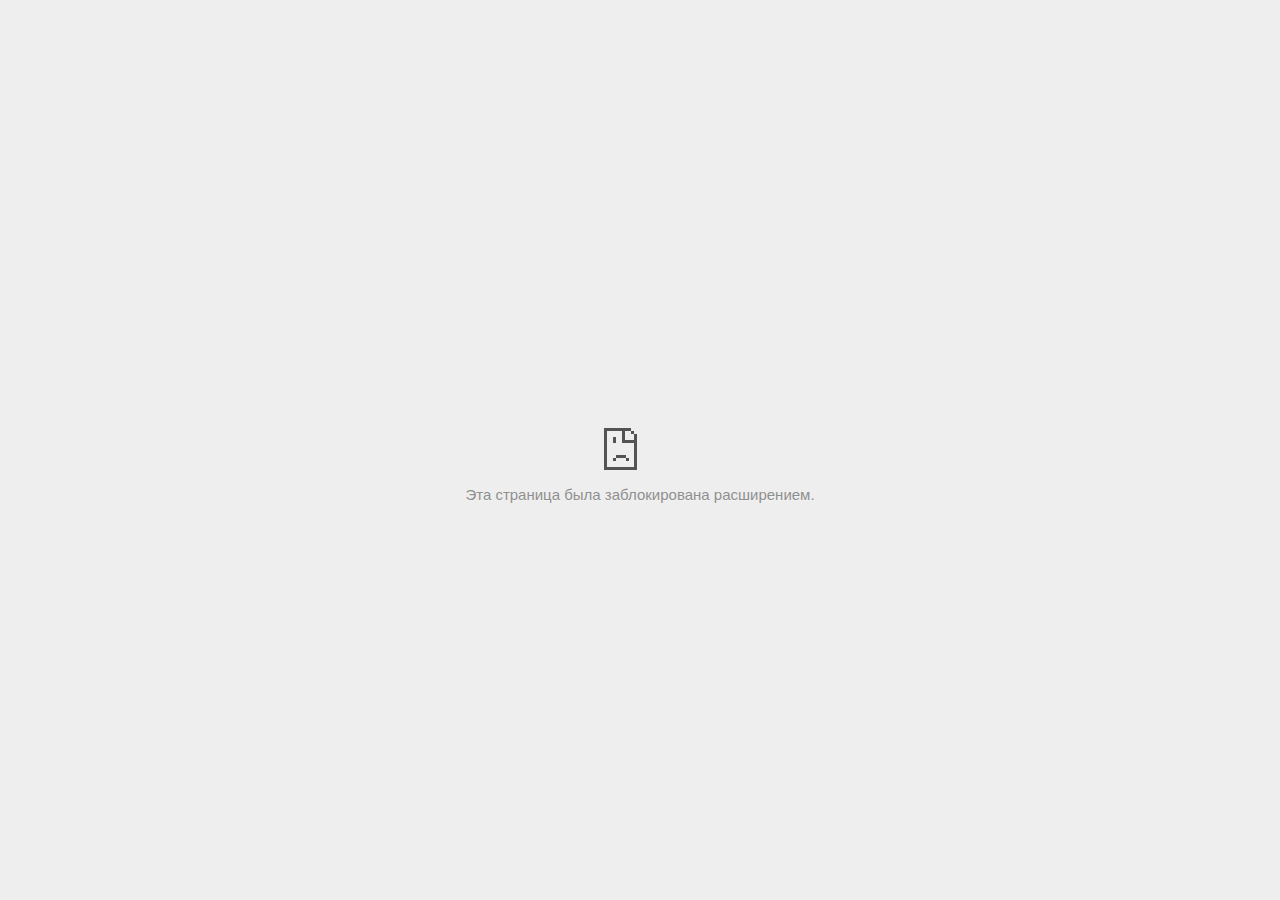
<file: container.html>
<!DOCTYPE html>
<!-- saved from url=(0029)chrome-error://chromewebdata/ -->
<html dir="ltr" lang="ru" subframe=""><head><meta http-equiv="Content-Type" content="text/html; charset=UTF-8">
  
  <meta name="color-scheme" content="light dark">
  <meta name="theme-color" content="#fff">
  <meta name="viewport" content="width=device-width, initial-scale=1.0,
                                 maximum-scale=1.0, user-scalable=no">
  <title>18933f932ea63c2a5bac9be0ce29c4ba.safeframe.googlesyndication.com</title>
  <style>/* Copyright 2017 The Chromium Authors. All rights reserved.
 * Use of this source code is governed by a BSD-style license that can be
 * found in the LICENSE file. */

a {
  color: var(--link-color);
}

body {
  --background-color: #fff;
  --error-code-color: var(--google-gray-700);
  --google-blue-100: rgb(210, 227, 252);
  --google-blue-300: rgb(138, 180, 248);
  --google-blue-600: rgb(26, 115, 232);
  --google-blue-700: rgb(25, 103, 210);
  --google-gray-100: rgb(241, 243, 244);
  --google-gray-300: rgb(218, 220, 224);
  --google-gray-500: rgb(154, 160, 166);
  --google-gray-50: rgb(248, 249, 250);
  --google-gray-600: rgb(128, 134, 139);
  --google-gray-700: rgb(95, 99, 104);
  --google-gray-800: rgb(60, 64, 67);
  --google-gray-900: rgb(32, 33, 36);
  --heading-color: var(--google-gray-900);
  --link-color: rgb(88, 88, 88);
  --popup-container-background-color: rgba(0,0,0,.65);
  --primary-button-fill-color-active: var(--google-blue-700);
  --primary-button-fill-color: var(--google-blue-600);
  --primary-button-text-color: #fff;
  --quiet-background-color: rgb(247, 247, 247);
  --secondary-button-border-color: var(--google-gray-500);
  --secondary-button-fill-color: #fff;
  --secondary-button-hover-border-color: var(--google-gray-600);
  --secondary-button-hover-fill-color: var(--google-gray-50);
  --secondary-button-text-color: var(--google-gray-700);
  --small-link-color: var(--google-gray-700);
  --text-color: var(--google-gray-700);
  background: var(--background-color);
  color: var(--text-color);
  word-wrap: break-word;
}

.nav-wrapper .secondary-button {
  background: var(--secondary-button-fill-color);
  border: 1px solid var(--secondary-button-border-color);
  color: var(--secondary-button-text-color);
  float: none;
  margin: 0;
  padding: 8px 16px;
}

.hidden {
  display: none;
}

html {
  -webkit-text-size-adjust: 100%;
  font-size: 125%;
}

.icon {
  background-repeat: no-repeat;
  background-size: 100%;
}

@media (prefers-color-scheme: dark) {
  body {
    --background-color: var(--google-gray-900);
    --error-code-color: var(--google-gray-500);
    --heading-color: var(--google-gray-500);
    --link-color: var(--google-blue-300);
    --primary-button-fill-color-active: rgb(129, 162, 208);
    --primary-button-fill-color: var(--google-blue-300);
    --primary-button-text-color: var(--google-gray-900);
    --quiet-background-color: var(--background-color);
    --secondary-button-border-color: var(--google-gray-700);
    --secondary-button-fill-color: var(--google-gray-900);
    --secondary-button-hover-fill-color: rgb(48, 51, 57);
    --secondary-button-text-color: var(--google-blue-300);
    --small-link-color: var(--google-blue-300);
    --text-color: var(--google-gray-500);
  }
}
</style>
  <style>/* Copyright 2014 The Chromium Authors. All rights reserved.
   Use of this source code is governed by a BSD-style license that can be
   found in the LICENSE file. */

button {
  border: 0;
  border-radius: 4px;
  box-sizing: border-box;
  color: var(--primary-button-text-color);
  cursor: pointer;
  float: right;
  font-size: .875em;
  margin: 0;
  padding: 8px 16px;
  transition: box-shadow 150ms cubic-bezier(0.4, 0, 0.2, 1);
  user-select: none;
}

[dir='rtl'] button {
  float: left;
}

.bad-clock button,
.captive-portal button,
.https-only button,
.insecure-form button,
.lookalike-url button,
.main-frame-blocked button,
.neterror button,
.pdf button,
.ssl button,
.safe-browsing-billing button {
  background: var(--primary-button-fill-color);
}

button:active {
  background: var(--primary-button-fill-color-active);
  outline: 0;
}

#debugging {
  display: inline;
  overflow: auto;
}

.debugging-content {
  line-height: 1em;
  margin-bottom: 0;
  margin-top: 1em;
}

.debugging-content-fixed-width {
  display: block;
  font-family: monospace;
  font-size: 1.2em;
  margin-top: 0.5em;
}

.debugging-title {
  font-weight: bold;
}

#details {
  margin: 0 0 50px;
}

#details p:not(:first-of-type) {
  margin-top: 20px;
}

.secondary-button:active {
  border-color: white;
  box-shadow: 0 1px 2px 0 rgba(60, 64, 67, .3),
      0 2px 6px 2px rgba(60, 64, 67, .15);
}

.secondary-button:hover {
  background: var(--secondary-button-hover-fill-color);
  border-color: var(--secondary-button-hover-border-color);
  text-decoration: none;
}

.error-code {
  color: var(--error-code-color);
  font-size: .8em;
  text-transform: uppercase;
  margin-top: 12px;
}

#error-debugging-info {
  font-size: 0.8em;
}

h1 {
  color: var(--heading-color);
  font-size: 1.6em;
  font-weight: normal;
  line-height: 1.25em;
  margin-bottom: 16px;
}

h2 {
  font-size: 1.2em;
  font-weight: normal;
}

.icon {
  height: 72px;
  margin: 0 0 40px;
  width: 72px;
}

input[type=checkbox] {
  opacity: 0;
}

input[type=checkbox]:focus ~ .checkbox:after {
  outline: -webkit-focus-ring-color auto 5px;
}

.interstitial-wrapper {
  box-sizing: border-box;
  font-size: 1em;
  line-height: 1.6em;
  margin: 14vh auto 0;
  max-width: 600px;
  width: 100%;
}

#main-message > p {
  display: inline;
}

#extended-reporting-opt-in {
  font-size: .875em;
  margin-top: 32px;
}

#extended-reporting-opt-in label {
  display: grid;
  grid-template-columns: 1.8em 1fr;
  position: relative;
}

#enhanced-protection-message {
  border-radius: 4px;
  font-size: 1em;
  margin-top: 32px;
  padding: 10px 5px;
}

#enhanced-protection-message label {
  display: grid;
  grid-template-columns: 2.5em 1fr;
  position: relative;
}

#enhanced-protection-message div {
  margin: 0.5em;
}

#enhanced-protection-message .icon {
  height: 1.5em;
  vertical-align: middle;
  width: 1.5em;
}

.nav-wrapper {
  margin-top: 51px;
}

.nav-wrapper::after {
  clear: both;
  content: '';
  display: table;
  width: 100%;
}

.small-link {
  color: var(--small-link-color);
  font-size: .875em;
}

.checkboxes {
  flex: 0 0 24px;
}

.checkbox {
  --padding: .9em;
  background: transparent;
  display: block;
  height: 1em;
  left: -1em;
  padding-inline-start: var(--padding);
  position: absolute;
  right: 0;
  top: -.5em;
  width: 1em;
}

.checkbox::after {
  border: 1px solid white;
  border-radius: 2px;
  content: '';
  height: 1em;
  position: absolute;
  top: var(--padding);
  left: var(--padding);
  width: 1em;
}

.checkbox::before {
  background: transparent;
  border: 2px solid white;
  border-right-width: 0;
  border-top-width: 0;
  content: '';
  height: .2em;
  left: calc(.3em + var(--padding));
  opacity: 0;
  position: absolute;
  top: calc(.3em  + var(--padding));
  transform: rotate(-45deg);
  width: .5em;
}

input[type=checkbox]:checked ~ .checkbox::before {
  opacity: 1;
}

#recurrent-error-message {
  background: #ededed;
  border-radius: 4px;
  padding: 12px 16px;
  margin-top: 12px;
  margin-bottom: 16px;
}

.showing-recurrent-error-message #extended-reporting-opt-in {
  margin-top: 16px;
}

.showing-recurrent-error-message #enhanced-protection-message {
  margin-top: 16px;
}

@media (max-width: 700px) {
  .interstitial-wrapper {
    padding: 0 10%;
  }

  #error-debugging-info {
    overflow: auto;
  }
}

@media (max-width: 420px) {
  button,
  [dir='rtl'] button,
  .small-link {
    float: none;
    font-size: .825em;
    font-weight: 500;
    margin: 0;
    width: 100%;
  }

  button {
    padding: 16px 24px;
  }

  #details {
    margin: 20px 0 20px 0;
  }

  #details p:not(:first-of-type) {
    margin-top: 10px;
  }

  .secondary-button:not(.hidden) {
    display: block;
    margin-top: 20px;
    text-align: center;
    width: 100%;
  }

  .interstitial-wrapper {
    padding: 0 5%;
  }

  #extended-reporting-opt-in {
    margin-top: 24px;
  }

  #enhanced-protection-message {
    margin-top: 24px;
  }

  .nav-wrapper {
    margin-top: 30px;
  }
}

/**
 * Mobile specific styling.
 * Navigation buttons are anchored to the bottom of the screen.
 * Details message replaces the top content in its own scrollable area.
 */

@media (max-width: 420px) {
  .nav-wrapper .secondary-button {
    border: 0;
    margin: 16px 0 0;
    margin-inline-end: 0;
    padding-bottom: 16px;
    padding-top: 16px;
  }
}

/* Fixed nav. */
@media (min-width: 240px) and (max-width: 420px) and
       (min-height: 401px),
       (min-width: 421px) and (min-height: 240px) and
       (max-height: 560px) {
  body .nav-wrapper {
    background: var(--background-color);
    bottom: 0;
    box-shadow: 0 -12px 24px var(--background-color);
    left: 0;
    margin: 0 auto;
    max-width: 736px;
    padding-left: 24px;
    padding-right: 24px;
    position: fixed;
    right: 0;
    width: 100%;
    z-index: 2;
  }

  .interstitial-wrapper {
    max-width: 736px;
  }

  #details,
  #main-content {
    padding-bottom: 40px;
  }

  #details {
    padding-top: 5.5vh;
  }

  button.small-link {
    color: var(--google-blue-600);
  }
}

@media (max-width: 420px) and (orientation: portrait),
       (max-height: 560px) {
  body {
    margin: 0 auto;
  }

  button,
  [dir='rtl'] button,
  button.small-link,
  .nav-wrapper .secondary-button {
    font-family: Roboto-Regular,Helvetica;
    font-size: .933em;
    margin: 6px 0;
    transform: translatez(0);
  }

  .nav-wrapper {
    box-sizing: border-box;
    padding-bottom: 8px;
    width: 100%;
  }

  #details {
    box-sizing: border-box;
    height: auto;
    margin: 0;
    opacity: 1;
    transition: opacity 250ms cubic-bezier(0.4, 0, 0.2, 1);
  }

  #details.hidden,
  #main-content.hidden {
    height: 0;
    opacity: 0;
    overflow: hidden;
    padding-bottom: 0;
    transition: none;
  }

  h1 {
    font-size: 1.5em;
    margin-bottom: 8px;
  }

  .icon {
    margin-bottom: 5.69vh;
  }

  .interstitial-wrapper {
    box-sizing: border-box;
    margin: 7vh auto 12px;
    padding: 0 24px;
    position: relative;
  }

  .interstitial-wrapper p {
    font-size: .95em;
    line-height: 1.61em;
    margin-top: 8px;
  }

  #main-content {
    margin: 0;
    transition: opacity 100ms cubic-bezier(0.4, 0, 0.2, 1);
  }

  .small-link {
    border: 0;
  }

  .suggested-left > #control-buttons,
  .suggested-right > #control-buttons {
    float: none;
    margin: 0;
  }
}

@media (min-width: 421px) and (min-height: 500px) and (max-height: 560px) {
  .interstitial-wrapper {
    margin-top: 10vh;
  }
}

@media (min-height: 400px) and (orientation:portrait) {
  .interstitial-wrapper {
    margin-bottom: 145px;
  }
}

@media (min-height: 299px) {
  .nav-wrapper {
    padding-bottom: 16px;
  }
}

@media (max-height: 560px) and (min-height: 240px) and (orientation:landscape) {
  .extended-reporting-has-checkbox #details {
    padding-bottom: 80px;
  }
}

@media (min-height: 500px) and (max-height: 650px) and (max-width: 414px) and
       (orientation: portrait) {
  .interstitial-wrapper {
    margin-top: 7vh;
  }
}

@media (min-height: 650px) and (max-width: 414px) and (orientation: portrait) {
  .interstitial-wrapper {
    margin-top: 10vh;
  }
}

/* Small mobile screens. No fixed nav. */
@media (max-height: 400px) and (orientation: portrait),
       (max-height: 239px) and (orientation: landscape),
       (max-width: 419px) and (max-height: 399px) {
  .interstitial-wrapper {
    display: flex;
    flex-direction: column;
    margin-bottom: 0;
  }

  #details {
    flex: 1 1 auto;
    order: 0;
  }

  #main-content {
    flex: 1 1 auto;
    order: 0;
  }

  .nav-wrapper {
    flex: 0 1 auto;
    margin-top: 8px;
    order: 1;
    padding-left: 0;
    padding-right: 0;
    position: relative;
    width: 100%;
  }

  button,
  .nav-wrapper .secondary-button {
    padding: 16px 24px;
  }

  button.small-link {
    color: var(--google-blue-600);
  }
}

@media (max-width: 239px) and (orientation: portrait) {
  .nav-wrapper {
    padding-left: 0;
    padding-right: 0;
  }
}
</style>
  <style>/* Copyright 2013 The Chromium Authors. All rights reserved.
 * Use of this source code is governed by a BSD-style license that can be
 * found in the LICENSE file. */

/* Don't use the main frame div when the error is in a subframe. */
html[subframe] #main-frame-error {
  display: none;
}

/* Don't use the subframe error div when the error is in a main frame. */
html:not([subframe]) #sub-frame-error {
  display: none;
}

h1 {
  margin-top: 0;
  word-wrap: break-word;
}

h1 span {
  font-weight: 500;
}

a {
  text-decoration: none;
}

.icon {
  -webkit-user-select: none;
  display: inline-block;
}

.icon-generic {
  /* Can't access chrome://theme/IDR_ERROR_NETWORK_GENERIC from an untrusted
   * renderer process, so embed the resource manually. */
  content: -webkit-image-set(
      url([data-uri]) 1x,
      url([data-uri]) 2x);
}

.icon-offline {
  content: -webkit-image-set(
      url([data-uri]) 1x,
      url([data-uri]) 2x);
  position: relative;
}

.icon-disabled {
  content: -webkit-image-set(
      url([data-uri]) 1x,
      url([data-uri]) 2x);
  width: 112px;
}

.hidden {
  display: none;
}

#suggestions-list a {
  color: var(--google-blue-600);
}

#suggestions-list p {
  margin-block-end: 0;
}

#suggestions-list ul {
  margin-top: 0;
}

.single-suggestion {
  list-style-type: none;
  padding-inline-start: 0;
}

#error-information-button {
  content: url([data-uri]);
  height: 24px;
  vertical-align: -.15em;
  width: 24px;
}

.use-popup-container#error-information-popup-container
  #error-information-popup {
  align-items: center;
  background-color: var(--popup-container-background-color);
  display: flex;
  height: 100%;
  left: 0;
  position: fixed;
  top: 0;
  width: 100%;
  z-index: 100;
}

.use-popup-container#error-information-popup-container
  #error-information-popup-content > p {
  margin-bottom: 11px;
  margin-inline-start: 20px;
}

.use-popup-container#error-information-popup-container #suggestions-list ul {
  margin-inline-start: 15px;
}

.use-popup-container#error-information-popup-container
  #error-information-popup-box {
  background-color: var(--background-color);
  left: 5%;
  padding-bottom: 15px;
  padding-top: 15px;
  position: fixed;
  width: 90%;
  z-index: 101;
}

.use-popup-container#error-information-popup-container div.error-code {
  margin-inline-start: 20px;
}

.use-popup-container#error-information-popup-container #suggestions-list p {
  margin-inline-start: 20px;
}

:not(.use-popup-container)#error-information-popup-container
  #error-information-popup-close {
  display: none;
}

#error-information-popup-close {
  margin-bottom: 0;
  margin-inline-end: 35px;
  margin-top: 15px;
  text-align: end;
}

.link-button {
  color: rgb(66, 133, 244);
  display: inline-block;
  font-weight: bold;
  text-transform: uppercase;
}

#sub-frame-error-details {

  color: #8F8F8F;

  /* Not done on mobile for performance reasons. */
  text-shadow: 0 1px 0 rgba(255,255,255,0.3);

}

[jscontent=hostName],
[jscontent=failedUrl] {
  overflow-wrap: break-word;
}

.secondary-button {
  background: #d9d9d9;
  color: #696969;
  margin-inline-end: 16px;
}

.snackbar {
  background: #323232;
  border-radius: 2px;
  bottom: 24px;
  box-sizing: border-box;
  color: #fff;
  font-size: .87em;
  left: 24px;
  max-width: 568px;
  min-width: 288px;
  opacity: 0;
  padding: 16px 24px 12px;
  position: fixed;
  transform: translateY(90px);
  will-change: opacity, transform;
  z-index: 999;
}

.snackbar-show {
  -webkit-animation:
    show-snackbar 250ms cubic-bezier(0, 0, 0.2, 1) forwards,
    hide-snackbar 250ms cubic-bezier(0.4, 0, 1, 1) forwards 5s;
}

@-webkit-keyframes show-snackbar {
  100% {
    opacity: 1;
    transform: translateY(0);
  }
}

@-webkit-keyframes hide-snackbar {
  0% {
    opacity: 1;
    transform: translateY(0);
  }
  100% {
    opacity: 0;
    transform: translateY(90px);
  }
}

.suggestions {
  margin-top: 18px;
}

.suggestion-header {
  font-weight: bold;
  margin-bottom: 4px;
}

.suggestion-body {
  color: #777;
}

/* Decrease padding at low sizes. */
@media (max-width: 640px), (max-height: 640px) {
  h1 {
    margin: 0 0 15px;
  }
  .suggestions {
    margin-top: 10px;
  }
  .suggestion-header {
    margin-bottom: 0;
  }
}

#download-link,
#download-link-clicked {
  margin-bottom: 30px;
  margin-top: 30px;
}

#download-link-clicked {
  color: #BBB;
}

#download-link::before,
#download-link-clicked::before {
  content: url([data-uri]);
  display: inline-block;
  margin-inline-end: 4px;
  vertical-align: -webkit-baseline-middle;
}

#download-link-clicked::before {
  opacity: 0;
  width: 0;
}

#offline-content-list-visibility-card {
  border: 1px solid white;
  border-radius: 8px;
  display: flex;
  font-size: .8em;
  justify-content: space-between;
  line-height: 1;
}

#offline-content-list.list-hidden #offline-content-list-visibility-card {
  border-color: rgb(218, 220, 224);
}

#offline-content-list-visibility-card > div {
  padding: 1em;
}

#offline-content-list-title {
  color: var(--google-gray-700);
}

#offline-content-list-show-text,
#offline-content-list-hide-text {
  color: rgb(66, 133, 244);
}

/* Hides the "hide" text div when the offline content list is collapsed/hidden
 * and, alternatively, hides the "show" text div when the offline content list
 * is expanded/shown.
 */
#offline-content-list.list-hidden #offline-content-list-hide-text,
#offline-content-list:not(.list-hidden) #offline-content-list-show-text {
  display: none;
}

/* Controls the animation of the offline content list when it is expanded/shown.
 */
#offline-content-suggestions {
  /* Max-height has to be set for the height animation to work. The chosen value
   * is a little greater than the maximum height the list will have, when all
   * suggestions have images, so that it is never clamped. This makes so that
   * when the actual height is smaller then the animation is not as smooth.
   */
  max-height: 27em;
  transition: max-height 200ms ease-in, visibility 0s 200ms,
              opacity 200ms 200ms linear;
}

/* Controls the animation of the offline content list when it is
 * collapsed/hidden.
 */
#offline-content-list.list-hidden #offline-content-suggestions {
  max-height: 0;
  opacity: 0;
  transition: opacity 200ms linear, visibility 0s 200ms,
              max-height 200ms 200ms ease-out;
  visibility: hidden;
}

#offline-content-list {
  margin-inline-start: -5%;
  width: 110%;
}

/* The selectors below adjust the "overflow" of the suggestion cards contents
 * based on the same screen size based strategy used for the main frame, which
 * is applied by the `interstitial-wrapper` class. */
@media (max-width: 420px)  {
  #offline-content-list {
    margin-inline-start: -2.5%;
    width: 105%;
  }
}
@media (max-width: 420px) and (orientation: portrait),
       (max-height: 560px) {
  #offline-content-list {
    margin-inline-start: -12px;
    width: calc(100% + 24px);
  }
}

.suggestion-with-image .offline-content-suggestion-thumbnail {
  flex-basis: 8.2em;
  flex-shrink: 0;
}

.suggestion-with-image .offline-content-suggestion-thumbnail > img {
  height: 100%;
  width: 100%;
}

.suggestion-with-image #offline-content-list:not(.is-rtl)
.offline-content-suggestion-thumbnail > img {
  border-bottom-right-radius: 7px;
  border-top-right-radius: 7px;
}

.suggestion-with-image #offline-content-list.is-rtl
.offline-content-suggestion-thumbnail > img {
  border-bottom-left-radius: 7px;
  border-top-left-radius: 7px;
}

.suggestion-with-icon .offline-content-suggestion-thumbnail {
  align-items: center;
  display: flex;
  justify-content: center;
  min-height: 4.2em;
  min-width: 4.2em;
}

.suggestion-with-icon .offline-content-suggestion-thumbnail > div {
  align-items: center;
  background-color: rgb(241, 243, 244);
  border-radius: 50%;
  display: flex;
  height: 2.3em;
  justify-content: center;
  width: 2.3em;
}

.suggestion-with-icon .offline-content-suggestion-thumbnail > div > img {
  height: 1.45em;
  width: 1.45em;
}

.offline-content-suggestion-favicon {
  height: 1em;
  margin-inline-end: 0.4em;
  width: 1.4em;
}

.offline-content-suggestion-favicon > img {
  height: 1.4em;
  width: 1.4em;
}

.no-favicon .offline-content-suggestion-favicon {
  display: none;
}

.image-video {
  content: url([data-uri]);
}

.image-music-note {
  content: url([data-uri]);
}

.image-earth {
  content: url([data-uri]);
}

.image-file {
  content: url([data-uri]);
}

.offline-content-suggestion-texts {
  display: flex;
  flex-direction: column;
  justify-content: space-between;
  line-height: 1.3;
  padding: .9em;
  width: 100%;
}

.offline-content-suggestion-title {
  -webkit-box-orient: vertical;
  -webkit-line-clamp: 3;
  color: rgb(32, 33, 36);
  display: -webkit-box;
  font-size: 1.1em;
  overflow: hidden;
  text-overflow: ellipsis;
}

div.offline-content-suggestion {
  align-items: stretch;
  border: 1px solid rgb(218, 220, 224);
  border-radius: 8px;
  display: flex;
  justify-content: space-between;
  margin-bottom: .8em;
}

.suggestion-with-image {
  flex-direction: row;
  height: 8.2em;
  max-height: 8.2em;
}

.suggestion-with-icon {
  flex-direction: row-reverse;
  height: 4.2em;
  max-height: 4.2em;
}

.suggestion-with-icon .offline-content-suggestion-title {
  -webkit-line-clamp: 1;
  word-break: break-all;
}

.suggestion-with-icon .offline-content-suggestion-texts {
  padding-inline-start: 0;
}

.offline-content-suggestion-attribution-freshness {
  color: rgb(95, 99, 104);
  display: flex;
  font-size: .8em;
  line-height: 1.7em;
}

.offline-content-suggestion-attribution {
  -webkit-box-orient: vertical;
  -webkit-line-clamp: 1;
  display: -webkit-box;
  flex-shrink: 1;
  margin-inline-end: 0.3em;
  overflow: hidden;
  overflow-wrap: break-word;
  text-overflow: ellipsis;
  word-break: break-all;
}

.no-attribution .offline-content-suggestion-attribution {
  display: none;
}

.offline-content-suggestion-freshness::before {
  content: '-';
  display: inline-block;
  flex-shrink: 0;
  margin-inline-end: .1em;
  margin-inline-start: .1em;
}

.no-attribution .offline-content-suggestion-freshness::before {
  display: none;
}

.offline-content-suggestion-freshness {
  flex-shrink: 0;
}

.suggestion-with-image .offline-content-suggestion-pin-spacer {
  flex-grow: 100;
  flex-shrink: 1;
}

.suggestion-with-image .offline-content-suggestion-pin {
  content: url([data-uri]);
  flex-shrink: 0;
  height: 1.4em;
  margin-inline-start: .4em;
  width: 1.4em;
}

/* Controls the animation (and a bit more) of the launch-downloads-home action
 * button when the offline content list is expanded/shown.
 */
#offline-content-list-action {
  text-align: center;
  transition: visibility 0s 200ms, opacity 200ms 200ms linear;
}

/* Controls the animation of the launch-downloads-home action button when the
 * offline content list is collapsed/hidden.
 */
#offline-content-list.list-hidden #offline-content-list-action {
  opacity: 0;
  transition: opacity 200ms linear, visibility 0s 200ms;
  visibility: hidden;
}

#cancel-save-page-button {
  background-image: url([data-uri]);
  background-position: right 27px center;
  background-repeat: no-repeat;
  border: 1px solid var(--google-gray-300);
  border-radius: 5px;
  color: var(--google-gray-700);
  margin-bottom: 26px;
  padding-bottom: 16px;
  padding-inline-end: 88px;
  padding-inline-start: 16px;
  padding-top: 16px;
  text-align: start;
}

html[dir='rtl'] #cancel-save-page-button {
  background-position: left 27px center;
}

#save-page-for-later-button {
  display: flex;
  justify-content: start;
}

#save-page-for-later-button a::before {
  content: url([data-uri]);
  display: inline-block;
  margin-inline-end: 4px;
  vertical-align: -webkit-baseline-middle;
}

.hidden#save-page-for-later-button {
  display: none;
}

/* Don't allow overflow when in a subframe. */
html[subframe] body {
  overflow: hidden;
}

#sub-frame-error {
  -webkit-align-items: center;
  -webkit-flex-flow: column;
  -webkit-justify-content: center;
  background-color: #DDD;
  display: -webkit-flex;
  height: 100%;
  left: 0;
  position: absolute;
  text-align: center;
  top: 0;
  transition: background-color 200ms ease-in-out;
  width: 100%;
}

#sub-frame-error:hover {
  background-color: #EEE;
}

#sub-frame-error .icon-generic {
  margin: 0 0 16px;
}

#sub-frame-error-details {
  margin: 0 10px;
  text-align: center;
  visibility: hidden;
}

/* Show details only when hovering. */
#sub-frame-error:hover #sub-frame-error-details {
  visibility: visible;
}

/* If the iframe is too small, always hide the error code. */
/* TODO(mmenke): See if overflow: no-display works better, once supported. */
@media (max-width: 200px), (max-height: 95px) {
  #sub-frame-error-details {
    display: none;
  }
}

/* Adjust icon for small embedded frames in apps. */
@media (max-height: 100px) {
  #sub-frame-error .icon-generic {
    height: auto;
    margin: 0;
    padding-top: 0;
    width: 25px;
  }
}

/* details-button is special; it's a <button> element that looks like a link. */
#details-button {
  box-shadow: none;
  min-width: 0;
}

/* Styles for platform dependent separation of controls and details button. */
.suggested-left > #control-buttons,
.suggested-right > #details-button {
  float: left;
}

.suggested-right > #control-buttons,
.suggested-left > #details-button {
  float: right;
}

.suggested-left .secondary-button {
  margin-inline-end: 0;
  margin-inline-start: 16px;
}

#details-button.singular {
  float: none;
}

/* download-button shows both icon and text. */
#download-button {
  padding-bottom: 4px;
  padding-top: 4px;
  position: relative;
}

#download-button::before {
  background: -webkit-image-set(
      url([data-uri]) 1x,
      url([data-uri]) 2x)
    no-repeat;
  content: '';
  display: inline-block;
  height: 24px;
  margin-inline-end: 4px;
  margin-inline-start: -4px;
  vertical-align: middle;
  width: 24px;
}

#download-button:disabled {
  background: rgb(180, 206, 249);
  color: rgb(255, 255, 255);
}

#buttons::after {
  clear: both;
  content: '';
  display: block;
  width: 100%;
}

/* Offline page */
html[dir='rtl'] .runner-container,
html[dir='rtl'].offline .icon-offline {
  transform: scaleX(-1);
}

.offline {
  transition: filter 1.5s cubic-bezier(0.65, 0.05, 0.36, 1),
              background-color 1.5s cubic-bezier(0.65, 0.05, 0.36, 1);

  will-change: filter, background-color;

}

.offline body {
  transition: background-color 1.5s cubic-bezier(0.65, 0.05, 0.36, 1);
}

.offline #main-message > p {
  display: none;
}

.offline.inverted {
  background-color: #fff;
  filter: invert(1);
}

.offline.inverted body {
  background-color: #fff;
}

.offline .interstitial-wrapper {
  color: var(--text-color);
  font-size: 1em;
  line-height: 1.55;
  margin: 0 auto;
  max-width: 600px;
  padding-top: 100px;
  position: relative;
  width: 100%;
}

.offline .runner-container {
  direction: ltr;
  height: 150px;
  max-width: 600px;
  overflow: hidden;
  position: absolute;
  top: 35px;
  width: 44px;
}

.offline .runner-container:focus {
  outline: none;
}

.offline .runner-container:focus-visible {
  outline: 3px solid var(--google-blue-300);
}

.offline .runner-canvas {
  height: 150px;
  max-width: 600px;
  opacity: 1;
  overflow: hidden;
  position: absolute;
  top: 0;
  z-index: 10;
}

.offline .controller {
  height: 100vh;
  left: 0;
  position: absolute;
  top: 0;
  width: 100vw;
  z-index: 9;
}

#offline-resources {
  display: none;
}

#offline-instruction {
  image-rendering: pixelated;
  left: 0;
  margin: auto;
  position: absolute;
  right: 0;
  top: 60px;
  width: fit-content;
}

.offline-runner-live-region {
  bottom: 0;
  clip-path: polygon(0 0, 0 0, 0 0);
  color: var(--background-color);
  display: block;
  font-size: xx-small;
  overflow: hidden;
  position: absolute;
  text-align: center;
  transition: color 1.5s cubic-bezier(0.65, 0.05, 0.36, 1);
  user-select: none;
}

/* Custom toggle */
.slow-speed-toggle {
  align-items: center;
  background: var(--google-gray-50);
  border-radius: 24px/50%;
  bottom: 0;
  color: var(--error-code-color);
  display: inline-flex;
  font-size: 1em;
  left: 0;
  line-height: 1.1em;
  margin: 5px auto;
  padding: 2px 12px 3px 20px;
  position: absolute;
  right: 0;
  width: max-content;
  z-index: 999;
}

.slow-speed-toggle.hidden {
  display: none;
}

.slow-speed-toggle [type=checkbox] {
  opacity: 0;
  pointer-events: none;
  position: absolute;
}

.slow-speed-toggle .slow-speed-toggle {
  cursor: pointer;
  margin-inline-start: 8px;
  padding: 8px 4px;
  position: relative;
}

.slow-speed-toggle [type=checkbox] {
  opacity: 0;
  pointer-events: none;
  position: absolute;
}

.slow-speed-toggle .slow-speed-toggle::before,
.slow-speed-toggle .slow-speed-toggle::after {
  content: '';
  display: block;
  margin: 0 3px;
  transition: all 100ms cubic-bezier(0.4, 0, 1, 1);
}

.slow-speed-toggle .slow-speed-toggle::before {
  background: rgb(189,193,198);
  border-radius: 0.65em;
  height: 0.9em;
  width: 2em;
}

.slow-speed-toggle .slow-speed-toggle::after {
  background: #fff;
  border-radius: 50%;
  box-shadow: 0 1px 3px 0 rgb(0 0 0 / 40%);
  height: 1.2em;
  position: absolute;
  top: 51%;
  transform: translate(-20%, -50%);
  width: 1.1em;
}

.slow-speed-toggle [type=checkbox]:focus + .slow-speed-toggle {
  box-shadow: 0 0 8px rgb(94, 158, 214);
  outline: 1px solid rgb(93, 157, 213);
}

.slow-speed-toggle [type=checkbox]:checked + .slow-speed-toggle::before {
  background: var(--google-blue-600);
  opacity: 0.5;
}

.slow-speed-toggle [type=checkbox]:checked + .slow-speed-toggle::after {
  background: var(--google-blue-600);
  transform: translate(calc(2em - 90%), -50%);
}

@media (max-width: 420px) {
  #download-button {
    padding-bottom: 12px;
    padding-top: 12px;
  }

  .suggested-left > #control-buttons,
  .suggested-right > #control-buttons {
    float: none;
  }

  .snackbar {
    border-radius: 0;
    bottom: 0;
    left: 0;
    width: 100%;
  }
}

@media (max-height: 350px) {
  h1 {
    margin: 0 0 15px;
  }

  .icon-offline {
    margin: 0 0 10px;
  }

  .interstitial-wrapper {
    margin-top: 5%;
  }

  .nav-wrapper {
    margin-top: 30px;
  }
}

@media (min-width: 420px) and (max-width: 736px) and
       (min-height: 240px) and (max-height: 420px) and
       (orientation:landscape) {
  .interstitial-wrapper {
    margin-bottom: 100px;
  }
}

@media (max-width: 360px) and (max-height: 480px) {
  .offline .interstitial-wrapper {
    padding-top: 60px;
  }

  .offline .runner-container {
    top: 8px;
  }
}

@media (min-height: 240px) and (orientation: landscape) {
  .offline .interstitial-wrapper {
    margin-bottom: 90px;
  }

  .icon-offline {
    margin-bottom: 20px;
  }
}

@media (max-height: 320px) and (orientation: landscape) {
  .icon-offline {
    margin-bottom: 0;
  }

  .offline .runner-container {
    top: 10px;
  }
}

@media (max-width: 240px) {
  button {
    padding-inline-end: 12px;
    padding-inline-start: 12px;
  }

  .interstitial-wrapper {
    overflow: inherit;
    padding: 0 8px;
  }
}

@media (max-width: 120px) {
  button {
    width: auto;
  }
}

.arcade-mode,
.arcade-mode .runner-container,
.arcade-mode .runner-canvas {
  image-rendering: pixelated;
  max-width: 100%;
  overflow: hidden;
}

.arcade-mode #buttons,
.arcade-mode #main-content {
  opacity: 0;
  overflow: hidden;
}

.arcade-mode .interstitial-wrapper {
  height: 100vh;
  max-width: 100%;
  overflow: hidden;
}

.arcade-mode .runner-container {
  left: 0;
  margin: auto;
  right: 0;
  transform-origin: top center;
  transition: transform 250ms cubic-bezier(0.4, 0, 1, 1) 400ms;
  z-index: 2;
}

@media (prefers-color-scheme: dark) {
  .icon {
    filter: invert(1);
  }

  .offline .runner-canvas {
    filter: invert(1);
  }

  .offline.inverted {
    background-color: var(--background-color);
    filter: invert(0);
  }

  .offline.inverted body {
    background-color: #fff;
  }

  .offline.inverted .offline-runner-live-region {
    color: #fff;
  }

  #suggestions-list a {
    color: var(--link-color);
  }

  #error-information-button {
    filter: invert(0.6);
  }

  .slow-speed-toggle {
    background: var(--google-gray-800);
    color: var(--google-gray-100);
  }

  .slow-speed-toggle .slow-speed-toggle::before {
     background: rgb(189,193,198);
  }

  .slow-speed-toggle [type=checkbox]:checked + .slow-speed-toggle::after,
  .slow-speed-toggle [type=checkbox]:checked + .slow-speed-toggle::before {
    background: var(--google-blue-300);
  }
}
</style>
  <script>// Copyright 2013 The Chromium Authors. All rights reserved.
// Use of this source code is governed by a BSD-style license that can be
// found in the LICENSE file.

/**
 * @typedef {{
 *   downloadButtonClick: function(),
 *   reloadButtonClick: function(),
 *   detailsButtonClick: function(),
 *   diagnoseErrorsButtonClick: function(),
 *   trackEasterEgg: function(),
 *   updateEasterEggHighScore: function(number),
 *   resetEasterEggHighScore: function(),
 *   launchOfflineItem: function(string, string),
 *   savePageForLater: function(),
 *   cancelSavePage: function(),
 *   listVisibilityChange: function(boolean),
 * }}
 */
// eslint-disable-next-line no-var
var errorPageController;

const HIDDEN_CLASS = 'hidden';

// Decodes a UTF16 string that is encoded as base64.
function decodeUTF16Base64ToString(encoded_text) {
  const data = atob(encoded_text);
  let result = '';
  for (let i = 0; i < data.length; i += 2) {
    result +=
        String.fromCharCode(data.charCodeAt(i) * 256 + data.charCodeAt(i + 1));
  }
  return result;
}

function toggleHelpBox() {
  const helpBoxOuter = document.getElementById('details');
  helpBoxOuter.classList.toggle(HIDDEN_CLASS);
  const detailsButton = document.getElementById('details-button');
  if (helpBoxOuter.classList.contains(HIDDEN_CLASS)) {
    /** @suppress {missingProperties} */
    detailsButton.innerText = detailsButton.detailsText;
  } else {
    /** @suppress {missingProperties} */
    detailsButton.innerText = detailsButton.hideDetailsText;
  }

  // Details appears over the main content on small screens.
  if (mobileNav) {
    document.getElementById('main-content').classList.toggle(HIDDEN_CLASS);
    const runnerContainer = document.querySelector('.runner-container');
    if (runnerContainer) {
      runnerContainer.classList.toggle(HIDDEN_CLASS);
    }
  }
}

function diagnoseErrors() {
  if (window.errorPageController) {
    errorPageController.diagnoseErrorsButtonClick();
  }
}

// Subframes use a different layout but the same html file.  This is to make it
// easier to support platforms that load the error page via different
// mechanisms (Currently just iOS). We also use the subframe style for portals
// as they are embedded like subframes and can't be interacted with by the user.
let isSubFrame = false;
if (window.top.location !== window.location || window.portalHost) {
  document.documentElement.setAttribute('subframe', '');
  isSubFrame = true;
}

// Re-renders the error page using |strings| as the dictionary of values.
// Used by NetErrorTabHelper to update DNS error pages with probe results.
function updateForDnsProbe(strings) {
  const context = new JsEvalContext(strings);
  jstProcess(context, document.getElementById('t'));
  onDocumentLoadOrUpdate();
}

// Adds an icon class to the list and removes classes previously set.
function updateIconClass(newClass) {
  const frameSelector = isSubFrame ? '#sub-frame-error' : '#main-frame-error';
  const iconEl = document.querySelector(frameSelector + ' .icon');

  if (iconEl.classList.contains(newClass)) {
    return;
  }

  iconEl.className = 'icon ' + newClass;
}

// Implements button clicks.  This function is needed during the transition
// between implementing these in trunk chromium and implementing them in iOS.
function reloadButtonClick(url) {
  if (window.errorPageController) {
    errorPageController.reloadButtonClick();
  } else {
    window.location = url;
  }
}

function downloadButtonClick() {
  if (window.errorPageController) {
    errorPageController.downloadButtonClick();
    const downloadButton = document.getElementById('download-button');
    downloadButton.disabled = true;
    /** @suppress {missingProperties} */
    downloadButton.textContent = downloadButton.disabledText;

    document.getElementById('download-link-wrapper')
        .classList.add(HIDDEN_CLASS);
    document.getElementById('download-link-clicked-wrapper')
        .classList.remove(HIDDEN_CLASS);
  }
}

function detailsButtonClick() {
  if (window.errorPageController) {
    errorPageController.detailsButtonClick();
  }
}

let primaryControlOnLeft = true;
// 

function setAutoFetchState(scheduled, can_schedule) {
  document.getElementById('cancel-save-page-button')
      .classList.toggle(HIDDEN_CLASS, !scheduled);
  document.getElementById('save-page-for-later-button')
      .classList.toggle(HIDDEN_CLASS, scheduled || !can_schedule);
}

function savePageLaterClick() {
  errorPageController.savePageForLater();
  // savePageForLater will eventually trigger a call to setAutoFetchState() when
  // it completes.
}

function cancelSavePageClick() {
  errorPageController.cancelSavePage();
  // setAutoFetchState is not called in response to cancelSavePage(), so do it
  // now.
  setAutoFetchState(false, true);
}

function toggleErrorInformationPopup() {
  document.getElementById('error-information-popup-container')
      .classList.toggle(HIDDEN_CLASS);
}

function launchOfflineItem(itemID, name_space) {
  errorPageController.launchOfflineItem(itemID, name_space);
}

function launchDownloadsPage() {
  errorPageController.launchDownloadsPage();
}

function getIconForSuggestedItem(item) {
  // Note: |item.content_type| contains the enum values from
  // chrome::mojom::AvailableContentType.
  switch (item.content_type) {
    case 1:  // kVideo
      return 'image-video';
    case 2:  // kAudio
      return 'image-music-note';
    case 0:  // kPrefetchedPage
    case 3:  // kOtherPage
      return 'image-earth';
  }
  return 'image-file';
}

function getSuggestedContentDiv(item, index) {
  // Note: See AvailableContentToValue in available_offline_content_helper.cc
  // for the data contained in an |item|.
  // TODO(carlosk): Present |snippet_base64| when that content becomes
  // available.
  let thumbnail = '';
  const extraContainerClasses = [];
  // html_inline.py will try to replace src attributes with data URIs using a
  // simple regex. The following is obfuscated slightly to avoid that.
  const source = 'src';
  if (item.thumbnail_data_uri) {
    extraContainerClasses.push('suggestion-with-image');
    thumbnail = `<img ${source}="${item.thumbnail_data_uri}">`;
  } else {
    extraContainerClasses.push('suggestion-with-icon');
    const iconClass = getIconForSuggestedItem(item);
    thumbnail = `<div><img class="${iconClass}"></div>`;
  }

  let favicon = '';
  if (item.favicon_data_uri) {
    favicon = `<img ${source}="${item.favicon_data_uri}">`;
  } else {
    extraContainerClasses.push('no-favicon');
  }

  if (!item.attribution_base64) {
    extraContainerClasses.push('no-attribution');
  }

  return `
  <div class="offline-content-suggestion ${extraContainerClasses.join(' ')}"
    onclick="launchOfflineItem('${item.ID}', '${item.name_space}')">
      <div class="offline-content-suggestion-texts">
        <div id="offline-content-suggestion-title-${index}"
             class="offline-content-suggestion-title">
        </div>
        <div class="offline-content-suggestion-attribution-freshness">
          <div id="offline-content-suggestion-favicon-${index}"
               class="offline-content-suggestion-favicon">
            ${favicon}
          </div>
          <div id="offline-content-suggestion-attribution-${index}"
               class="offline-content-suggestion-attribution">
          </div>
          <div class="offline-content-suggestion-freshness">
            ${item.date_modified}
          </div>
          <div class="offline-content-suggestion-pin-spacer"></div>
          <div class="offline-content-suggestion-pin"></div>
        </div>
      </div>
      <div class="offline-content-suggestion-thumbnail">
        ${thumbnail}
      </div>
  </div>`;
}

/**
 * @typedef {{
 *   ID: string,
 *   name_space: string,
 *   title_base64: string,
 *   snippet_base64: string,
 *   date_modified: string,
 *   attribution_base64: string,
 *   thumbnail_data_uri: string,
 *   favicon_data_uri: string,
 *   content_type: number,
 * }}
 */
let AvailableOfflineContent;

// Populates a list of suggested offline content.
// Note: For security reasons all content downloaded from the web is considered
// unsafe and must be securely handled to be presented on the dino page. Images
// have already been safely re-encoded but textual content -- like title and
// attribution -- must be properly handled here.
// @param {boolean} isShown
// @param {Array<AvailableOfflineContent>} suggestions
function offlineContentAvailable(isShown, suggestions) {
  if (!suggestions || !loadTimeData.valueExists('offlineContentList')) {
    return;
  }

  const suggestionsHTML = [];
  for (let index = 0; index < suggestions.length; index++) {
    suggestionsHTML.push(getSuggestedContentDiv(suggestions[index], index));
  }

  document.getElementById('offline-content-suggestions').innerHTML =
      suggestionsHTML.join('\n');

  // Sets textual web content using |textContent| to make sure it's handled as
  // plain text.
  for (let index = 0; index < suggestions.length; index++) {
    document.getElementById(`offline-content-suggestion-title-${index}`)
        .textContent =
        decodeUTF16Base64ToString(suggestions[index].title_base64);
    document.getElementById(`offline-content-suggestion-attribution-${index}`)
        .textContent =
        decodeUTF16Base64ToString(suggestions[index].attribution_base64);
  }

  const contentListElement = document.getElementById('offline-content-list');
  if (document.dir === 'rtl') {
    contentListElement.classList.add('is-rtl');
  }
  contentListElement.hidden = false;
  // The list is configured as hidden by default. Show it if needed.
  if (isShown) {
    toggleOfflineContentListVisibility(false);
  }
}

function toggleOfflineContentListVisibility(updatePref) {
  if (!loadTimeData.valueExists('offlineContentList')) {
    return;
  }

  const contentListElement = document.getElementById('offline-content-list');
  const isVisible = !contentListElement.classList.toggle('list-hidden');

  if (updatePref && window.errorPageController) {
    errorPageController.listVisibilityChanged(isVisible);
  }
}

// Called on document load, and from updateForDnsProbe().
function onDocumentLoadOrUpdate() {
  const downloadButtonVisible = loadTimeData.valueExists('downloadButton') &&
      loadTimeData.getValue('downloadButton').msg;
  const detailsButton = document.getElementById('details-button');

  // If offline content suggestions will be visible, the usual buttons will not
  // be presented.
  const offlineContentVisible =
      loadTimeData.valueExists('suggestedOfflineContentPresentation');
  if (offlineContentVisible) {
    document.querySelector('.nav-wrapper').classList.add(HIDDEN_CLASS);
    detailsButton.classList.add(HIDDEN_CLASS);

    document.getElementById('download-link').hidden = !downloadButtonVisible;
    document.getElementById('download-links-wrapper')
        .classList.remove(HIDDEN_CLASS);
    document.getElementById('error-information-popup-container')
        .classList.add('use-popup-container', HIDDEN_CLASS);
    document.getElementById('error-information-button')
        .classList.remove(HIDDEN_CLASS);
  }

  const attemptAutoFetch = loadTimeData.valueExists('attemptAutoFetch') &&
      loadTimeData.getValue('attemptAutoFetch');

  const reloadButtonVisible = loadTimeData.valueExists('reloadButton') &&
      loadTimeData.getValue('reloadButton').msg;

  const reloadButton = document.getElementById('reload-button');
  const downloadButton = document.getElementById('download-button');
  if (reloadButton.style.display === 'none' &&
      downloadButton.style.display === 'none') {
    detailsButton.classList.add('singular');
  }

  // Show or hide control buttons.
  const controlButtonDiv = document.getElementById('control-buttons');
  controlButtonDiv.hidden =
      offlineContentVisible || !(reloadButtonVisible || downloadButtonVisible);

  const iconClass = loadTimeData.valueExists('iconClass') &&
      loadTimeData.getValue('iconClass');

  updateIconClass(iconClass);

  if (!isSubFrame && iconClass === 'icon-offline') {
    document.documentElement.classList.add('offline');
    new Runner('.interstitial-wrapper');
  }
}

function onDocumentLoad() {
  // Sets up the proper button layout for the current platform.
  const buttonsDiv = document.getElementById('buttons');
  if (primaryControlOnLeft) {
    buttonsDiv.classList.add('suggested-left');
  } else {
    buttonsDiv.classList.add('suggested-right');
  }

  onDocumentLoadOrUpdate();
}

document.addEventListener('DOMContentLoaded', onDocumentLoad);
</script>
  <script>// Copyright 2015 The Chromium Authors. All rights reserved.
// Use of this source code is governed by a BSD-style license that can be
// found in the LICENSE file.

let mobileNav = false;

/**
 * For small screen mobile the navigation buttons are moved
 * below the advanced text.
 */
function onResize() {
  const helpOuterBox = document.querySelector('#details');
  const mainContent = document.querySelector('#main-content');
  const mediaQuery = '(min-width: 240px) and (max-width: 420px) and ' +
      '(min-height: 401px), ' +
      '(max-height: 560px) and (min-height: 240px) and ' +
      '(min-width: 421px)';

  const detailsHidden = helpOuterBox.classList.contains(HIDDEN_CLASS);
  const runnerContainer = document.querySelector('.runner-container');

  // Check for change in nav status.
  if (mobileNav !== window.matchMedia(mediaQuery).matches) {
    mobileNav = !mobileNav;

    // Handle showing the top content / details sections according to state.
    if (mobileNav) {
      mainContent.classList.toggle(HIDDEN_CLASS, !detailsHidden);
      helpOuterBox.classList.toggle(HIDDEN_CLASS, detailsHidden);
      if (runnerContainer) {
        runnerContainer.classList.toggle(HIDDEN_CLASS, !detailsHidden);
      }
    } else if (!detailsHidden) {
      // Non mobile nav with visible details.
      mainContent.classList.remove(HIDDEN_CLASS);
      helpOuterBox.classList.remove(HIDDEN_CLASS);
      if (runnerContainer) {
        runnerContainer.classList.remove(HIDDEN_CLASS);
      }
    }
  }
}

function setupMobileNav() {
  window.addEventListener('resize', onResize);
  onResize();
}

document.addEventListener('DOMContentLoaded', setupMobileNav);
</script>
  <script>// Copyright (c) 2014 The Chromium Authors. All rights reserved.
// Use of this source code is governed by a BSD-style license that can be
// found in the LICENSE file.

/**
 * T-Rex runner.
 * @param {string} outerContainerId Outer containing element id.
 * @param {!Object=} opt_config
 * @constructor
 * @implements {EventListener}
 * @export
 */
function Runner(outerContainerId, opt_config) {
  // Singleton
  if (Runner.instance_) {
    return Runner.instance_;
  }
  Runner.instance_ = this;

  this.outerContainerEl = document.querySelector(outerContainerId);
  this.containerEl = null;
  this.snackbarEl = null;
  // A div to intercept touch events. Only set while (playing && useTouch).
  this.touchController = null;

  this.config = opt_config || Object.assign(Runner.config, Runner.normalConfig);
  // Logical dimensions of the container.
  this.dimensions = Runner.defaultDimensions;

  this.gameType = null;
  Runner.spriteDefinition = Runner.spriteDefinitionByType['original'];

  this.altGameImageSprite = null;
  this.altGameModeActive = false;
  this.altGameModeFlashTimer = null;
  this.fadeInTimer = 0;

  this.canvas = null;
  this.canvasCtx = null;

  this.tRex = null;

  this.distanceMeter = null;
  this.distanceRan = 0;

  this.highestScore = 0;
  this.syncHighestScore = false;

  this.time = 0;
  this.runningTime = 0;
  this.msPerFrame = 1000 / FPS;
  this.currentSpeed = this.config.SPEED;
  Runner.slowDown = false;

  this.obstacles = [];

  this.activated = false; // Whether the easter egg has been activated.
  this.playing = false; // Whether the game is currently in play state.
  this.crashed = false;
  this.paused = false;
  this.inverted = false;
  this.invertTimer = 0;
  this.resizeTimerId_ = null;

  this.playCount = 0;

  // Sound FX.
  this.audioBuffer = null;

  /** @type {Object} */
  this.soundFx = {};
  this.generatedSoundFx = null;

  // Global web audio context for playing sounds.
  this.audioContext = null;

  // Images.
  this.images = {};
  this.imagesLoaded = 0;

  // Gamepad state.
  this.pollingGamepads = false;
  this.gamepadIndex = undefined;
  this.previousGamepad = null;

  if (this.isDisabled()) {
    this.setupDisabledRunner();
  } else {
    if (Runner.isAltGameModeEnabled()) {
      this.initAltGameType();
      Runner.gameType = this.gameType;
    }
    this.loadImages();

    window['initializeEasterEggHighScore'] =
        this.initializeHighScore.bind(this);
  }
}

/**
 * Default game width.
 * @const
 */
const DEFAULT_WIDTH = 600;

/**
 * Frames per second.
 * @const
 */
const FPS = 60;

/** @const */
const IS_HIDPI = window.devicePixelRatio > 1;

/** @const */
const IS_IOS = /CriOS/.test(window.navigator.userAgent);

/** @const */
const IS_MOBILE = /Android/.test(window.navigator.userAgent) || IS_IOS;

/** @const */
const IS_RTL = document.querySelector('html').dir == 'rtl';

/** @const */
const ARCADE_MODE_URL = 'chrome://dino/';

/** @const */
const RESOURCE_POSTFIX = 'offline-resources-';

/** @const */
const A11Y_STRINGS = {
  ariaLabel: 'dinoGameA11yAriaLabel',
  description: 'dinoGameA11yDescription',
  gameOver: 'dinoGameA11yGameOver',
  highScore: 'dinoGameA11yHighScore',
  jump: 'dinoGameA11yJump',
  started: 'dinoGameA11yStartGame',
  speedLabel: 'dinoGameA11ySpeedToggle'
};

/**
 * Default game configuration.
 * Shared config for all  versions of the game. Additional parameters are
 * defined in Runner.normalConfig and Runner.slowConfig.
 */
Runner.config = {
  AUDIOCUE_PROXIMITY_THRESHOLD: 190,
  AUDIOCUE_PROXIMITY_THRESHOLD_MOBILE_A11Y: 250,
  BG_CLOUD_SPEED: 0.2,
  BOTTOM_PAD: 10,
  // Scroll Y threshold at which the game can be activated.
  CANVAS_IN_VIEW_OFFSET: -10,
  CLEAR_TIME: 3000,
  CLOUD_FREQUENCY: 0.5,
  FADE_DURATION: 1,
  FLASH_DURATION: 1000,
  GAMEOVER_CLEAR_TIME: 1200,
  INITIAL_JUMP_VELOCITY: 12,
  INVERT_FADE_DURATION: 12000,
  MAX_BLINK_COUNT: 3,
  MAX_CLOUDS: 6,
  MAX_OBSTACLE_LENGTH: 3,
  MAX_OBSTACLE_DUPLICATION: 2,
  RESOURCE_TEMPLATE_ID: 'audio-resources',
  SPEED: 6,
  SPEED_DROP_COEFFICIENT: 3,
  ARCADE_MODE_INITIAL_TOP_POSITION: 35,
  ARCADE_MODE_TOP_POSITION_PERCENT: 0.1
};

Runner.normalConfig = {
  ACCELERATION: 0.001,
  AUDIOCUE_PROXIMITY_THRESHOLD: 190,
  AUDIOCUE_PROXIMITY_THRESHOLD_MOBILE_A11Y: 250,
  GAP_COEFFICIENT: 0.6,
  INVERT_DISTANCE: 700,
  MAX_SPEED: 13,
  MOBILE_SPEED_COEFFICIENT: 1.2,
  SPEED: 6
};


Runner.slowConfig = {
  ACCELERATION: 0.0005,
  AUDIOCUE_PROXIMITY_THRESHOLD: 170,
  AUDIOCUE_PROXIMITY_THRESHOLD_MOBILE_A11Y: 220,
  GAP_COEFFICIENT: 0.3,
  INVERT_DISTANCE: 350,
  MAX_SPEED: 9,
  MOBILE_SPEED_COEFFICIENT: 1.5,
  SPEED: 4.2
};


/**
 * Default dimensions.
 */
Runner.defaultDimensions = {
  WIDTH: DEFAULT_WIDTH,
  HEIGHT: 150
};


/**
 * CSS class names.
 * @enum {string}
 */
Runner.classes = {
  ARCADE_MODE: 'arcade-mode',
  CANVAS: 'runner-canvas',
  CONTAINER: 'runner-container',
  CRASHED: 'crashed',
  ICON: 'icon-offline',
  INVERTED: 'inverted',
  SNACKBAR: 'snackbar',
  SNACKBAR_SHOW: 'snackbar-show',
  TOUCH_CONTROLLER: 'controller'
};


/**
 * Sound FX. Reference to the ID of the audio tag on interstitial page.
 * @enum {string}
 */
Runner.sounds = {
  BUTTON_PRESS: 'offline-sound-press',
  HIT: 'offline-sound-hit',
  SCORE: 'offline-sound-reached'
};


/**
 * Key code mapping.
 * @enum {Object}
 */
Runner.keycodes = {
  JUMP: {'38': 1, '32': 1},  // Up, spacebar
  DUCK: {'40': 1},  // Down
  RESTART: {'13': 1}  // Enter
};


/**
 * Runner event names.
 * @enum {string}
 */
Runner.events = {
  ANIM_END: 'webkitAnimationEnd',
  CLICK: 'click',
  KEYDOWN: 'keydown',
  KEYUP: 'keyup',
  POINTERDOWN: 'pointerdown',
  POINTERUP: 'pointerup',
  RESIZE: 'resize',
  TOUCHEND: 'touchend',
  TOUCHSTART: 'touchstart',
  VISIBILITY: 'visibilitychange',
  BLUR: 'blur',
  FOCUS: 'focus',
  LOAD: 'load',
  GAMEPADCONNECTED: 'gamepadconnected',
};

Runner.prototype = {
  /**
   * Assign a random game type.
   */
  initAltGameType() {
    this.gameType = loadTimeData && loadTimeData.valueExists('altGameType') ?
        GAME_TYPE[parseInt(loadTimeData.getValue('altGameType'), 10) - 1] :
        '';
  },

  /**
   * Whether the easter egg has been disabled. CrOS enterprise enrolled devices.
   * @return {boolean}
   */
  isDisabled() {
    return loadTimeData && loadTimeData.valueExists('disabledEasterEgg');
  },

  /**
   * For disabled instances, set up a snackbar with the disabled message.
   */
  setupDisabledRunner() {
    this.containerEl = document.createElement('div');
    this.containerEl.className = Runner.classes.SNACKBAR;
    this.containerEl.textContent = loadTimeData.getValue('disabledEasterEgg');
    this.outerContainerEl.appendChild(this.containerEl);

    // Show notification when the activation key is pressed.
    document.addEventListener(Runner.events.KEYDOWN, function(e) {
      if (Runner.keycodes.JUMP[e.keyCode]) {
        this.containerEl.classList.add(Runner.classes.SNACKBAR_SHOW);
        document.querySelector('.icon').classList.add('icon-disabled');
      }
    }.bind(this));
  },

  /**
   * Setting individual settings for debugging.
   * @param {string} setting
   * @param {number|string} value
   */
  updateConfigSetting(setting, value) {
    if (setting in this.config && value !== undefined) {
      this.config[setting] = value;

      switch (setting) {
        case 'GRAVITY':
        case 'MIN_JUMP_HEIGHT':
        case 'SPEED_DROP_COEFFICIENT':
          this.tRex.config[setting] = value;
          break;
        case 'INITIAL_JUMP_VELOCITY':
          this.tRex.setJumpVelocity(value);
          break;
        case 'SPEED':
          this.setSpeed(/** @type {number} */ (value));
          break;
      }
    }
  },

  /**
   * Creates an on page image element from the base 64 encoded string source.
   * @param {string} resourceName Name in data object,
   * @return {HTMLImageElement} The created element.
   */
  createImageElement(resourceName) {
    const imgSrc = loadTimeData && loadTimeData.valueExists(resourceName) ?
        loadTimeData.getString(resourceName) :
        null;

    if (imgSrc) {
      const el =
          /** @type {HTMLImageElement} */ (document.createElement('img'));
      el.id = resourceName;
      el.src = imgSrc;
      document.getElementById('offline-resources').appendChild(el);
      return el;
    }
    return null;
  },

  /**
   * Cache the appropriate image sprite from the page and get the sprite sheet
   * definition.
   */
  loadImages() {
    let scale = '1x';
    this.spriteDef = Runner.spriteDefinition.LDPI;
    if (IS_HIDPI) {
      scale = '2x';
      this.spriteDef = Runner.spriteDefinition.HDPI;
    }

    Runner.imageSprite = /** @type {HTMLImageElement} */
        (document.getElementById(RESOURCE_POSTFIX + scale));

    if (this.gameType) {
      Runner.altGameImageSprite = /** @type {HTMLImageElement} */
          (this.createImageElement('altGameSpecificImage' + scale));
      Runner.altCommonImageSprite = /** @type {HTMLImageElement} */
          (this.createImageElement('altGameCommonImage' + scale));
    }
    Runner.origImageSprite = Runner.imageSprite;

    // Disable the alt game mode if the sprites can't be loaded.
    if (!Runner.altGameImageSprite || !Runner.altCommonImageSprite) {
      Runner.isAltGameModeEnabled = () => false;
      this.altGameModeActive = false;
    }

    if (Runner.imageSprite.complete) {
      this.init();
    } else {
      // If the images are not yet loaded, add a listener.
      Runner.imageSprite.addEventListener(Runner.events.LOAD,
          this.init.bind(this));
    }
  },

  /**
   * Load and decode base 64 encoded sounds.
   */
  loadSounds() {
    if (!IS_IOS) {
      this.audioContext = new AudioContext();

      const resourceTemplate =
          document.getElementById(this.config.RESOURCE_TEMPLATE_ID).content;

      for (const sound in Runner.sounds) {
        let soundSrc =
            resourceTemplate.getElementById(Runner.sounds[sound]).src;
        soundSrc = soundSrc.substr(soundSrc.indexOf(',') + 1);
        const buffer = decodeBase64ToArrayBuffer(soundSrc);

        // Async, so no guarantee of order in array.
        this.audioContext.decodeAudioData(buffer, function(index, audioData) {
            this.soundFx[index] = audioData;
          }.bind(this, sound));
      }
    }
  },

  /**
   * Sets the game speed. Adjust the speed accordingly if on a smaller screen.
   * @param {number=} opt_speed
   */
  setSpeed(opt_speed) {
    const speed = opt_speed || this.currentSpeed;

    // Reduce the speed on smaller mobile screens.
    if (this.dimensions.WIDTH < DEFAULT_WIDTH) {
      const mobileSpeed = Runner.slowDown ? speed :
                                            speed * this.dimensions.WIDTH /
              DEFAULT_WIDTH * this.config.MOBILE_SPEED_COEFFICIENT;
      this.currentSpeed = mobileSpeed > speed ? speed : mobileSpeed;
    } else if (opt_speed) {
      this.currentSpeed = opt_speed;
    }
  },

  /**
   * Game initialiser.
   */
  init() {
    // Hide the static icon.
    document.querySelector('.' + Runner.classes.ICON).style.visibility =
        'hidden';

    this.adjustDimensions();
    this.setSpeed();

    const ariaLabel = getA11yString(A11Y_STRINGS.ariaLabel);
    this.containerEl = document.createElement('div');
    this.containerEl.setAttribute('role', IS_MOBILE ? 'button' : 'application');
    this.containerEl.setAttribute('tabindex', '0');
    this.containerEl.setAttribute('title', ariaLabel);

    this.containerEl.className = Runner.classes.CONTAINER;

    // Player canvas container.
    this.canvas = createCanvas(this.containerEl, this.dimensions.WIDTH,
        this.dimensions.HEIGHT);

    // Live region for game status updates.
    this.a11yStatusEl = document.createElement('span');
    this.a11yStatusEl.className = 'offline-runner-live-region';
    this.a11yStatusEl.setAttribute('aria-live', 'assertive');
    this.a11yStatusEl.textContent = '';
    Runner.a11yStatusEl = this.a11yStatusEl;

    // Add checkbox to slow down the game.
    this.slowSpeedCheckboxLabel = document.createElement('label');
    this.slowSpeedCheckboxLabel.className = 'slow-speed-toggle hidden';
    this.slowSpeedCheckboxLabel.textContent =
        getA11yString(A11Y_STRINGS.speedLabel);

    this.slowSpeedCheckbox = document.createElement('input');
    this.slowSpeedCheckbox.setAttribute('type', 'checkbox');
    this.slowSpeedCheckbox.setAttribute(
        'title', getA11yString(A11Y_STRINGS.speedLabel));
    this.slowSpeedCheckbox.setAttribute('tabindex', '0');
    this.slowSpeedCheckbox.setAttribute('checked', 'checked');

    this.slowSpeedToggleEl = document.createElement('span');
    this.slowSpeedToggleEl.className = 'slow-speed-toggle';

    this.slowSpeedCheckboxLabel.appendChild(this.slowSpeedCheckbox);
    this.slowSpeedCheckboxLabel.appendChild(this.slowSpeedToggleEl);

    if (IS_IOS) {
      this.outerContainerEl.appendChild(this.a11yStatusEl);
    } else {
      this.containerEl.appendChild(this.a11yStatusEl);
    }

    announcePhrase(getA11yString(A11Y_STRINGS.description));

    this.generatedSoundFx = new GeneratedSoundFx();

    this.canvasCtx =
        /** @type {CanvasRenderingContext2D} */ (this.canvas.getContext('2d'));
    this.canvasCtx.fillStyle = '#f7f7f7';
    this.canvasCtx.fill();
    Runner.updateCanvasScaling(this.canvas);

    // Horizon contains clouds, obstacles and the ground.
    this.horizon = new Horizon(this.canvas, this.spriteDef, this.dimensions,
        this.config.GAP_COEFFICIENT);

    // Distance meter
    this.distanceMeter = new DistanceMeter(this.canvas,
          this.spriteDef.TEXT_SPRITE, this.dimensions.WIDTH);

    // Draw t-rex
    this.tRex = new Trex(this.canvas, this.spriteDef.TREX);

    this.outerContainerEl.appendChild(this.containerEl);
    this.outerContainerEl.appendChild(this.slowSpeedCheckboxLabel);

    this.startListening();
    this.update();

    window.addEventListener(Runner.events.RESIZE,
        this.debounceResize.bind(this));

    // Handle dark mode
    const darkModeMediaQuery =
        window.matchMedia('(prefers-color-scheme: dark)');
    this.isDarkMode = darkModeMediaQuery && darkModeMediaQuery.matches;
    darkModeMediaQuery.addListener((e) => {
      this.isDarkMode = e.matches;
    });
  },

  /**
   * Create the touch controller. A div that covers whole screen.
   */
  createTouchController() {
    this.touchController = document.createElement('div');
    this.touchController.className = Runner.classes.TOUCH_CONTROLLER;
    this.touchController.addEventListener(Runner.events.TOUCHSTART, this);
    this.touchController.addEventListener(Runner.events.TOUCHEND, this);
    this.outerContainerEl.appendChild(this.touchController);
  },

  /**
   * Debounce the resize event.
   */
  debounceResize() {
    if (!this.resizeTimerId_) {
      this.resizeTimerId_ =
          setInterval(this.adjustDimensions.bind(this), 250);
    }
  },

  /**
   * Adjust game space dimensions on resize.
   */
  adjustDimensions() {
    clearInterval(this.resizeTimerId_);
    this.resizeTimerId_ = null;

    const boxStyles = window.getComputedStyle(this.outerContainerEl);
    const padding = Number(boxStyles.paddingLeft.substr(0,
        boxStyles.paddingLeft.length - 2));

    this.dimensions.WIDTH = this.outerContainerEl.offsetWidth - padding * 2;
    if (this.isArcadeMode()) {
      this.dimensions.WIDTH = Math.min(DEFAULT_WIDTH, this.dimensions.WIDTH);
      if (this.activated) {
        this.setArcadeModeContainerScale();
      }
    }

    // Redraw the elements back onto the canvas.
    if (this.canvas) {
      this.canvas.width = this.dimensions.WIDTH;
      this.canvas.height = this.dimensions.HEIGHT;

      Runner.updateCanvasScaling(this.canvas);

      this.distanceMeter.calcXPos(this.dimensions.WIDTH);
      this.clearCanvas();
      this.horizon.update(0, 0, true);
      this.tRex.update(0);

      // Outer container and distance meter.
      if (this.playing || this.crashed || this.paused) {
        this.containerEl.style.width = this.dimensions.WIDTH + 'px';
        this.containerEl.style.height = this.dimensions.HEIGHT + 'px';
        this.distanceMeter.update(0, Math.ceil(this.distanceRan));
        this.stop();
      } else {
        this.tRex.draw(0, 0);
      }

      // Game over panel.
      if (this.crashed && this.gameOverPanel) {
        this.gameOverPanel.updateDimensions(this.dimensions.WIDTH);
        this.gameOverPanel.draw(this.altGameModeActive, this.tRex);
      }
    }
  },

  /**
   * Play the game intro.
   * Canvas container width expands out to the full width.
   */
  playIntro() {
    if (!this.activated && !this.crashed) {
      this.playingIntro = true;
      this.tRex.playingIntro = true;

      // CSS animation definition.
      const keyframes = '@-webkit-keyframes intro { ' +
            'from { width:' + Trex.config.WIDTH + 'px }' +
            'to { width: ' + this.dimensions.WIDTH + 'px }' +
          '}';
      document.styleSheets[0].insertRule(keyframes, 0);

      this.containerEl.addEventListener(Runner.events.ANIM_END,
          this.startGame.bind(this));

      this.containerEl.style.webkitAnimation = 'intro .4s ease-out 1 both';
      this.containerEl.style.width = this.dimensions.WIDTH + 'px';

      this.setPlayStatus(true);
      this.activated = true;
    } else if (this.crashed) {
      this.restart();
    }
  },


  /**
   * Update the game status to started.
   */
  startGame() {
    if (this.isArcadeMode()) {
      this.setArcadeMode();
    }
    this.toggleSpeed();
    this.runningTime = 0;
    this.playingIntro = false;
    this.tRex.playingIntro = false;
    this.containerEl.style.webkitAnimation = '';
    this.playCount++;
    this.generatedSoundFx.background();
    announcePhrase(getA11yString(A11Y_STRINGS.started));

    if (Runner.audioCues) {
      this.containerEl.setAttribute('title', getA11yString(A11Y_STRINGS.jump));
    }

    // Handle tabbing off the page. Pause the current game.
    document.addEventListener(Runner.events.VISIBILITY,
          this.onVisibilityChange.bind(this));

    window.addEventListener(Runner.events.BLUR,
          this.onVisibilityChange.bind(this));

    window.addEventListener(Runner.events.FOCUS,
          this.onVisibilityChange.bind(this));
  },

  clearCanvas() {
    this.canvasCtx.clearRect(0, 0, this.dimensions.WIDTH,
        this.dimensions.HEIGHT);
  },

  /**
   * Checks whether the canvas area is in the viewport of the browser
   * through the current scroll position.
   * @return boolean.
   */
  isCanvasInView() {
    return this.containerEl.getBoundingClientRect().top >
        Runner.config.CANVAS_IN_VIEW_OFFSET;
  },

  /**
   * Enable the alt game mode. Switching out the sprites.
   */
  enableAltGameMode() {
    Runner.imageSprite = Runner.altGameImageSprite;
    Runner.spriteDefinition = Runner.spriteDefinitionByType[Runner.gameType];

    if (IS_HIDPI) {
      this.spriteDef = Runner.spriteDefinition.HDPI;
    } else {
      this.spriteDef = Runner.spriteDefinition.LDPI;
    }

    this.altGameModeActive = true;
    this.tRex.enableAltGameMode(this.spriteDef.TREX);
    this.horizon.enableAltGameMode(this.spriteDef);
    this.generatedSoundFx.background();
  },

  /**
   * Update the game frame and schedules the next one.
   */
  update() {
    this.updatePending = false;

    const now = getTimeStamp();
    let deltaTime = now - (this.time || now);

    // Flashing when switching game modes.
    if (this.altGameModeFlashTimer < 0 || this.altGameModeFlashTimer === 0) {
      this.altGameModeFlashTimer = null;
      this.tRex.setFlashing(false);
      this.enableAltGameMode();
    } else if (this.altGameModeFlashTimer > 0) {
      this.altGameModeFlashTimer -= deltaTime;
      this.tRex.update(deltaTime);
      deltaTime = 0;
    }

    this.time = now;

    if (this.playing) {
      this.clearCanvas();

      // Additional fade in - Prevents jump when switching sprites
      if (this.altGameModeActive &&
          this.fadeInTimer <= this.config.FADE_DURATION) {
        this.fadeInTimer += deltaTime / 1000;
        this.canvasCtx.globalAlpha = this.fadeInTimer;
      } else {
        this.canvasCtx.globalAlpha = 1;
      }

      if (this.tRex.jumping) {
        this.tRex.updateJump(deltaTime);
      }

      this.runningTime += deltaTime;
      const hasObstacles = this.runningTime > this.config.CLEAR_TIME;

      // First jump triggers the intro.
      if (this.tRex.jumpCount === 1 && !this.playingIntro) {
        this.playIntro();
      }

      // The horizon doesn't move until the intro is over.
      if (this.playingIntro) {
        this.horizon.update(0, this.currentSpeed, hasObstacles);
      } else if (!this.crashed) {
        const showNightMode = this.isDarkMode ^ this.inverted;
        deltaTime = !this.activated ? 0 : deltaTime;
        this.horizon.update(
            deltaTime, this.currentSpeed, hasObstacles, showNightMode);
      }

      // Check for collisions.
      let collision = hasObstacles &&
          checkForCollision(this.horizon.obstacles[0], this.tRex);

      // For a11y, audio cues.
      if (Runner.audioCues && hasObstacles) {
        const jumpObstacle =
            this.horizon.obstacles[0].typeConfig.type != 'COLLECTABLE';

        if (!this.horizon.obstacles[0].jumpAlerted) {
          const threshold = Runner.isMobileMouseInput ?
              Runner.config.AUDIOCUE_PROXIMITY_THRESHOLD_MOBILE_A11Y :
              Runner.config.AUDIOCUE_PROXIMITY_THRESHOLD;
          const adjProximityThreshold = threshold +
              (threshold * Math.log10(this.currentSpeed / Runner.config.SPEED));

          if (this.horizon.obstacles[0].xPos < adjProximityThreshold) {
            if (jumpObstacle) {
              this.generatedSoundFx.jump();
            }
            this.horizon.obstacles[0].jumpAlerted = true;
          }
        }
      }

      // Activated alt game mode.
      if (Runner.isAltGameModeEnabled() && collision &&
          this.horizon.obstacles[0].typeConfig.type == 'COLLECTABLE') {
        this.horizon.removeFirstObstacle();
        this.tRex.setFlashing(true);
        collision = false;
        this.altGameModeFlashTimer = this.config.FLASH_DURATION;
        this.runningTime = 0;
        this.generatedSoundFx.collect();
      }

      if (!collision) {
        this.distanceRan += this.currentSpeed * deltaTime / this.msPerFrame;

        if (this.currentSpeed < this.config.MAX_SPEED) {
          this.currentSpeed += this.config.ACCELERATION;
        }
      } else {
        this.gameOver();
      }

      const playAchievementSound = this.distanceMeter.update(deltaTime,
          Math.ceil(this.distanceRan));

      if (!Runner.audioCues && playAchievementSound) {
        this.playSound(this.soundFx.SCORE);
      }

      // Night mode.
      if (!Runner.isAltGameModeEnabled()) {
        if (this.invertTimer > this.config.INVERT_FADE_DURATION) {
          this.invertTimer = 0;
          this.invertTrigger = false;
          this.invert(false);
        } else if (this.invertTimer) {
          this.invertTimer += deltaTime;
        } else {
          const actualDistance =
              this.distanceMeter.getActualDistance(Math.ceil(this.distanceRan));

          if (actualDistance > 0) {
            this.invertTrigger =
                !(actualDistance % this.config.INVERT_DISTANCE);

            if (this.invertTrigger && this.invertTimer === 0) {
              this.invertTimer += deltaTime;
              this.invert(false);
            }
          }
        }
      }
    }

    if (this.playing || (!this.activated &&
        this.tRex.blinkCount < Runner.config.MAX_BLINK_COUNT)) {
      this.tRex.update(deltaTime);
      this.scheduleNextUpdate();
    }
  },

  /**
   * Event handler.
   * @param {Event} e
   */
  handleEvent(e) {
    return (function(evtType, events) {
      switch (evtType) {
        case events.KEYDOWN:
        case events.TOUCHSTART:
        case events.POINTERDOWN:
          this.onKeyDown(e);
          break;
        case events.KEYUP:
        case events.TOUCHEND:
        case events.POINTERUP:
          this.onKeyUp(e);
          break;
        case events.GAMEPADCONNECTED:
          this.onGamepadConnected(e);
          break;
      }
    }.bind(this))(e.type, Runner.events);
  },

  /**
   * Initialize audio cues if activated by focus on the canvas element.
   * @param {Event} e
   */
  handleCanvasKeyPress(e) {
    if (!this.activated) {
      this.toggleSpeed();
      Runner.audioCues = true;
      this.generatedSoundFx.init();
      Runner.generatedSoundFx = this.generatedSoundFx;
      Runner.config.CLEAR_TIME *= 1.2;
    } else if (e.keyCode && Runner.keycodes.JUMP[e.keyCode]) {
      this.onKeyDown(e);
    }
  },

  /**
   * Prevent space key press from scrolling.
   * @param {Event} e
   */
  preventScrolling(e) {
    if (e.keyCode === 32) {
      e.preventDefault();
    }
  },

  /**
   * Toggle speed setting if toggle is shown.
   */
  toggleSpeed() {
    if (Runner.audioCues) {
      const speedChange = Runner.slowDown != this.slowSpeedCheckbox.checked;

      if (speedChange) {
        Runner.slowDown = this.slowSpeedCheckbox.checked;
        const updatedConfig =
            Runner.slowDown ? Runner.slowConfig : Runner.normalConfig;

        Runner.config = Object.assign(Runner.config, updatedConfig);
        this.currentSpeed = updatedConfig.SPEED;
        this.tRex.enableSlowConfig();
        this.horizon.adjustObstacleSpeed();
      }
      this.disableSpeedToggle(true);
    }
  },

  /**
   * Show the speed toggle.
   * From focus event or when audio cues are activated.
   * @param {Event=} e
   */
  showSpeedToggle(e) {
    const isFocusEvent = e && e.type == 'focus';
    if (Runner.audioCues || isFocusEvent) {
      this.slowSpeedCheckboxLabel.classList.toggle(
          HIDDEN_CLASS, isFocusEvent ? false : !this.crashed);
    }
  },

  /**
   * Disable the speed toggle.
   * @param {boolean} disable
   */
  disableSpeedToggle(disable) {
    if (disable) {
      this.slowSpeedCheckbox.setAttribute('disabled', 'disabled');
    } else {
      this.slowSpeedCheckbox.removeAttribute('disabled');
    }
  },

  /**
   * Bind relevant key / mouse / touch listeners.
   */
  startListening() {
    // A11y keyboard / screen reader activation.
    this.containerEl.addEventListener(
        Runner.events.KEYDOWN, this.handleCanvasKeyPress.bind(this));
    if (!IS_MOBILE) {
      this.containerEl.addEventListener(
          Runner.events.FOCUS, this.showSpeedToggle.bind(this));
    }
    this.canvas.addEventListener(
        Runner.events.KEYDOWN, this.preventScrolling.bind(this));
    this.canvas.addEventListener(
        Runner.events.KEYUP, this.preventScrolling.bind(this));

    // Keys.
    document.addEventListener(Runner.events.KEYDOWN, this);
    document.addEventListener(Runner.events.KEYUP, this);

    // Touch / pointer.
    this.containerEl.addEventListener(Runner.events.TOUCHSTART, this);
    document.addEventListener(Runner.events.POINTERDOWN, this);
    document.addEventListener(Runner.events.POINTERUP, this);

    if (this.isArcadeMode()) {
      // Gamepad
      window.addEventListener(Runner.events.GAMEPADCONNECTED, this);
    }
  },

  /**
   * Remove all listeners.
   */
  stopListening() {
    document.removeEventListener(Runner.events.KEYDOWN, this);
    document.removeEventListener(Runner.events.KEYUP, this);

    if (this.touchController) {
      this.touchController.removeEventListener(Runner.events.TOUCHSTART, this);
      this.touchController.removeEventListener(Runner.events.TOUCHEND, this);
    }

    this.containerEl.removeEventListener(Runner.events.TOUCHSTART, this);
    document.removeEventListener(Runner.events.POINTERDOWN, this);
    document.removeEventListener(Runner.events.POINTERUP, this);

    if (this.isArcadeMode()) {
      window.removeEventListener(Runner.events.GAMEPADCONNECTED, this);
    }
  },

  /**
   * Process keydown.
   * @param {Event} e
   */
  onKeyDown(e) {
    // Prevent native page scrolling whilst tapping on mobile.
    if (IS_MOBILE && this.playing) {
      e.preventDefault();
    }

    if (this.isCanvasInView()) {
      // Allow toggling of speed toggle.
      if (Runner.keycodes.JUMP[e.keyCode] &&
          e.target == this.slowSpeedCheckbox) {
        return;
      }

      if (!this.crashed && !this.paused) {
        // For a11y, screen reader activation.
        const isMobileMouseInput = IS_MOBILE &&
                e.type === Runner.events.POINTERDOWN &&
                e.pointerType == 'mouse' && e.target == this.containerEl ||
            (IS_IOS && e.pointerType == 'touch' &&
             document.activeElement == this.containerEl);

        if (Runner.keycodes.JUMP[e.keyCode] ||
            e.type === Runner.events.TOUCHSTART || isMobileMouseInput ||
            (Runner.keycodes.DUCK[e.keyCode] && this.altGameModeActive)) {
          e.preventDefault();
          // Starting the game for the first time.
          if (!this.playing) {
            // Started by touch so create a touch controller.
            if (!this.touchController && e.type === Runner.events.TOUCHSTART) {
              this.createTouchController();
            }

            if (isMobileMouseInput) {
              this.handleCanvasKeyPress(e);
            }
            this.loadSounds();
            this.setPlayStatus(true);
            this.update();
            if (window.errorPageController) {
              errorPageController.trackEasterEgg();
            }
          }
          // Start jump.
          if (!this.tRex.jumping && !this.tRex.ducking) {
            if (Runner.audioCues) {
              this.generatedSoundFx.cancelFootSteps();
            } else {
              this.playSound(this.soundFx.BUTTON_PRESS);
            }
            this.tRex.startJump(this.currentSpeed);
          }
          // Ducking is disabled on alt game modes.
        } else if (
            !this.altGameModeActive && this.playing &&
            Runner.keycodes.DUCK[e.keyCode]) {
          e.preventDefault();
          if (this.tRex.jumping) {
            // Speed drop, activated only when jump key is not pressed.
            this.tRex.setSpeedDrop();
          } else if (!this.tRex.jumping && !this.tRex.ducking) {
            // Duck.
            this.tRex.setDuck(true);
          }
        }
      }
    }
  },

  /**
   * Process key up.
   * @param {Event} e
   */
  onKeyUp(e) {
    const keyCode = String(e.keyCode);
    const isjumpKey = Runner.keycodes.JUMP[keyCode] ||
        e.type === Runner.events.TOUCHEND || e.type === Runner.events.POINTERUP;

    if (this.isRunning() && isjumpKey) {
      this.tRex.endJump();
    } else if (Runner.keycodes.DUCK[keyCode]) {
      this.tRex.speedDrop = false;
      this.tRex.setDuck(false);
    } else if (this.crashed) {
      // Check that enough time has elapsed before allowing jump key to restart.
      const deltaTime = getTimeStamp() - this.time;

      if (this.isCanvasInView() &&
          (Runner.keycodes.RESTART[keyCode] || this.isLeftClickOnCanvas(e) ||
          (deltaTime >= this.config.GAMEOVER_CLEAR_TIME &&
          Runner.keycodes.JUMP[keyCode]))) {
        this.handleGameOverClicks(e);
      }
    } else if (this.paused && isjumpKey) {
      // Reset the jump state
      this.tRex.reset();
      this.play();
    }
  },

  /**
   * Process gamepad connected event.
   * @param {Event} e
   */
  onGamepadConnected(e) {
    if (!this.pollingGamepads) {
      this.pollGamepadState();
    }
  },

  /**
   * rAF loop for gamepad polling.
   */
  pollGamepadState() {
    const gamepads = navigator.getGamepads();
    this.pollActiveGamepad(gamepads);

    this.pollingGamepads = true;
    requestAnimationFrame(this.pollGamepadState.bind(this));
  },

  /**
   * Polls for a gamepad with the jump button pressed. If one is found this
   * becomes the "active" gamepad and all others are ignored.
   * @param {!Array<Gamepad>} gamepads
   */
  pollForActiveGamepad(gamepads) {
    for (let i = 0; i < gamepads.length; ++i) {
      if (gamepads[i] && gamepads[i].buttons.length > 0 &&
          gamepads[i].buttons[0].pressed) {
        this.gamepadIndex = i;
        this.pollActiveGamepad(gamepads);
        return;
      }
    }
  },

  /**
   * Polls the chosen gamepad for button presses and generates KeyboardEvents
   * to integrate with the rest of the game logic.
   * @param {!Array<Gamepad>} gamepads
   */
  pollActiveGamepad(gamepads) {
    if (this.gamepadIndex === undefined) {
      this.pollForActiveGamepad(gamepads);
      return;
    }

    const gamepad = gamepads[this.gamepadIndex];
    if (!gamepad) {
      this.gamepadIndex = undefined;
      this.pollForActiveGamepad(gamepads);
      return;
    }

    // The gamepad specification defines the typical mapping of physical buttons
    // to button indicies: https://w3c.github.io/gamepad/#remapping
    this.pollGamepadButton(gamepad, 0, 38);  // Jump
    if (gamepad.buttons.length >= 2) {
      this.pollGamepadButton(gamepad, 1, 40);  // Duck
    }
    if (gamepad.buttons.length >= 10) {
      this.pollGamepadButton(gamepad, 9, 13);  // Restart
    }

    this.previousGamepad = gamepad;
  },

  /**
   * Generates a key event based on a gamepad button.
   * @param {!Gamepad} gamepad
   * @param {number} buttonIndex
   * @param {number} keyCode
   */
  pollGamepadButton(gamepad, buttonIndex, keyCode) {
    const state = gamepad.buttons[buttonIndex].pressed;
    let previousState = false;
    if (this.previousGamepad) {
      previousState = this.previousGamepad.buttons[buttonIndex].pressed;
    }
    // Generate key events on the rising and falling edge of a button press.
    if (state !== previousState) {
      const e = new KeyboardEvent(state ? Runner.events.KEYDOWN
                                      : Runner.events.KEYUP,
                                { keyCode: keyCode });
      document.dispatchEvent(e);
    }
  },

  /**
   * Handle interactions on the game over screen state.
   * A user is able to tap the high score twice to reset it.
   * @param {Event} e
   */
  handleGameOverClicks(e) {
    if (e.target != this.slowSpeedCheckbox) {
      e.preventDefault();
      if (this.distanceMeter.hasClickedOnHighScore(e) && this.highestScore) {
        if (this.distanceMeter.isHighScoreFlashing()) {
          // Subsequent click, reset the high score.
          this.saveHighScore(0, true);
          this.distanceMeter.resetHighScore();
        } else {
          // First click, flash the high score.
          this.distanceMeter.startHighScoreFlashing();
        }
      } else {
        this.distanceMeter.cancelHighScoreFlashing();
        this.restart();
      }
    }
  },

  /**
   * Returns whether the event was a left click on canvas.
   * On Windows right click is registered as a click.
   * @param {Event} e
   * @return {boolean}
   */
  isLeftClickOnCanvas(e) {
    return e.button != null && e.button < 2 &&
        e.type === Runner.events.POINTERUP &&
        (e.target === this.canvas ||
         (IS_MOBILE && Runner.audioCues && e.target === this.containerEl));
  },

  /**
   * RequestAnimationFrame wrapper.
   */
  scheduleNextUpdate() {
    if (!this.updatePending) {
      this.updatePending = true;
      this.raqId = requestAnimationFrame(this.update.bind(this));
    }
  },

  /**
   * Whether the game is running.
   * @return {boolean}
   */
  isRunning() {
    return !!this.raqId;
  },

  /**
   * Set the initial high score as stored in the user's profile.
   * @param {number} highScore
   */
  initializeHighScore(highScore) {
    this.syncHighestScore = true;
    highScore = Math.ceil(highScore);
    if (highScore < this.highestScore) {
      if (window.errorPageController) {
        errorPageController.updateEasterEggHighScore(this.highestScore);
      }
      return;
    }
    this.highestScore = highScore;
    this.distanceMeter.setHighScore(this.highestScore);
  },

  /**
   * Sets the current high score and saves to the profile if available.
   * @param {number} distanceRan Total distance ran.
   * @param {boolean=} opt_resetScore Whether to reset the score.
   */
  saveHighScore(distanceRan, opt_resetScore) {
    this.highestScore = Math.ceil(distanceRan);
    this.distanceMeter.setHighScore(this.highestScore);

    // Store the new high score in the profile.
    if (this.syncHighestScore && window.errorPageController) {
      if (opt_resetScore) {
        errorPageController.resetEasterEggHighScore();
      } else {
        errorPageController.updateEasterEggHighScore(this.highestScore);
      }
    }
  },

  /**
   * Game over state.
   */
  gameOver() {
    this.playSound(this.soundFx.HIT);
    vibrate(200);

    this.stop();
    this.crashed = true;
    this.distanceMeter.achievement = false;

    this.tRex.update(100, Trex.status.CRASHED);

    // Game over panel.
    if (!this.gameOverPanel) {
      const origSpriteDef = IS_HIDPI ?
          Runner.spriteDefinitionByType.original.HDPI :
          Runner.spriteDefinitionByType.original.LDPI;

      if (this.canvas) {
        if (Runner.isAltGameModeEnabled) {
          this.gameOverPanel = new GameOverPanel(
              this.canvas, origSpriteDef.TEXT_SPRITE, origSpriteDef.RESTART,
              this.dimensions, origSpriteDef.ALT_GAME_END,
              this.altGameModeActive);
        } else {
          this.gameOverPanel = new GameOverPanel(
              this.canvas, origSpriteDef.TEXT_SPRITE, origSpriteDef.RESTART,
              this.dimensions);
        }
      }
    }

    this.gameOverPanel.draw(this.altGameModeActive, this.tRex);

    // Update the high score.
    if (this.distanceRan > this.highestScore) {
      this.saveHighScore(this.distanceRan);
    }

    // Reset the time clock.
    this.time = getTimeStamp();

    if (Runner.audioCues) {
      this.generatedSoundFx.stopAll();
      announcePhrase(
          getA11yString(A11Y_STRINGS.gameOver)
              .replace(
                  '$1',
                  this.distanceMeter.getActualDistance(this.distanceRan)
                      .toString()) +
          ' ' +
          getA11yString(A11Y_STRINGS.highScore)
              .replace(
                  '$1',

                  this.distanceMeter.getActualDistance(this.highestScore)
                      .toString()));
      this.containerEl.setAttribute(
          'title', getA11yString(A11Y_STRINGS.ariaLabel));
    }
    this.showSpeedToggle();
    this.disableSpeedToggle(false);
  },

  stop() {
    this.setPlayStatus(false);
    this.paused = true;
    cancelAnimationFrame(this.raqId);
    this.raqId = 0;
    this.generatedSoundFx.stopAll();
  },

  play() {
    if (!this.crashed) {
      this.setPlayStatus(true);
      this.paused = false;
      this.tRex.update(0, Trex.status.RUNNING);
      this.time = getTimeStamp();
      this.update();
      this.generatedSoundFx.background();
    }
  },

  restart() {
    if (!this.raqId) {
      this.playCount++;
      this.runningTime = 0;
      this.setPlayStatus(true);
      this.toggleSpeed();
      this.paused = false;
      this.crashed = false;
      this.distanceRan = 0;
      this.setSpeed(this.config.SPEED);
      this.time = getTimeStamp();
      this.containerEl.classList.remove(Runner.classes.CRASHED);
      this.clearCanvas();
      this.distanceMeter.reset();
      this.horizon.reset();
      this.tRex.reset();
      this.playSound(this.soundFx.BUTTON_PRESS);
      this.invert(true);
      this.flashTimer = null;
      this.update();
      this.gameOverPanel.reset();
      this.generatedSoundFx.background();
      this.containerEl.setAttribute('title', getA11yString(A11Y_STRINGS.jump));
      announcePhrase(getA11yString(A11Y_STRINGS.started));
    }
  },

  setPlayStatus(isPlaying) {
    if (this.touchController) {
      this.touchController.classList.toggle(HIDDEN_CLASS, !isPlaying);
    }
    this.playing = isPlaying;
  },

  /**
   * Whether the game should go into arcade mode.
   * @return {boolean}
   */
  isArcadeMode() {
    // In RTL languages the title is wrapped with the left to right mark
    // control characters &#x202A; and &#x202C but are invisible.
    return IS_RTL ? document.title.indexOf(ARCADE_MODE_URL) == 1 :
                    document.title === ARCADE_MODE_URL;
  },

  /**
   * Hides offline messaging for a fullscreen game only experience.
   */
  setArcadeMode() {
    document.body.classList.add(Runner.classes.ARCADE_MODE);
    this.setArcadeModeContainerScale();
  },

  /**
   * Sets the scaling for arcade mode.
   */
  setArcadeModeContainerScale() {
    const windowHeight = window.innerHeight;
    const scaleHeight = windowHeight / this.dimensions.HEIGHT;
    const scaleWidth = window.innerWidth / this.dimensions.WIDTH;
    const scale = Math.max(1, Math.min(scaleHeight, scaleWidth));
    const scaledCanvasHeight = this.dimensions.HEIGHT * scale;
    // Positions the game container at 10% of the available vertical window
    // height minus the game container height.
    const translateY = Math.ceil(Math.max(0, (windowHeight - scaledCanvasHeight -
        Runner.config.ARCADE_MODE_INITIAL_TOP_POSITION) *
        Runner.config.ARCADE_MODE_TOP_POSITION_PERCENT)) *
        window.devicePixelRatio;

    const cssScale = IS_RTL ? -scale + ',' + scale : scale;
    this.containerEl.style.transform =
        'scale(' + cssScale + ') translateY(' + translateY + 'px)';
  },

  /**
   * Pause the game if the tab is not in focus.
   */
  onVisibilityChange(e) {
    if (document.hidden || document.webkitHidden || e.type === 'blur' ||
        document.visibilityState !== 'visible') {
      this.stop();
    } else if (!this.crashed) {
      this.tRex.reset();
      this.play();
    }
  },

  /**
   * Play a sound.
   * @param {AudioBuffer} soundBuffer
   */
  playSound(soundBuffer) {
    if (soundBuffer) {
      const sourceNode = this.audioContext.createBufferSource();
      sourceNode.buffer = soundBuffer;
      sourceNode.connect(this.audioContext.destination);
      sourceNode.start(0);
    }
  },

  /**
   * Inverts the current page / canvas colors.
   * @param {boolean} reset Whether to reset colors.
   */
  invert(reset) {
    const htmlEl = document.firstElementChild;

    if (reset) {
      htmlEl.classList.toggle(Runner.classes.INVERTED,
          false);
      this.invertTimer = 0;
      this.inverted = false;
    } else {
      this.inverted = htmlEl.classList.toggle(
          Runner.classes.INVERTED, this.invertTrigger);
    }
  }
};


/**
 * Updates the canvas size taking into
 * account the backing store pixel ratio and
 * the device pixel ratio.
 *
 * See article by Paul Lewis:
 * http://www.html5rocks.com/en/tutorials/canvas/hidpi/
 *
 * @param {HTMLCanvasElement} canvas
 * @param {number=} opt_width
 * @param {number=} opt_height
 * @return {boolean} Whether the canvas was scaled.
 */
Runner.updateCanvasScaling = function(canvas, opt_width, opt_height) {
  const context =
      /** @type {CanvasRenderingContext2D} */ (canvas.getContext('2d'));

  // Query the various pixel ratios
  const devicePixelRatio = Math.floor(window.devicePixelRatio) || 1;
  /** @suppress {missingProperties} */
  const backingStoreRatio =
      Math.floor(context.webkitBackingStorePixelRatio) || 1;
  const ratio = devicePixelRatio / backingStoreRatio;

  // Upscale the canvas if the two ratios don't match
  if (devicePixelRatio !== backingStoreRatio) {
    const oldWidth = opt_width || canvas.width;
    const oldHeight = opt_height || canvas.height;

    canvas.width = oldWidth * ratio;
    canvas.height = oldHeight * ratio;

    canvas.style.width = oldWidth + 'px';
    canvas.style.height = oldHeight + 'px';

    // Scale the context to counter the fact that we've manually scaled
    // our canvas element.
    context.scale(ratio, ratio);
    return true;
  } else if (devicePixelRatio === 1) {
    // Reset the canvas width / height. Fixes scaling bug when the page is
    // zoomed and the devicePixelRatio changes accordingly.
    canvas.style.width = canvas.width + 'px';
    canvas.style.height = canvas.height + 'px';
  }
  return false;
};


/**
 * Whether events are enabled.
 * @return {boolean}
 */
Runner.isAltGameModeEnabled = function() {
  return loadTimeData && loadTimeData.valueExists('enableAltGameMode');
};


/**
 * Generated sound FX class for audio cues.
 * @constructor
 */
function GeneratedSoundFx() {
  this.audioCues = false;
  this.context = null;
  this.panner = null;
}

GeneratedSoundFx.prototype = {
  init() {
    this.audioCues = true;
    if (!this.context) {
      // iOS only supports the webkit version.
      this.context = window.webkitAudioContext ? new webkitAudioContext() :
                                                 new AudioContext();
      if (IS_IOS) {
        this.context.onstatechange = (function() {
                                       if (this.context.state != 'running') {
                                         this.context.resume();
                                       }
                                     }).bind(this);
        this.context.resume();
      }
      this.panner = this.context.createStereoPanner ?
          this.context.createStereoPanner() :
          null;
    }
  },

  stopAll() {
    this.cancelFootSteps();
  },

  /**
   * Play oscillators at certain frequency and for a certain time.
   * @param {number} frequency
   * @param {number} startTime
   * @param {number} duration
   * @param {?number=} opt_vol
   * @param {number=} opt_pan
   */
  playNote(frequency, startTime, duration, opt_vol, opt_pan) {
    const osc1 = this.context.createOscillator();
    const osc2 = this.context.createOscillator();
    const volume = this.context.createGain();

    // Set oscillator wave type
    osc1.type = 'triangle';
    osc2.type = 'triangle';
    volume.gain.value = 0.1;

    // Set up node routing
    if (this.panner) {
      this.panner.pan.value = opt_pan || 0;
      osc1.connect(volume).connect(this.panner);
      osc2.connect(volume).connect(this.panner);
      this.panner.connect(this.context.destination);
    } else {
      osc1.connect(volume);
      osc2.connect(volume);
      volume.connect(this.context.destination);
    }

    // Detune oscillators for chorus effect
    osc1.frequency.value = frequency + 1;
    osc2.frequency.value = frequency - 2;

    // Fade out
    volume.gain.setValueAtTime(opt_vol || 0.01, startTime + duration - 0.05);
    volume.gain.linearRampToValueAtTime(0.00001, startTime + duration);

    // Start oscillators
    osc1.start(startTime);
    osc2.start(startTime);
    // Stop oscillators
    osc1.stop(startTime + duration);
    osc2.stop(startTime + duration);
  },

  background() {
    if (this.audioCues) {
      const now = this.context.currentTime;
      this.playNote(493.883, now, 0.116);
      this.playNote(659.255, now + 0.116, 0.232);
      this.loopFootSteps();
    }
  },

  loopFootSteps() {
    if (this.audioCues && !this.bgSoundIntervalId) {
      this.bgSoundIntervalId = setInterval(function() {
        this.playNote(73.42, this.context.currentTime, 0.05, 0.16);
        this.playNote(69.30, this.context.currentTime + 0.116, 0.116, 0.16);
      }.bind(this), 280);
    }
  },

  cancelFootSteps() {
    if (this.audioCues && this.bgSoundIntervalId) {
      clearInterval(this.bgSoundIntervalId);
      this.bgSoundIntervalId = null;
      this.playNote(103.83, this.context.currentTime, 0.232, 0.02);
      this.playNote(116.54, this.context.currentTime + 0.116, 0.232, 0.02);
    }
  },

  collect() {
    if (this.audioCues) {
      this.cancelFootSteps();
      const now = this.context.currentTime;
      this.playNote(830.61, now, 0.116);
      this.playNote(1318.51, now + 0.116, 0.232);
    }
  },

  jump() {
    if (this.audioCues) {
      const now = this.context.currentTime;
      this.playNote(659.25, now, 0.116, 0.3, -0.6);
      this.playNote(880, now + 0.116, 0.232, 0.3, -0.6);
    }
  },
};


/**
 * Speak a phrase using Speech Synthesis API for a11y.
 * @param {string} phrase Sentence to speak.
 */
function speakPhrase(phrase) {
  if ('speechSynthesis' in window) {
    const msg = new SpeechSynthesisUtterance(phrase);
    const voices = window.speechSynthesis.getVoices();
    msg.text = phrase;
    speechSynthesis.speak(msg);
  }
}


/**
 * For screen readers make an announcement to the live region.
 * @param {string} phrase Sentence to speak.
 */
function announcePhrase(phrase) {
  if (Runner.a11yStatusEl) {
    Runner.a11yStatusEl.textContent = '';
    Runner.a11yStatusEl.textContent = phrase;
  }
}


/**
 * Returns a string from loadTimeData data object.
 * @param {string} stringName
 * @return {string}
 */
function getA11yString(stringName) {
  return loadTimeData && loadTimeData.valueExists(stringName) ?
      loadTimeData.getString(stringName) :
      '';
}


/**
 * Get random number.
 * @param {number} min
 * @param {number} max
 */
function getRandomNum(min, max) {
  return Math.floor(Math.random() * (max - min + 1)) + min;
}


/**
 * Vibrate on mobile devices.
 * @param {number} duration Duration of the vibration in milliseconds.
 */
function vibrate(duration) {
  if (IS_MOBILE && window.navigator.vibrate) {
    window.navigator.vibrate(duration);
  }
}


/**
 * Create canvas element.
 * @param {Element} container Element to append canvas to.
 * @param {number} width
 * @param {number} height
 * @param {string=} opt_classname
 * @return {HTMLCanvasElement}
 */
function createCanvas(container, width, height, opt_classname) {
  const canvas =
      /** @type {!HTMLCanvasElement} */ (document.createElement('canvas'));
  canvas.className = opt_classname ? Runner.classes.CANVAS + ' ' +
      opt_classname : Runner.classes.CANVAS;
  canvas.width = width;
  canvas.height = height;
  container.appendChild(canvas);

  return canvas;
}


/**
 * Decodes the base 64 audio to ArrayBuffer used by Web Audio.
 * @param {string} base64String
 */
function decodeBase64ToArrayBuffer(base64String) {
  const len = (base64String.length / 4) * 3;
  const str = atob(base64String);
  const arrayBuffer = new ArrayBuffer(len);
  const bytes = new Uint8Array(arrayBuffer);

  for (let i = 0; i < len; i++) {
    bytes[i] = str.charCodeAt(i);
  }
  return bytes.buffer;
}


/**
 * Return the current timestamp.
 * @return {number}
 */
function getTimeStamp() {
  return IS_IOS ? new Date().getTime() : performance.now();
}


//******************************************************************************


/**
 * Game over panel.
 * @param {!HTMLCanvasElement} canvas
 * @param {Object} textImgPos
 * @param {Object} restartImgPos
 * @param {!Object} dimensions Canvas dimensions.
 * @param {Object=} opt_altGameEndImgPos
 * @param {boolean=} opt_altGameActive
 * @constructor
 */
function GameOverPanel(
    canvas, textImgPos, restartImgPos, dimensions, opt_altGameEndImgPos,
    opt_altGameActive) {
  this.canvas = canvas;
  this.canvasCtx =
      /** @type {CanvasRenderingContext2D} */ (canvas.getContext('2d'));
  this.canvasDimensions = dimensions;
  this.textImgPos = textImgPos;
  this.restartImgPos = restartImgPos;
  this.altGameEndImgPos = opt_altGameEndImgPos;
  this.altGameModeActive = opt_altGameActive;

  // Retry animation.
  this.frameTimeStamp = 0;
  this.animTimer = 0;
  this.currentFrame = 0;

  this.gameOverRafId = null;

  this.flashTimer = 0;
  this.flashCounter = 0;
  this.originalText = true;
}

GameOverPanel.RESTART_ANIM_DURATION = 875;
GameOverPanel.LOGO_PAUSE_DURATION = 875;
GameOverPanel.FLASH_ITERATIONS = 5;

/**
 * Animation frames spec.
 */
GameOverPanel.animConfig = {
  frames: [0, 36, 72, 108, 144, 180, 216, 252],
  msPerFrame: GameOverPanel.RESTART_ANIM_DURATION / 8
};

/**
 * Dimensions used in the panel.
 * @enum {number}
 */
GameOverPanel.dimensions = {
  TEXT_X: 0,
  TEXT_Y: 13,
  TEXT_WIDTH: 191,
  TEXT_HEIGHT: 11,
  RESTART_WIDTH: 36,
  RESTART_HEIGHT: 32
};


GameOverPanel.prototype = {
  /**
   * Update the panel dimensions.
   * @param {number} width New canvas width.
   * @param {number} opt_height Optional new canvas height.
   */
  updateDimensions(width, opt_height) {
    this.canvasDimensions.WIDTH = width;
    if (opt_height) {
      this.canvasDimensions.HEIGHT = opt_height;
    }
    this.currentFrame = GameOverPanel.animConfig.frames.length - 1;
  },

  drawGameOverText(dimensions, opt_useAltText) {
    const centerX = this.canvasDimensions.WIDTH / 2;
    let textSourceX = dimensions.TEXT_X;
    let textSourceY = dimensions.TEXT_Y;
    let textSourceWidth = dimensions.TEXT_WIDTH;
    let textSourceHeight = dimensions.TEXT_HEIGHT;

    const textTargetX = Math.round(centerX - (dimensions.TEXT_WIDTH / 2));
    const textTargetY = Math.round((this.canvasDimensions.HEIGHT - 25) / 3);
    const textTargetWidth = dimensions.TEXT_WIDTH;
    const textTargetHeight = dimensions.TEXT_HEIGHT;

    if (IS_HIDPI) {
      textSourceY *= 2;
      textSourceX *= 2;
      textSourceWidth *= 2;
      textSourceHeight *= 2;
    }

    if (!opt_useAltText) {
      textSourceX += this.textImgPos.x;
      textSourceY += this.textImgPos.y;
    }

    const spriteSource =
        opt_useAltText ? Runner.altCommonImageSprite : Runner.origImageSprite;

    this.canvasCtx.save();

    if (IS_RTL) {
      this.canvasCtx.translate(this.canvasDimensions.WIDTH, 0);
      this.canvasCtx.scale(-1, 1);
    }

    // Game over text from sprite.
    this.canvasCtx.drawImage(
        spriteSource, textSourceX, textSourceY, textSourceWidth,
        textSourceHeight, textTargetX, textTargetY, textTargetWidth,
        textTargetHeight);

    this.canvasCtx.restore();
  },

  /**
   * Draw additional adornments for alternative game types.
   */
  drawAltGameElements(tRex) {
    // Additional adornments.
    if (this.altGameModeActive) {
      const altGameEndConfig = Runner.spriteDefinition.ALT_GAME_END_CONFIG;

      let altGameEndSourceWidth = altGameEndConfig.WIDTH;
      let altGameEndSourceHeight = altGameEndConfig.HEIGHT;
      const altGameEndTargetX = tRex.xPos + altGameEndConfig.X_OFFSET;
      const altGameEndTargetY = tRex.yPos + altGameEndConfig.Y_OFFSET;

      if (IS_HIDPI) {
        altGameEndSourceWidth *= 2;
        altGameEndSourceHeight *= 2;
      }

      this.canvasCtx.drawImage(
          Runner.altCommonImageSprite, this.altGameEndImgPos.x,
          this.altGameEndImgPos.y, altGameEndSourceWidth,
          altGameEndSourceHeight, altGameEndTargetX, altGameEndTargetY,
          altGameEndConfig.WIDTH, altGameEndConfig.HEIGHT);
    }
  },

  /**
   * Draw restart button.
   */
  drawRestartButton() {
    const dimensions = GameOverPanel.dimensions;
    let framePosX = GameOverPanel.animConfig.frames[this.currentFrame];
    let restartSourceWidth = dimensions.RESTART_WIDTH;
    let restartSourceHeight = dimensions.RESTART_HEIGHT;
    const restartTargetX =
        (this.canvasDimensions.WIDTH / 2) - (dimensions.RESTART_WIDTH / 2);
    const restartTargetY = this.canvasDimensions.HEIGHT / 2;

    if (IS_HIDPI) {
      restartSourceWidth *= 2;
      restartSourceHeight *= 2;
      framePosX *= 2;
    }

    this.canvasCtx.save();

    if (IS_RTL) {
      this.canvasCtx.translate(this.canvasDimensions.WIDTH, 0);
      this.canvasCtx.scale(-1, 1);
    }

    this.canvasCtx.drawImage(
        Runner.origImageSprite, this.restartImgPos.x + framePosX,
        this.restartImgPos.y, restartSourceWidth, restartSourceHeight,
        restartTargetX, restartTargetY, dimensions.RESTART_WIDTH,
        dimensions.RESTART_HEIGHT);
    this.canvasCtx.restore();
  },


  /**
   * Draw the panel.
   * @param {boolean} opt_altGameModeActive
   * @param {!Trex} opt_tRex
   */
  draw(opt_altGameModeActive, opt_tRex) {
    if (opt_altGameModeActive) {
      this.altGameModeActive = opt_altGameModeActive;
    }

    this.drawGameOverText(GameOverPanel.dimensions, false);
    this.drawRestartButton();
    this.drawAltGameElements(opt_tRex);
    this.update();
  },

  /**
   * Update animation frames.
   */
  update() {
    const now = getTimeStamp();
    const deltaTime = now - (this.frameTimeStamp || now);
    const altTextConfig =
        Runner.spriteDefinitionByType.original.ALT_GAME_OVER_TEXT_CONFIG;

    this.frameTimeStamp = now;
    this.animTimer += deltaTime;
    this.flashTimer += deltaTime;

    // Restart Button
    if (this.currentFrame == 0 &&
        this.animTimer > GameOverPanel.LOGO_PAUSE_DURATION) {
      this.animTimer = 0;
      this.currentFrame++;
      this.drawRestartButton();
    } else if (
        this.currentFrame > 0 &&
        this.currentFrame < GameOverPanel.animConfig.frames.length) {
      if (this.animTimer >= GameOverPanel.animConfig.msPerFrame) {
        this.currentFrame++;
        this.drawRestartButton();
      }
    } else if (
        !this.altGameModeActive &&
        this.currentFrame == GameOverPanel.animConfig.frames.length) {
      this.reset();
      return;
    }

    // Game over text
    if (this.altGameModeActive) {
      if (this.flashCounter < GameOverPanel.FLASH_ITERATIONS &&
          this.flashTimer > altTextConfig.FLASH_DURATION) {
        this.flashTimer = 0;
        this.originalText = !this.originalText;

        this.clearGameOverTextBounds();
        if (this.originalText) {
          this.drawGameOverText(GameOverPanel.dimensions, false);
          this.flashCounter++;
        } else {
          this.drawGameOverText(altTextConfig, true);
        }
      } else if (this.flashCounter >= GameOverPanel.FLASH_ITERATIONS) {
        this.reset();
        return;
      }
    }

    this.gameOverRafId = requestAnimationFrame(this.update.bind(this));
  },

  /**
   * Clear game over text.
   */
  clearGameOverTextBounds() {
    this.canvasCtx.save();

    this.canvasCtx.clearRect(
        Math.round(
            this.canvasDimensions.WIDTH / 2 -
            (GameOverPanel.dimensions.TEXT_WIDTH / 2)),
        Math.round((this.canvasDimensions.HEIGHT - 25) / 3),
        GameOverPanel.dimensions.TEXT_WIDTH,
        GameOverPanel.dimensions.TEXT_HEIGHT + 4);
    this.canvasCtx.restore();
  },

  reset() {
    if (this.gameOverRafId) {
      cancelAnimationFrame(this.gameOverRafId);
      this.gameOverRafId = null;
    }
    this.animTimer = 0;
    this.frameTimeStamp = 0;
    this.currentFrame = 0;
    this.flashTimer = 0;
    this.flashCounter = 0;
    this.originalText = true;
  }
};


//******************************************************************************

/**
 * Check for a collision.
 * @param {!Obstacle} obstacle
 * @param {!Trex} tRex T-rex object.
 * @param {CanvasRenderingContext2D=} opt_canvasCtx Optional canvas context for
 *    drawing collision boxes.
 * @return {Array<CollisionBox>|undefined}
 */
function checkForCollision(obstacle, tRex, opt_canvasCtx) {
  const obstacleBoxXPos = Runner.defaultDimensions.WIDTH + obstacle.xPos;

  // Adjustments are made to the bounding box as there is a 1 pixel white
  // border around the t-rex and obstacles.
  const tRexBox = new CollisionBox(
      tRex.xPos + 1,
      tRex.yPos + 1,
      tRex.config.WIDTH - 2,
      tRex.config.HEIGHT - 2);

  const obstacleBox = new CollisionBox(
      obstacle.xPos + 1,
      obstacle.yPos + 1,
      obstacle.typeConfig.width * obstacle.size - 2,
      obstacle.typeConfig.height - 2);

  // Debug outer box
  if (opt_canvasCtx) {
    drawCollisionBoxes(opt_canvasCtx, tRexBox, obstacleBox);
  }

  // Simple outer bounds check.
  if (boxCompare(tRexBox, obstacleBox)) {
    const collisionBoxes = obstacle.collisionBoxes;
    let tRexCollisionBoxes = [];

    if (Runner.isAltGameModeEnabled()) {
      tRexCollisionBoxes = Runner.spriteDefinition.TREX.COLLISION_BOXES;
    } else {
      tRexCollisionBoxes = tRex.ducking ? Trex.collisionBoxes.DUCKING :
                                          Trex.collisionBoxes.RUNNING;
    }

    // Detailed axis aligned box check.
    for (let t = 0; t < tRexCollisionBoxes.length; t++) {
      for (let i = 0; i < collisionBoxes.length; i++) {
        // Adjust the box to actual positions.
        const adjTrexBox =
            createAdjustedCollisionBox(tRexCollisionBoxes[t], tRexBox);
        const adjObstacleBox =
            createAdjustedCollisionBox(collisionBoxes[i], obstacleBox);
        const crashed = boxCompare(adjTrexBox, adjObstacleBox);

        // Draw boxes for debug.
        if (opt_canvasCtx) {
          drawCollisionBoxes(opt_canvasCtx, adjTrexBox, adjObstacleBox);
        }

        if (crashed) {
          return [adjTrexBox, adjObstacleBox];
        }
      }
    }
  }
}


/**
 * Adjust the collision box.
 * @param {!CollisionBox} box The original box.
 * @param {!CollisionBox} adjustment Adjustment box.
 * @return {CollisionBox} The adjusted collision box object.
 */
function createAdjustedCollisionBox(box, adjustment) {
  return new CollisionBox(
      box.x + adjustment.x,
      box.y + adjustment.y,
      box.width,
      box.height);
}


/**
 * Draw the collision boxes for debug.
 */
function drawCollisionBoxes(canvasCtx, tRexBox, obstacleBox) {
  canvasCtx.save();
  canvasCtx.strokeStyle = '#f00';
  canvasCtx.strokeRect(tRexBox.x, tRexBox.y, tRexBox.width, tRexBox.height);

  canvasCtx.strokeStyle = '#0f0';
  canvasCtx.strokeRect(obstacleBox.x, obstacleBox.y,
      obstacleBox.width, obstacleBox.height);
  canvasCtx.restore();
}


/**
 * Compare two collision boxes for a collision.
 * @param {CollisionBox} tRexBox
 * @param {CollisionBox} obstacleBox
 * @return {boolean} Whether the boxes intersected.
 */
function boxCompare(tRexBox, obstacleBox) {
  let crashed = false;
  const tRexBoxX = tRexBox.x;
  const tRexBoxY = tRexBox.y;

  const obstacleBoxX = obstacleBox.x;
  const obstacleBoxY = obstacleBox.y;

  // Axis-Aligned Bounding Box method.
  if (tRexBox.x < obstacleBoxX + obstacleBox.width &&
      tRexBox.x + tRexBox.width > obstacleBoxX &&
      tRexBox.y < obstacleBox.y + obstacleBox.height &&
      tRexBox.height + tRexBox.y > obstacleBox.y) {
    crashed = true;
  }

  return crashed;
}


//******************************************************************************

/**
 * Collision box object.
 * @param {number} x X position.
 * @param {number} y Y Position.
 * @param {number} w Width.
 * @param {number} h Height.
 * @constructor
 */
function CollisionBox(x, y, w, h) {
  this.x = x;
  this.y = y;
  this.width = w;
  this.height = h;
}


//******************************************************************************

/**
 * Obstacle.
 * @param {CanvasRenderingContext2D} canvasCtx
 * @param {ObstacleType} type
 * @param {Object} spriteImgPos Obstacle position in sprite.
 * @param {Object} dimensions
 * @param {number} gapCoefficient Mutipler in determining the gap.
 * @param {number} speed
 * @param {number=} opt_xOffset
 * @param {boolean=} opt_isAltGameMode
 * @constructor
 */
function Obstacle(
    canvasCtx, type, spriteImgPos, dimensions, gapCoefficient, speed,
    opt_xOffset, opt_isAltGameMode) {
  this.canvasCtx = canvasCtx;
  this.spritePos = spriteImgPos;
  this.typeConfig = type;
  this.gapCoefficient = Runner.slowDown ? gapCoefficient * 2 : gapCoefficient;
  this.size = getRandomNum(1, Obstacle.MAX_OBSTACLE_LENGTH);
  this.dimensions = dimensions;
  this.remove = false;
  this.xPos = dimensions.WIDTH + (opt_xOffset || 0);
  this.yPos = 0;
  this.width = 0;
  this.collisionBoxes = [];
  this.gap = 0;
  this.speedOffset = 0;
  this.altGameModeActive = opt_isAltGameMode;
  this.imageSprite = this.typeConfig.type == 'COLLECTABLE' ?
      Runner.altCommonImageSprite :
      this.altGameModeActive ? Runner.altGameImageSprite : Runner.imageSprite;

  // For animated obstacles.
  this.currentFrame = 0;
  this.timer = 0;

  this.init(speed);
}

/**
 * Coefficient for calculating the maximum gap.
 */
Obstacle.MAX_GAP_COEFFICIENT = 1.5;

/**
 * Maximum obstacle grouping count.
 */
Obstacle.MAX_OBSTACLE_LENGTH = 3;


Obstacle.prototype = {
  /**
   * Initialise the DOM for the obstacle.
   * @param {number} speed
   */
  init(speed) {
    this.cloneCollisionBoxes();

    // Only allow sizing if we're at the right speed.
    if (this.size > 1 && this.typeConfig.multipleSpeed > speed) {
      this.size = 1;
    }

    this.width = this.typeConfig.width * this.size;

    // Check if obstacle can be positioned at various heights.
    if (Array.isArray(this.typeConfig.yPos)) {
      const yPosConfig =
          IS_MOBILE ? this.typeConfig.yPosMobile : this.typeConfig.yPos;
      this.yPos = yPosConfig[getRandomNum(0, yPosConfig.length - 1)];
    } else {
      this.yPos = this.typeConfig.yPos;
    }

    this.draw();

    // Make collision box adjustments,
    // Central box is adjusted to the size as one box.
    //      ____        ______        ________
    //    _|   |-|    _|     |-|    _|       |-|
    //   | |<->| |   | |<--->| |   | |<----->| |
    //   | | 1 | |   | |  2  | |   | |   3   | |
    //   |_|___|_|   |_|_____|_|   |_|_______|_|
    //
    if (this.size > 1) {
      this.collisionBoxes[1].width = this.width - this.collisionBoxes[0].width -
          this.collisionBoxes[2].width;
      this.collisionBoxes[2].x = this.width - this.collisionBoxes[2].width;
    }

    // For obstacles that go at a different speed from the horizon.
    if (this.typeConfig.speedOffset) {
      this.speedOffset = Math.random() > 0.5 ? this.typeConfig.speedOffset :
                                               -this.typeConfig.speedOffset;
    }

    this.gap = this.getGap(this.gapCoefficient, speed);

    // Increase gap for audio cues enabled.
    if (Runner.audioCues) {
      this.gap *= 2;
    }
  },

  /**
   * Draw and crop based on size.
   */
  draw() {
    let sourceWidth = this.typeConfig.width;
    let sourceHeight = this.typeConfig.height;

    if (IS_HIDPI) {
      sourceWidth = sourceWidth * 2;
      sourceHeight = sourceHeight * 2;
    }

    // X position in sprite.
    let sourceX =
        (sourceWidth * this.size) * (0.5 * (this.size - 1)) + this.spritePos.x;

    // Animation frames.
    if (this.currentFrame > 0) {
      sourceX += sourceWidth * this.currentFrame;
    }

    this.canvasCtx.drawImage(
        this.imageSprite, sourceX, this.spritePos.y, sourceWidth * this.size,
        sourceHeight, this.xPos, this.yPos, this.typeConfig.width * this.size,
        this.typeConfig.height);
  },

  /**
   * Obstacle frame update.
   * @param {number} deltaTime
   * @param {number} speed
   */
  update(deltaTime, speed) {
    if (!this.remove) {
      if (this.typeConfig.speedOffset) {
        speed += this.speedOffset;
      }
      this.xPos -= Math.floor((speed * FPS / 1000) * deltaTime);

      // Update frame
      if (this.typeConfig.numFrames) {
        this.timer += deltaTime;
        if (this.timer >= this.typeConfig.frameRate) {
          this.currentFrame =
              this.currentFrame === this.typeConfig.numFrames - 1 ?
              0 :
              this.currentFrame + 1;
          this.timer = 0;
        }
      }
      this.draw();

      if (!this.isVisible()) {
        this.remove = true;
      }
    }
  },

  /**
   * Calculate a random gap size.
   * - Minimum gap gets wider as speed increses
   * @param {number} gapCoefficient
   * @param {number} speed
   * @return {number} The gap size.
   */
  getGap(gapCoefficient, speed) {
    const minGap = Math.round(
        this.width * speed + this.typeConfig.minGap * gapCoefficient);
    const maxGap = Math.round(minGap * Obstacle.MAX_GAP_COEFFICIENT);
    return getRandomNum(minGap, maxGap);
  },

  /**
   * Check if obstacle is visible.
   * @return {boolean} Whether the obstacle is in the game area.
   */
  isVisible() {
    return this.xPos + this.width > 0;
  },

  /**
   * Make a copy of the collision boxes, since these will change based on
   * obstacle type and size.
   */
  cloneCollisionBoxes() {
    const collisionBoxes = this.typeConfig.collisionBoxes;

    for (let i = collisionBoxes.length - 1; i >= 0; i--) {
      this.collisionBoxes[i] = new CollisionBox(
          collisionBoxes[i].x, collisionBoxes[i].y, collisionBoxes[i].width,
          collisionBoxes[i].height);
    }
  }
};


//******************************************************************************
/**
 * T-rex game character.
 * @param {HTMLCanvasElement} canvas
 * @param {Object} spritePos Positioning within image sprite.
 * @constructor
 */
function Trex(canvas, spritePos) {
  this.canvas = canvas;
  this.canvasCtx =
      /** @type {CanvasRenderingContext2D} */ (canvas.getContext('2d'));
  this.spritePos = spritePos;
  this.xPos = 0;
  this.yPos = 0;
  this.xInitialPos = 0;
  // Position when on the ground.
  this.groundYPos = 0;
  this.currentFrame = 0;
  this.currentAnimFrames = [];
  this.blinkDelay = 0;
  this.blinkCount = 0;
  this.animStartTime = 0;
  this.timer = 0;
  this.msPerFrame = 1000 / FPS;
  this.config = Object.assign(Trex.config, Trex.normalJumpConfig);
  // Current status.
  this.status = Trex.status.WAITING;
  this.jumping = false;
  this.ducking = false;
  this.jumpVelocity = 0;
  this.reachedMinHeight = false;
  this.speedDrop = false;
  this.jumpCount = 0;
  this.jumpspotX = 0;
  this.altGameModeEnabled = false;
  this.flashing = false;

  this.init();
}


/**
 * T-rex player config.
 */
Trex.config = {
  DROP_VELOCITY: -5,
  FLASH_OFF: 175,
  FLASH_ON: 100,
  HEIGHT: 47,
  HEIGHT_DUCK: 25,
  INTRO_DURATION: 1500,
  SPEED_DROP_COEFFICIENT: 3,
  SPRITE_WIDTH: 262,
  START_X_POS: 50,
  WIDTH: 44,
  WIDTH_DUCK: 59
};

Trex.slowJumpConfig = {
  GRAVITY: 0.25,
  MAX_JUMP_HEIGHT: 50,
  MIN_JUMP_HEIGHT: 45,
  INITIAL_JUMP_VELOCITY: -20,
};

Trex.normalJumpConfig = {
  GRAVITY: 0.6,
  MAX_JUMP_HEIGHT: 30,
  MIN_JUMP_HEIGHT: 30,
  INITIAL_JUMP_VELOCITY: -10,
};

/**
 * Used in collision detection.
 * @enum {Array<CollisionBox>}
 */
Trex.collisionBoxes = {
  DUCKING: [new CollisionBox(1, 18, 55, 25)],
  RUNNING: [
    new CollisionBox(22, 0, 17, 16), new CollisionBox(1, 18, 30, 9),
    new CollisionBox(10, 35, 14, 8), new CollisionBox(1, 24, 29, 5),
    new CollisionBox(5, 30, 21, 4), new CollisionBox(9, 34, 15, 4)
  ]
};


/**
 * Animation states.
 * @enum {string}
 */
Trex.status = {
  CRASHED: 'CRASHED',
  DUCKING: 'DUCKING',
  JUMPING: 'JUMPING',
  RUNNING: 'RUNNING',
  WAITING: 'WAITING'
};

/**
 * Blinking coefficient.
 * @const
 */
Trex.BLINK_TIMING = 7000;


/**
 * Animation config for different states.
 * @enum {Object}
 */
Trex.animFrames = {
  WAITING: {
    frames: [44, 0],
    msPerFrame: 1000 / 3
  },
  RUNNING: {
    frames: [88, 132],
    msPerFrame: 1000 / 12
  },
  CRASHED: {
    frames: [220],
    msPerFrame: 1000 / 60
  },
  JUMPING: {
    frames: [0],
    msPerFrame: 1000 / 60
  },
  DUCKING: {
    frames: [264, 323],
    msPerFrame: 1000 / 8
  }
};


Trex.prototype = {
  /**
   * T-rex player initaliser.
   * Sets the t-rex to blink at random intervals.
   */
  init() {
    this.groundYPos = Runner.defaultDimensions.HEIGHT - this.config.HEIGHT -
        Runner.config.BOTTOM_PAD;
    this.yPos = this.groundYPos;
    this.minJumpHeight = this.groundYPos - this.config.MIN_JUMP_HEIGHT;

    this.draw(0, 0);
    this.update(0, Trex.status.WAITING);
  },

  /**
   * Assign the appropriate jump parameters based on the game speed.
   */
  enableSlowConfig: function() {
    const jumpConfig =
        Runner.slowDown ? Trex.slowJumpConfig : Trex.normalJumpConfig;
    Trex.config = Object.assign(Trex.config, jumpConfig);

    this.adjustAltGameConfigForSlowSpeed();
  },

  /**
   * Enables the alternative game. Redefines the dino config.
   * @param {Object} spritePos New positioning within image sprite.
   */
  enableAltGameMode: function(spritePos) {
    this.altGameModeEnabled = true;
    this.spritePos = spritePos;
    const spriteDefinition = Runner.spriteDefinition['TREX'];

    // Update animation frames.
    Trex.animFrames.RUNNING.frames =
        [spriteDefinition.RUNNING_1.x, spriteDefinition.RUNNING_2.x];
    Trex.animFrames.CRASHED.frames = [spriteDefinition.CRASHED.x];

    if (typeof spriteDefinition.JUMPING.x == 'object') {
      Trex.animFrames.JUMPING.frames = spriteDefinition.JUMPING.x;
    } else {
      Trex.animFrames.JUMPING.frames = [spriteDefinition.JUMPING.x];
    }

    Trex.animFrames.DUCKING.frames =
        [spriteDefinition.RUNNING_1.x, spriteDefinition.RUNNING_2.x];

    // Update Trex config
    Trex.config.GRAVITY = spriteDefinition.GRAVITY || Trex.config.GRAVITY;
    Trex.config.HEIGHT = spriteDefinition.RUNNING_1.h,
    Trex.config.INITIAL_JUMP_VELOCITY = spriteDefinition.INITIAL_JUMP_VELOCITY;
    Trex.config.MAX_JUMP_HEIGHT = spriteDefinition.MAX_JUMP_HEIGHT;
    Trex.config.MIN_JUMP_HEIGHT = spriteDefinition.MIN_JUMP_HEIGHT;
    Trex.config.WIDTH = spriteDefinition.RUNNING_1.w;
    Trex.config.WIDTH_JUMP = spriteDefinition.JUMPING.w;
    Trex.config.INVERT_JUMP = spriteDefinition.INVERT_JUMP;

    this.adjustAltGameConfigForSlowSpeed(spriteDefinition.GRAVITY);
    this.config = Trex.config;

    // Adjust bottom horizon placement.
    this.groundYPos = Runner.defaultDimensions.HEIGHT - this.config.HEIGHT -
        Runner.spriteDefinition['BOTTOM_PAD'];
    this.yPos = this.groundYPos;
    this.reset();
  },

  /**
   * Slow speeds adjustments for the alt game modes.
   * @param {number=} opt_gravityValue
   */
  adjustAltGameConfigForSlowSpeed: function(opt_gravityValue) {
    if (Runner.slowDown) {
      if (opt_gravityValue) {
        Trex.config.GRAVITY = opt_gravityValue / 1.5;
      }
      Trex.config.MIN_JUMP_HEIGHT *= 1.5;
      Trex.config.MAX_JUMP_HEIGHT *= 1.5;
      Trex.config.INITIAL_JUMP_VELOCITY =
          Trex.config.INITIAL_JUMP_VELOCITY * 1.5;
    }
  },

  /**
   * Setter whether dino is flashing.
   * @param {boolean} status
   */
  setFlashing: function(status) {
    this.flashing = status;
  },

  /**
   * Setter for the jump velocity.
   * The approriate drop velocity is also set.
   * @param {number} setting
   */
  setJumpVelocity(setting) {
    this.config.INIITAL_JUMP_VELOCITY = -setting;
    this.config.DROP_VELOCITY = -setting / 2;
  },

  /**
   * Set the animation status.
   * @param {!number} deltaTime
   * @param {Trex.status=} opt_status Optional status to switch to.
   */
  update(deltaTime, opt_status) {
    this.timer += deltaTime;

    // Update the status.
    if (opt_status) {
      this.status = opt_status;
      this.currentFrame = 0;
      this.msPerFrame = Trex.animFrames[opt_status].msPerFrame;
      this.currentAnimFrames = Trex.animFrames[opt_status].frames;

      if (opt_status === Trex.status.WAITING) {
        this.animStartTime = getTimeStamp();
        this.setBlinkDelay();
      }
    }
    // Game intro animation, T-rex moves in from the left.
    if (this.playingIntro && this.xPos < this.config.START_X_POS) {
      this.xPos += Math.round((this.config.START_X_POS /
          this.config.INTRO_DURATION) * deltaTime);
      this.xInitialPos = this.xPos;
    }

    if (this.status === Trex.status.WAITING) {
      this.blink(getTimeStamp());
    } else {
      this.draw(this.currentAnimFrames[this.currentFrame], 0);
    }

    // Update the frame position.
    if (!this.flashing && this.timer >= this.msPerFrame) {
      this.currentFrame = this.currentFrame ==
          this.currentAnimFrames.length - 1 ? 0 : this.currentFrame + 1;
      this.timer = 0;
    }

    if (!this.altGameModeEnabled) {
      // Speed drop becomes duck if the down key is still being pressed.
      if (this.speedDrop && this.yPos === this.groundYPos) {
        this.speedDrop = false;
        this.setDuck(true);
      }
    }
  },

  /**
   * Draw the t-rex to a particular position.
   * @param {number} x
   * @param {number} y
   */
  draw(x, y) {
    let sourceX = x;
    let sourceY = y;
    let sourceWidth = this.ducking && this.status !== Trex.status.CRASHED ?
        this.config.WIDTH_DUCK :
        this.config.WIDTH;
    let sourceHeight = this.config.HEIGHT;
    const outputHeight = sourceHeight;

    let jumpOffset = Runner.spriteDefinition.TREX.JUMPING.xOffset;

    // Width of sprite changes on jump.
    if (this.altGameModeEnabled && this.jumping &&
        this.status !== Trex.status.CRASHED) {
      sourceWidth = this.config.WIDTH_JUMP;
    }

    if (IS_HIDPI) {
      sourceX *= 2;
      sourceY *= 2;
      sourceWidth *= 2;
      sourceHeight *= 2;
      jumpOffset *= 2;
    }

    // Adjustments for sprite sheet position.
    sourceX += this.spritePos.x;
    sourceY += this.spritePos.y;

    // Flashing.
    if (this.flashing) {
      if (this.timer < this.config.FLASH_ON) {
        this.canvasCtx.globalAlpha = 0.5;
      } else if (this.timer > this.config.FLASH_OFF) {
        this.timer = 0;
      }
    }

    // Ducking.
    if (!this.altGameModeEnabled && this.ducking &&
        this.status !== Trex.status.CRASHED) {
      this.canvasCtx.drawImage(Runner.imageSprite, sourceX, sourceY,
          sourceWidth, sourceHeight,
          this.xPos, this.yPos,
          this.config.WIDTH_DUCK, outputHeight);
    } else if (
        this.altGameModeEnabled && this.jumping &&
        this.status !== Trex.status.CRASHED) {
      // Jumping with adjustments.
      this.canvasCtx.drawImage(
          Runner.imageSprite, sourceX, sourceY, sourceWidth, sourceHeight,
          this.xPos - jumpOffset, this.yPos, this.config.WIDTH_JUMP,
          outputHeight);
    } else {
      // Crashed whilst ducking. Trex is standing up so needs adjustment.
      if (this.ducking && this.status === Trex.status.CRASHED) {
        this.xPos++;
      }
      // Standing / running
      this.canvasCtx.drawImage(Runner.imageSprite, sourceX, sourceY,
          sourceWidth, sourceHeight,
          this.xPos, this.yPos,
          this.config.WIDTH, outputHeight);
    }
    this.canvasCtx.globalAlpha = 1;
  },

  /**
   * Sets a random time for the blink to happen.
   */
  setBlinkDelay() {
    this.blinkDelay = Math.ceil(Math.random() * Trex.BLINK_TIMING);
  },

  /**
   * Make t-rex blink at random intervals.
   * @param {number} time Current time in milliseconds.
   */
  blink(time) {
    const deltaTime = time - this.animStartTime;

    if (deltaTime >= this.blinkDelay) {
      this.draw(this.currentAnimFrames[this.currentFrame], 0);

      if (this.currentFrame === 1) {
        // Set new random delay to blink.
        this.setBlinkDelay();
        this.animStartTime = time;
        this.blinkCount++;
      }
    }
  },

  /**
   * Initialise a jump.
   * @param {number} speed
   */
  startJump(speed) {
    if (!this.jumping) {
      this.update(0, Trex.status.JUMPING);
      // Tweak the jump velocity based on the speed.
      this.jumpVelocity = this.config.INITIAL_JUMP_VELOCITY - (speed / 10);
      this.jumping = true;
      this.reachedMinHeight = false;
      this.speedDrop = false;

      if (this.config.INVERT_JUMP) {
        this.minJumpHeight = this.groundYPos + this.config.MIN_JUMP_HEIGHT;
      }
    }
  },

  /**
   * Jump is complete, falling down.
   */
  endJump() {
    if (this.reachedMinHeight &&
        this.jumpVelocity < this.config.DROP_VELOCITY) {
      this.jumpVelocity = this.config.DROP_VELOCITY;
    }
  },

  /**
   * Update frame for a jump.
   * @param {number} deltaTime
   */
  updateJump(deltaTime) {
    const msPerFrame = Trex.animFrames[this.status].msPerFrame;
    const framesElapsed = deltaTime / msPerFrame;

    // Speed drop makes Trex fall faster.
    if (this.speedDrop) {
      this.yPos += Math.round(this.jumpVelocity *
          this.config.SPEED_DROP_COEFFICIENT * framesElapsed);
    } else if (this.config.INVERT_JUMP) {
      this.yPos -= Math.round(this.jumpVelocity * framesElapsed);
    } else {
      this.yPos += Math.round(this.jumpVelocity * framesElapsed);
    }

    this.jumpVelocity += this.config.GRAVITY * framesElapsed;

    // Minimum height has been reached.
    if (this.config.INVERT_JUMP && (this.yPos > this.minJumpHeight) ||
        !this.config.INVERT_JUMP && (this.yPos < this.minJumpHeight) ||
        this.speedDrop) {
      this.reachedMinHeight = true;
    }

    // Reached max height.
    if (this.config.INVERT_JUMP && (this.yPos > -this.config.MAX_JUMP_HEIGHT) ||
        !this.config.INVERT_JUMP && (this.yPos < this.config.MAX_JUMP_HEIGHT) ||
        this.speedDrop) {
      this.endJump();
    }

    // Back down at ground level. Jump completed.
    if ((this.config.INVERT_JUMP && this.yPos) < this.groundYPos ||
        (!this.config.INVERT_JUMP && this.yPos) > this.groundYPos) {
      this.reset();
      this.jumpCount++;

      if (Runner.audioCues) {
        Runner.generatedSoundFx.loopFootSteps();
      }
    }
  },

  /**
   * Set the speed drop. Immediately cancels the current jump.
   */
  setSpeedDrop() {
    this.speedDrop = true;
    this.jumpVelocity = 1;
  },

  /**
   * @param {boolean} isDucking
   */
  setDuck(isDucking) {
    if (isDucking && this.status !== Trex.status.DUCKING) {
      this.update(0, Trex.status.DUCKING);
      this.ducking = true;
    } else if (this.status === Trex.status.DUCKING) {
      this.update(0, Trex.status.RUNNING);
      this.ducking = false;
    }
  },

  /**
   * Reset the t-rex to running at start of game.
   */
  reset() {
    this.xPos = this.xInitialPos;
    this.yPos = this.groundYPos;
    this.jumpVelocity = 0;
    this.jumping = false;
    this.ducking = false;
    this.update(0, Trex.status.RUNNING);
    this.midair = false;
    this.speedDrop = false;
    this.jumpCount = 0;
  }
};


//******************************************************************************

/**
 * Handles displaying the distance meter.
 * @param {!HTMLCanvasElement} canvas
 * @param {Object} spritePos Image position in sprite.
 * @param {number} canvasWidth
 * @constructor
 */
function DistanceMeter(canvas, spritePos, canvasWidth) {
  this.canvas = canvas;
  this.canvasCtx =
      /** @type {CanvasRenderingContext2D} */ (canvas.getContext('2d'));
  this.image = Runner.imageSprite;
  this.spritePos = spritePos;
  this.x = 0;
  this.y = 5;

  this.currentDistance = 0;
  this.maxScore = 0;
  this.highScore = '0';
  this.container = null;

  this.digits = [];
  this.achievement = false;
  this.defaultString = '';
  this.flashTimer = 0;
  this.flashIterations = 0;
  this.invertTrigger = false;
  this.flashingRafId = null;
  this.highScoreBounds = {};
  this.highScoreFlashing = false;

  this.config = DistanceMeter.config;
  this.maxScoreUnits = this.config.MAX_DISTANCE_UNITS;
  this.canvasWidth = canvasWidth;
  this.init(canvasWidth);
}


/**
 * @enum {number}
 */
DistanceMeter.dimensions = {
  WIDTH: 10,
  HEIGHT: 13,
  DEST_WIDTH: 11
};


/**
 * Y positioning of the digits in the sprite sheet.
 * X position is always 0.
 * @type {Array<number>}
 */
DistanceMeter.yPos = [0, 13, 27, 40, 53, 67, 80, 93, 107, 120];


/**
 * Distance meter config.
 * @enum {number}
 */
DistanceMeter.config = {
  // Number of digits.
  MAX_DISTANCE_UNITS: 5,

  // Distance that causes achievement animation.
  ACHIEVEMENT_DISTANCE: 100,

  // Used for conversion from pixel distance to a scaled unit.
  COEFFICIENT: 0.025,

  // Flash duration in milliseconds.
  FLASH_DURATION: 1000 / 4,

  // Flash iterations for achievement animation.
  FLASH_ITERATIONS: 3,

  // Padding around the high score hit area.
  HIGH_SCORE_HIT_AREA_PADDING: 4
};


DistanceMeter.prototype = {
  /**
   * Initialise the distance meter to '00000'.
   * @param {number} width Canvas width in px.
   */
  init(width) {
    let maxDistanceStr = '';

    this.calcXPos(width);
    this.maxScore = this.maxScoreUnits;
    for (let i = 0; i < this.maxScoreUnits; i++) {
      this.draw(i, 0);
      this.defaultString += '0';
      maxDistanceStr += '9';
    }

    this.maxScore = parseInt(maxDistanceStr, 10);
  },

  /**
   * Calculate the xPos in the canvas.
   * @param {number} canvasWidth
   */
  calcXPos(canvasWidth) {
    this.x = canvasWidth - (DistanceMeter.dimensions.DEST_WIDTH *
        (this.maxScoreUnits + 1));
  },

  /**
   * Draw a digit to canvas.
   * @param {number} digitPos Position of the digit.
   * @param {number} value Digit value 0-9.
   * @param {boolean=} opt_highScore Whether drawing the high score.
   */
  draw(digitPos, value, opt_highScore) {
    let sourceWidth = DistanceMeter.dimensions.WIDTH;
    let sourceHeight = DistanceMeter.dimensions.HEIGHT;
    let sourceX = DistanceMeter.dimensions.WIDTH * value;
    let sourceY = 0;

    const targetX = digitPos * DistanceMeter.dimensions.DEST_WIDTH;
    const targetY = this.y;
    const targetWidth = DistanceMeter.dimensions.WIDTH;
    const targetHeight = DistanceMeter.dimensions.HEIGHT;

    // For high DPI we 2x source values.
    if (IS_HIDPI) {
      sourceWidth *= 2;
      sourceHeight *= 2;
      sourceX *= 2;
    }

    sourceX += this.spritePos.x;
    sourceY += this.spritePos.y;

    this.canvasCtx.save();

    if (IS_RTL) {
      if (opt_highScore) {
        this.canvasCtx.translate(
            this.canvasWidth -
                (DistanceMeter.dimensions.WIDTH * (this.maxScoreUnits + 3)),
            this.y);
      } else {
        this.canvasCtx.translate(
            this.canvasWidth - DistanceMeter.dimensions.WIDTH, this.y);
      }
      this.canvasCtx.scale(-1, 1);
    } else {
      const highScoreX =
          this.x - (this.maxScoreUnits * 2) * DistanceMeter.dimensions.WIDTH;
      if (opt_highScore) {
        this.canvasCtx.translate(highScoreX, this.y);
      } else {
        this.canvasCtx.translate(this.x, this.y);
      }
    }

    this.canvasCtx.drawImage(this.image, sourceX, sourceY,
        sourceWidth, sourceHeight,
        targetX, targetY,
        targetWidth, targetHeight
      );

    this.canvasCtx.restore();
  },

  /**
   * Covert pixel distance to a 'real' distance.
   * @param {number} distance Pixel distance ran.
   * @return {number} The 'real' distance ran.
   */
  getActualDistance(distance) {
    return distance ? Math.round(distance * this.config.COEFFICIENT) : 0;
  },

  /**
   * Update the distance meter.
   * @param {number} distance
   * @param {number} deltaTime
   * @return {boolean} Whether the acheivement sound fx should be played.
   */
  update(deltaTime, distance) {
    let paint = true;
    let playSound = false;

    if (!this.achievement) {
      distance = this.getActualDistance(distance);
      // Score has gone beyond the initial digit count.
      if (distance > this.maxScore && this.maxScoreUnits ==
        this.config.MAX_DISTANCE_UNITS) {
        this.maxScoreUnits++;
        this.maxScore = parseInt(this.maxScore + '9', 10);
      } else {
        this.distance = 0;
      }

      if (distance > 0) {
        // Achievement unlocked.
        if (distance % this.config.ACHIEVEMENT_DISTANCE === 0) {
          // Flash score and play sound.
          this.achievement = true;
          this.flashTimer = 0;
          playSound = true;
        }

        // Create a string representation of the distance with leading 0.
        const distanceStr = (this.defaultString +
            distance).substr(-this.maxScoreUnits);
        this.digits = distanceStr.split('');
      } else {
        this.digits = this.defaultString.split('');
      }
    } else {
      // Control flashing of the score on reaching acheivement.
      if (this.flashIterations <= this.config.FLASH_ITERATIONS) {
        this.flashTimer += deltaTime;

        if (this.flashTimer < this.config.FLASH_DURATION) {
          paint = false;
        } else if (this.flashTimer > this.config.FLASH_DURATION * 2) {
          this.flashTimer = 0;
          this.flashIterations++;
        }
      } else {
        this.achievement = false;
        this.flashIterations = 0;
        this.flashTimer = 0;
      }
    }

    // Draw the digits if not flashing.
    if (paint) {
      for (let i = this.digits.length - 1; i >= 0; i--) {
        this.draw(i, parseInt(this.digits[i], 10));
      }
    }

    this.drawHighScore();
    return playSound;
  },

  /**
   * Draw the high score.
   */
  drawHighScore() {
    if (parseInt(this.highScore, 10) > 0) {
      this.canvasCtx.save();
      this.canvasCtx.globalAlpha = .8;
      for (let i = this.highScore.length - 1; i >= 0; i--) {
        this.draw(i, parseInt(this.highScore[i], 10), true);
      }
      this.canvasCtx.restore();
    }
  },

  /**
   * Set the highscore as a array string.
   * Position of char in the sprite: H - 10, I - 11.
   * @param {number} distance Distance ran in pixels.
   */
  setHighScore(distance) {
    distance = this.getActualDistance(distance);
    const highScoreStr = (this.defaultString +
        distance).substr(-this.maxScoreUnits);

    this.highScore = ['10', '11', ''].concat(highScoreStr.split(''));
  },


  /**
   * Whether a clicked is in the high score area.
   * @param {Event} e Event object.
   * @return {boolean} Whether the click was in the high score bounds.
   */
  hasClickedOnHighScore(e) {
    let x = 0;
    let y = 0;

    if (e.touches) {
      // Bounds for touch differ from pointer.
      const canvasBounds = this.canvas.getBoundingClientRect();
      x = e.touches[0].clientX - canvasBounds.left;
      y = e.touches[0].clientY - canvasBounds.top;
    } else {
      x = e.offsetX;
      y = e.offsetY;
    }

    this.highScoreBounds = this.getHighScoreBounds();
    return x >= this.highScoreBounds.x && x <=
        this.highScoreBounds.x + this.highScoreBounds.width &&
        y >= this.highScoreBounds.y && y <=
        this.highScoreBounds.y + this.highScoreBounds.height;
  },

  /**
   * Get the bounding box for the high score.
   * @return {Object} Object with x, y, width and height properties.
   */
  getHighScoreBounds() {
    return {
      x: (this.x - (this.maxScoreUnits * 2) *
          DistanceMeter.dimensions.WIDTH) -
          DistanceMeter.config.HIGH_SCORE_HIT_AREA_PADDING,
      y: this.y,
      width: DistanceMeter.dimensions.WIDTH * (this.highScore.length + 1) +
          DistanceMeter.config.HIGH_SCORE_HIT_AREA_PADDING,
      height: DistanceMeter.dimensions.HEIGHT +
          (DistanceMeter.config.HIGH_SCORE_HIT_AREA_PADDING * 2)
    };
  },

  /**
   * Animate flashing the high score to indicate ready for resetting.
   * The flashing stops following this.config.FLASH_ITERATIONS x 2 flashes.
   */
  flashHighScore() {
    const now = getTimeStamp();
    const deltaTime = now - (this.frameTimeStamp || now);
    let paint = true;
    this.frameTimeStamp = now;

    // Reached the max number of flashes.
    if (this.flashIterations > this.config.FLASH_ITERATIONS * 2) {
      this.cancelHighScoreFlashing();
      return;
    }

    this.flashTimer += deltaTime;

    if (this.flashTimer < this.config.FLASH_DURATION) {
      paint = false;
    } else if (this.flashTimer > this.config.FLASH_DURATION * 2) {
      this.flashTimer = 0;
      this.flashIterations++;
    }

    if (paint) {
      this.drawHighScore();
    } else {
      this.clearHighScoreBounds();
    }
    // Frame update.
    this.flashingRafId =
        requestAnimationFrame(this.flashHighScore.bind(this));
  },

  /**
   * Draw empty rectangle over high score.
   */
  clearHighScoreBounds() {
    this.canvasCtx.save();
    this.canvasCtx.fillStyle = '#fff';
    this.canvasCtx.rect(this.highScoreBounds.x, this.highScoreBounds.y,
        this.highScoreBounds.width, this.highScoreBounds.height);
    this.canvasCtx.fill();
    this.canvasCtx.restore();
  },

  /**
   * Starts the flashing of the high score.
   */
  startHighScoreFlashing() {
    this.highScoreFlashing = true;
    this.flashHighScore();
  },

  /**
   * Whether high score is flashing.
   * @return {boolean}
   */
  isHighScoreFlashing() {
    return this.highScoreFlashing;
  },

  /**
   * Stop flashing the high score.
   */
  cancelHighScoreFlashing() {
    if (this.flashingRafId) {
      cancelAnimationFrame(this.flashingRafId);
    }
    this.flashIterations = 0;
    this.flashTimer = 0;
    this.highScoreFlashing = false;
    this.clearHighScoreBounds();
    this.drawHighScore();
  },

  /**
   * Clear the high score.
   */
  resetHighScore() {
    this.setHighScore(0);
    this.cancelHighScoreFlashing();
  },

  /**
   * Reset the distance meter back to '00000'.
   */
  reset() {
    this.update(0, 0);
    this.achievement = false;
  }
};


//******************************************************************************

/**
 * Cloud background item.
 * Similar to an obstacle object but without collision boxes.
 * @param {HTMLCanvasElement} canvas Canvas element.
 * @param {Object} spritePos Position of image in sprite.
 * @param {number} containerWidth
 * @constructor
 */
function Cloud(canvas, spritePos, containerWidth) {
  this.canvas = canvas;
  this.canvasCtx =
      /** @type {CanvasRenderingContext2D} */ (this.canvas.getContext('2d'));
  this.spritePos = spritePos;
  this.containerWidth = containerWidth;
  this.xPos = containerWidth;
  this.yPos = 0;
  this.remove = false;
  this.gap =
      getRandomNum(Cloud.config.MIN_CLOUD_GAP, Cloud.config.MAX_CLOUD_GAP);

  this.init();
}


/**
 * Cloud object config.
 * @enum {number}
 */
Cloud.config = {
  HEIGHT: 14,
  MAX_CLOUD_GAP: 400,
  MAX_SKY_LEVEL: 30,
  MIN_CLOUD_GAP: 100,
  MIN_SKY_LEVEL: 71,
  WIDTH: 46
};


Cloud.prototype = {
  /**
   * Initialise the cloud. Sets the Cloud height.
   */
  init() {
    this.yPos = getRandomNum(Cloud.config.MAX_SKY_LEVEL,
        Cloud.config.MIN_SKY_LEVEL);
    this.draw();
  },

  /**
   * Draw the cloud.
   */
  draw() {
    this.canvasCtx.save();
    let sourceWidth = Cloud.config.WIDTH;
    let sourceHeight = Cloud.config.HEIGHT;
    const outputWidth = sourceWidth;
    const outputHeight = sourceHeight;
    if (IS_HIDPI) {
      sourceWidth = sourceWidth * 2;
      sourceHeight = sourceHeight * 2;
    }

    this.canvasCtx.drawImage(Runner.imageSprite, this.spritePos.x,
        this.spritePos.y,
        sourceWidth, sourceHeight,
        this.xPos, this.yPos,
        outputWidth, outputHeight);

    this.canvasCtx.restore();
  },

  /**
   * Update the cloud position.
   * @param {number} speed
   */
  update(speed) {
    if (!this.remove) {
      this.xPos -= Math.ceil(speed);
      this.draw();

      // Mark as removeable if no longer in the canvas.
      if (!this.isVisible()) {
        this.remove = true;
      }
    }
  },

  /**
   * Check if the cloud is visible on the stage.
   * @return {boolean}
   */
  isVisible() {
    return this.xPos + Cloud.config.WIDTH > 0;
  }
};


/**
 * Background item.
 * Similar to cloud, without random y position.
 * @param {HTMLCanvasElement} canvas Canvas element.
 * @param {Object} spritePos Position of image in sprite.
 * @param {number} containerWidth
 * @param {string} type Element type.
 * @constructor
 */
function BackgroundEl(canvas, spritePos, containerWidth, type) {
  this.canvas = canvas;
  this.canvasCtx =
      /** @type {CanvasRenderingContext2D} */ (this.canvas.getContext('2d'));
  this.spritePos = spritePos;
  this.containerWidth = containerWidth;
  this.xPos = containerWidth;
  this.yPos = 0;
  this.remove = false;
  this.type = type;
  this.gap =
      getRandomNum(BackgroundEl.config.MIN_GAP, BackgroundEl.config.MAX_GAP);
  this.animTimer = 0;
  this.switchFrames = false;

  this.spriteConfig = {};
  this.init();
}

/**
 * Background element object config.
 * Real values assigned when game type changes.
 * @enum {number}
 */
BackgroundEl.config = {
  MAX_BG_ELS: 0,
  MAX_GAP: 0,
  MIN_GAP: 0,
  POS: 0,
  SPEED: 0,
  Y_POS: 0,
  MS_PER_FRAME: 0  // only needed when BACKGROUND_EL.FIXED is true
};


BackgroundEl.prototype = {
  /**
   * Initialise the element setting the y position.
   */
  init() {
    this.spriteConfig = Runner.spriteDefinition.BACKGROUND_EL[this.type];
    if (this.spriteConfig.FIXED) {
      this.xPos = this.spriteConfig.FIXED_X_POS;
    }
    this.yPos = BackgroundEl.config.Y_POS - this.spriteConfig.HEIGHT +
        this.spriteConfig.OFFSET;
    this.draw();
  },

  /**
   * Draw the element.
   */
  draw() {
    this.canvasCtx.save();
    let sourceWidth = this.spriteConfig.WIDTH;
    let sourceHeight = this.spriteConfig.HEIGHT;
    let sourceX = this.spriteConfig.X_POS;
    const outputWidth = sourceWidth;
    const outputHeight = sourceHeight;

    if (IS_HIDPI) {
      sourceWidth *= 2;
      sourceHeight *= 2;
      sourceX *= 2;
    }

    this.canvasCtx.drawImage(
        Runner.imageSprite, sourceX, this.spritePos.y, sourceWidth,
        sourceHeight, this.xPos, this.yPos, outputWidth, outputHeight);

    this.canvasCtx.restore();
  },

  /**
   * Update the background element position.
   * @param {number} speed
   */
  update(speed) {
    if (!this.remove) {
      if (!this.spriteConfig.FIXED) {
        // Fixed speed, regardless of actual game speed.
        this.xPos -= BackgroundEl.config.SPEED;
      } else {
        this.animTimer += speed;
        if (this.animTimer > BackgroundEl.config.MS_PER_FRAME) {
          this.animTimer = 0;
          this.switchFrames = !this.switchFrames;
        }

        this.yPos = this.switchFrames ? this.spriteConfig.FIXED_Y_POS_1 :
                                        this.spriteConfig.FIXED_Y_POS_2;
      }
      this.draw();

      // Mark as removable if no longer in the canvas.
      if (!this.isVisible()) {
        this.remove = true;
      }
    }
  },

  /**
   * Check if the element is visible on the stage.
   * @return {boolean}
   */
  isVisible() {
    return this.xPos + this.spriteConfig.WIDTH > 0;
  }
};



//******************************************************************************

/**
 * Nightmode shows a moon and stars on the horizon.
 * @param {HTMLCanvasElement} canvas
 * @param {number} spritePos
 * @param {number} containerWidth
 * @constructor
 */
function NightMode(canvas, spritePos, containerWidth) {
  this.spritePos = spritePos;
  this.canvas = canvas;
  this.canvasCtx =
      /** @type {CanvasRenderingContext2D} */ (canvas.getContext('2d'));
  this.xPos = containerWidth - 50;
  this.yPos = 30;
  this.currentPhase = 0;
  this.opacity = 0;
  this.containerWidth = containerWidth;
  this.stars = [];
  this.drawStars = false;
  this.placeStars();
}

/**
 * @enum {number}
 */
NightMode.config = {
  FADE_SPEED: 0.035,
  HEIGHT: 40,
  MOON_SPEED: 0.25,
  NUM_STARS: 2,
  STAR_SIZE: 9,
  STAR_SPEED: 0.3,
  STAR_MAX_Y: 70,
  WIDTH: 20
};

NightMode.phases = [140, 120, 100, 60, 40, 20, 0];

NightMode.prototype = {
  /**
   * Update moving moon, changing phases.
   * @param {boolean} activated Whether night mode is activated.
   */
  update(activated) {
    // Moon phase.
    if (activated && this.opacity === 0) {
      this.currentPhase++;

      if (this.currentPhase >= NightMode.phases.length) {
        this.currentPhase = 0;
      }
    }

    // Fade in / out.
    if (activated && (this.opacity < 1 || this.opacity === 0)) {
      this.opacity += NightMode.config.FADE_SPEED;
    } else if (this.opacity > 0) {
      this.opacity -= NightMode.config.FADE_SPEED;
    }

    // Set moon positioning.
    if (this.opacity > 0) {
      this.xPos = this.updateXPos(this.xPos, NightMode.config.MOON_SPEED);

      // Update stars.
      if (this.drawStars) {
        for (let i = 0; i < NightMode.config.NUM_STARS; i++) {
          this.stars[i].x =
              this.updateXPos(this.stars[i].x, NightMode.config.STAR_SPEED);
        }
      }
      this.draw();
    } else {
      this.opacity = 0;
      this.placeStars();
    }
    this.drawStars = true;
  },

  updateXPos(currentPos, speed) {
    if (currentPos < -NightMode.config.WIDTH) {
      currentPos = this.containerWidth;
    } else {
      currentPos -= speed;
    }
    return currentPos;
  },

  draw() {
    let moonSourceWidth = this.currentPhase === 3 ? NightMode.config.WIDTH * 2 :
                                                    NightMode.config.WIDTH;
    let moonSourceHeight = NightMode.config.HEIGHT;
    let moonSourceX = this.spritePos.x + NightMode.phases[this.currentPhase];
    const moonOutputWidth = moonSourceWidth;
    let starSize = NightMode.config.STAR_SIZE;
    let starSourceX = Runner.spriteDefinitionByType.original.LDPI.STAR.x;

    if (IS_HIDPI) {
      moonSourceWidth *= 2;
      moonSourceHeight *= 2;
      moonSourceX = this.spritePos.x +
          (NightMode.phases[this.currentPhase] * 2);
      starSize *= 2;
      starSourceX = Runner.spriteDefinitionByType.original.HDPI.STAR.x;
    }

    this.canvasCtx.save();
    this.canvasCtx.globalAlpha = this.opacity;

    // Stars.
    if (this.drawStars) {
      for (let i = 0; i < NightMode.config.NUM_STARS; i++) {
        this.canvasCtx.drawImage(
            Runner.origImageSprite, starSourceX, this.stars[i].sourceY,
            starSize, starSize, Math.round(this.stars[i].x), this.stars[i].y,
            NightMode.config.STAR_SIZE, NightMode.config.STAR_SIZE);
      }
    }

    // Moon.
    this.canvasCtx.drawImage(
        Runner.origImageSprite, moonSourceX, this.spritePos.y, moonSourceWidth,
        moonSourceHeight, Math.round(this.xPos), this.yPos, moonOutputWidth,
        NightMode.config.HEIGHT);

    this.canvasCtx.globalAlpha = 1;
    this.canvasCtx.restore();
  },

  // Do star placement.
  placeStars() {
    const segmentSize = Math.round(this.containerWidth /
        NightMode.config.NUM_STARS);

    for (let i = 0; i < NightMode.config.NUM_STARS; i++) {
      this.stars[i] = {};
      this.stars[i].x = getRandomNum(segmentSize * i, segmentSize * (i + 1));
      this.stars[i].y = getRandomNum(0, NightMode.config.STAR_MAX_Y);

      if (IS_HIDPI) {
        this.stars[i].sourceY =
            Runner.spriteDefinitionByType.original.HDPI.STAR.y +
            NightMode.config.STAR_SIZE * 2 * i;
      } else {
        this.stars[i].sourceY =
            Runner.spriteDefinitionByType.original.LDPI.STAR.y +
            NightMode.config.STAR_SIZE * i;
      }
    }
  },

  reset() {
    this.currentPhase = 0;
    this.opacity = 0;
    this.update(false);
  }

};


//******************************************************************************

/**
 * Horizon Line.
 * Consists of two connecting lines. Randomly assigns a flat / bumpy horizon.
 * @param {HTMLCanvasElement} canvas
 * @param {Object} lineConfig Configuration object.
 * @constructor
 */
function HorizonLine(canvas, lineConfig) {
  let sourceX = lineConfig.SOURCE_X;
  let sourceY = lineConfig.SOURCE_Y;

  if (IS_HIDPI) {
    sourceX *= 2;
    sourceY *= 2;
  }

  this.spritePos = {x: sourceX, y: sourceY};
  this.canvas = canvas;
  this.canvasCtx =
      /** @type {CanvasRenderingContext2D} */ (canvas.getContext('2d'));
  this.sourceDimensions = {};
  this.dimensions = lineConfig;

  this.sourceXPos = [this.spritePos.x, this.spritePos.x +
      this.dimensions.WIDTH];
  this.xPos = [];
  this.yPos = 0;
  this.bumpThreshold = 0.5;

  this.setSourceDimensions(lineConfig);
  this.draw();
}


/**
 * Horizon line dimensions.
 * @enum {number}
 */
HorizonLine.dimensions = {
  WIDTH: 600,
  HEIGHT: 12,
  YPOS: 127
};


HorizonLine.prototype = {
  /**
   * Set the source dimensions of the horizon line.
   */
  setSourceDimensions(newDimensions) {
    for (const dimension in newDimensions) {
      if (dimension !== 'SOURCE_X' && dimension !== 'SOURCE_Y') {
        if (IS_HIDPI) {
          if (dimension !== 'YPOS') {
            this.sourceDimensions[dimension] = newDimensions[dimension] * 2;
          }
        } else {
          this.sourceDimensions[dimension] = newDimensions[dimension];
        }
        this.dimensions[dimension] = newDimensions[dimension];
      }
    }

    this.xPos = [0, newDimensions.WIDTH];
    this.yPos = newDimensions.YPOS;
  },

  /**
   * Return the crop x position of a type.
   */
  getRandomType() {
    return Math.random() > this.bumpThreshold ? this.dimensions.WIDTH : 0;
  },

  /**
   * Draw the horizon line.
   */
  draw() {
    this.canvasCtx.drawImage(Runner.imageSprite, this.sourceXPos[0],
        this.spritePos.y,
        this.sourceDimensions.WIDTH, this.sourceDimensions.HEIGHT,
        this.xPos[0], this.yPos,
        this.dimensions.WIDTH, this.dimensions.HEIGHT);

    this.canvasCtx.drawImage(Runner.imageSprite, this.sourceXPos[1],
        this.spritePos.y,
        this.sourceDimensions.WIDTH, this.sourceDimensions.HEIGHT,
        this.xPos[1], this.yPos,
        this.dimensions.WIDTH, this.dimensions.HEIGHT);
  },

  /**
   * Update the x position of an indivdual piece of the line.
   * @param {number} pos Line position.
   * @param {number} increment
   */
  updateXPos(pos, increment) {
    const line1 = pos;
    const line2 = pos === 0 ? 1 : 0;

    this.xPos[line1] -= increment;
    this.xPos[line2] = this.xPos[line1] + this.dimensions.WIDTH;

    if (this.xPos[line1] <= -this.dimensions.WIDTH) {
      this.xPos[line1] += this.dimensions.WIDTH * 2;
      this.xPos[line2] = this.xPos[line1] - this.dimensions.WIDTH;
      this.sourceXPos[line1] = this.getRandomType() + this.spritePos.x;
    }
  },

  /**
   * Update the horizon line.
   * @param {number} deltaTime
   * @param {number} speed
   */
  update(deltaTime, speed) {
    const increment = Math.floor(speed * (FPS / 1000) * deltaTime);

    if (this.xPos[0] <= 0) {
      this.updateXPos(0, increment);
    } else {
      this.updateXPos(1, increment);
    }
    this.draw();
  },

  /**
   * Reset horizon to the starting position.
   */
  reset() {
    this.xPos[0] = 0;
    this.xPos[1] = this.dimensions.WIDTH;
  }
};


//******************************************************************************

/**
 * Horizon background class.
 * @param {HTMLCanvasElement} canvas
 * @param {Object} spritePos Sprite positioning.
 * @param {Object} dimensions Canvas dimensions.
 * @param {number} gapCoefficient
 * @constructor
 */
function Horizon(canvas, spritePos, dimensions, gapCoefficient) {
  this.canvas = canvas;
  this.canvasCtx =
      /** @type {CanvasRenderingContext2D} */ (this.canvas.getContext('2d'));
  this.config = Horizon.config;
  this.dimensions = dimensions;
  this.gapCoefficient = gapCoefficient;
  this.obstacles = [];
  this.obstacleHistory = [];
  this.horizonOffsets = [0, 0];
  this.cloudFrequency = this.config.CLOUD_FREQUENCY;
  this.spritePos = spritePos;
  this.nightMode = null;
  this.altGameModeActive = false;

  // Cloud
  this.clouds = [];
  this.cloudSpeed = this.config.BG_CLOUD_SPEED;

  // Background elements
  this.backgroundEls = [];
  this.lastEl = null;
  this.backgroundSpeed = this.config.BG_CLOUD_SPEED;

  // Horizon
  this.horizonLine = null;
  this.horizonLines = [];
  this.init();
}


/**
 * Horizon config.
 * @enum {number}
 */
Horizon.config = {
  BG_CLOUD_SPEED: 0.2,
  BUMPY_THRESHOLD: .3,
  CLOUD_FREQUENCY: .5,
  HORIZON_HEIGHT: 16,
  MAX_CLOUDS: 6
};


Horizon.prototype = {
  /**
   * Initialise the horizon. Just add the line and a cloud. No obstacles.
   */
  init() {
    Obstacle.types = Runner.spriteDefinitionByType.original.OBSTACLES;
    this.addCloud();
    // Multiple Horizon lines
    for (let i = 0; i < Runner.spriteDefinition.LINES.length; i++) {
      this.horizonLines.push(
          new HorizonLine(this.canvas, Runner.spriteDefinition.LINES[i]));
    }

    this.nightMode = new NightMode(this.canvas, this.spritePos.MOON,
        this.dimensions.WIDTH);
  },

  /**
   * Update obstacle definitions based on the speed of the game.
   */
  adjustObstacleSpeed: function() {
    for (let i = 0; i < Obstacle.types.length; i++) {
      if (Runner.slowDown) {
        Obstacle.types[i].multipleSpeed = Obstacle.types[i].multipleSpeed / 2;
        Obstacle.types[i].minGap *= 1.5;
        Obstacle.types[i].minSpeed = Obstacle.types[i].minSpeed / 2;

        // Convert variable y position obstacles to fixed.
        if (typeof (Obstacle.types[i].yPos) == 'object') {
          Obstacle.types[i].yPos = Obstacle.types[i].yPos[0];
          Obstacle.types[i].yPosMobile = Obstacle.types[i].yPos[0];
        }
      }
    }
  },

  /**
   * Update sprites to correspond to change in sprite sheet.
   * @param {number} spritePos
   */
  enableAltGameMode: function(spritePos) {
    // Clear existing horizon objects.
    this.clouds = [];
    this.backgroundEls = [];

    this.altGameModeActive = true;
    this.spritePos = spritePos;

    Obstacle.types = Runner.spriteDefinition.OBSTACLES;
    this.adjustObstacleSpeed();

    Obstacle.MAX_GAP_COEFFICIENT = Runner.spriteDefinition.MAX_GAP_COEFFICIENT;
    Obstacle.MAX_OBSTACLE_LENGTH = Runner.spriteDefinition.MAX_OBSTACLE_LENGTH;

    BackgroundEl.config = Runner.spriteDefinition.BACKGROUND_EL_CONFIG;

    this.horizonLines = [];
    for (let i = 0; i < Runner.spriteDefinition.LINES.length; i++) {
      this.horizonLines.push(
          new HorizonLine(this.canvas, Runner.spriteDefinition.LINES[i]));
    }
    this.reset();
  },

  /**
   * @param {number} deltaTime
   * @param {number} currentSpeed
   * @param {boolean} updateObstacles Used as an override to prevent
   *     the obstacles from being updated / added. This happens in the
   *     ease in section.
   * @param {boolean} showNightMode Night mode activated.
   */
  update(deltaTime, currentSpeed, updateObstacles, showNightMode) {
    this.runningTime += deltaTime;

    if (this.altGameModeActive) {
      this.updateBackgroundEls(deltaTime, currentSpeed);
    }

    for (let i = 0; i < this.horizonLines.length; i++) {
      this.horizonLines[i].update(deltaTime, currentSpeed);
    }

    if (!this.altGameModeActive || Runner.spriteDefinition.HAS_CLOUDS) {
      this.nightMode.update(showNightMode);
      this.updateClouds(deltaTime, currentSpeed);
    }

    if (updateObstacles) {
      this.updateObstacles(deltaTime, currentSpeed);
    }
  },

  /**
   * Update background element positions. Also handles creating new elements.
   * @param {number} elSpeed
   * @param {Array<Object>} bgElArray
   * @param {number} maxBgEl
   * @param {Function} bgElAddFunction
   * @param {number} frequency
   */
  updateBackgroundEl(elSpeed, bgElArray, maxBgEl, bgElAddFunction, frequency) {
    const numElements = bgElArray.length;

    if (numElements) {
      for (let i = numElements - 1; i >= 0; i--) {
        bgElArray[i].update(elSpeed);
      }

      const lastEl = bgElArray[numElements - 1];

      // Check for adding a new element.
      if (numElements < maxBgEl &&
          (this.dimensions.WIDTH - lastEl.xPos) > lastEl.gap &&
          frequency > Math.random()) {
        bgElAddFunction();
      }
    } else {
      bgElAddFunction();
    }
  },

  /**
   * Update the cloud positions.
   * @param {number} deltaTime
   * @param {number} speed
   */
  updateClouds(deltaTime, speed) {
    const elSpeed = this.cloudSpeed / 1000 * deltaTime * speed;
    this.updateBackgroundEl(
        elSpeed, this.clouds, this.config.MAX_CLOUDS, this.addCloud.bind(this),
        this.cloudFrequency);

    // Remove expired elements.
    this.clouds = this.clouds.filter((obj) => !obj.remove);
  },

  /**
   * Update the background element positions.
   * @param {number} deltaTime
   * @param {number} speed
   */
  updateBackgroundEls(deltaTime, speed) {
    this.updateBackgroundEl(
        deltaTime, this.backgroundEls, BackgroundEl.config.MAX_BG_ELS,
        this.addBackgroundEl.bind(this), this.cloudFrequency);

    // Remove expired elements.
    this.backgroundEls = this.backgroundEls.filter((obj) => !obj.remove);
  },

  /**
   * Update the obstacle positions.
   * @param {number} deltaTime
   * @param {number} currentSpeed
   */
  updateObstacles(deltaTime, currentSpeed) {
    const updatedObstacles = this.obstacles.slice(0);

    for (let i = 0; i < this.obstacles.length; i++) {
      const obstacle = this.obstacles[i];
      obstacle.update(deltaTime, currentSpeed);

      // Clean up existing obstacles.
      if (obstacle.remove) {
        updatedObstacles.shift();
      }
    }
    this.obstacles = updatedObstacles;

    if (this.obstacles.length > 0) {
      const lastObstacle = this.obstacles[this.obstacles.length - 1];

      if (lastObstacle && !lastObstacle.followingObstacleCreated &&
          lastObstacle.isVisible() &&
          (lastObstacle.xPos + lastObstacle.width + lastObstacle.gap) <
          this.dimensions.WIDTH) {
        this.addNewObstacle(currentSpeed);
        lastObstacle.followingObstacleCreated = true;
      }
    } else {
      // Create new obstacles.
      this.addNewObstacle(currentSpeed);
    }
  },

  removeFirstObstacle() {
    this.obstacles.shift();
  },

  /**
   * Add a new obstacle.
   * @param {number} currentSpeed
   */
  addNewObstacle(currentSpeed) {
    const obstacleCount =
        Runner.isAltGameModeEnabled() && !this.altGameModeActive ||
            this.altGameModeActive ?
        Obstacle.types.length - 1 :
        Obstacle.types.length - 2;
    const obstacleTypeIndex =
        obstacleCount > 0 ? getRandomNum(0, obstacleCount) : 0;
    const obstacleType = Obstacle.types[obstacleTypeIndex];

    // Check for multiples of the same type of obstacle.
    // Also check obstacle is available at current speed.
    if ((obstacleCount > 0 && this.duplicateObstacleCheck(obstacleType.type)) ||
        currentSpeed < obstacleType.minSpeed) {
      this.addNewObstacle(currentSpeed);
    } else {
      const obstacleSpritePos = this.spritePos[obstacleType.type];

      this.obstacles.push(new Obstacle(
          this.canvasCtx, obstacleType, obstacleSpritePos, this.dimensions,
          this.gapCoefficient, currentSpeed, obstacleType.width,
          this.altGameModeActive));

      this.obstacleHistory.unshift(obstacleType.type);

      if (this.obstacleHistory.length > 1) {
        this.obstacleHistory.splice(Runner.config.MAX_OBSTACLE_DUPLICATION);
      }
    }
  },

  /**
   * Returns whether the previous two obstacles are the same as the next one.
   * Maximum duplication is set in config value MAX_OBSTACLE_DUPLICATION.
   * @return {boolean}
   */
  duplicateObstacleCheck(nextObstacleType) {
    let duplicateCount = 0;

    for (let i = 0; i < this.obstacleHistory.length; i++) {
      duplicateCount =
          this.obstacleHistory[i] === nextObstacleType ? duplicateCount + 1 : 0;
    }
    return duplicateCount >= Runner.config.MAX_OBSTACLE_DUPLICATION;
  },

  /**
   * Reset the horizon layer.
   * Remove existing obstacles and reposition the horizon line.
   */
  reset() {
    this.obstacles = [];
    for (let l = 0; l < this.horizonLines.length; l++) {
      this.horizonLines[l].reset();
    }

    this.nightMode.reset();
  },

  /**
   * Update the canvas width and scaling.
   * @param {number} width Canvas width.
   * @param {number} height Canvas height.
   */
  resize(width, height) {
    this.canvas.width = width;
    this.canvas.height = height;
  },

  /**
   * Add a new cloud to the horizon.
   */
  addCloud() {
    this.clouds.push(new Cloud(this.canvas, this.spritePos.CLOUD,
        this.dimensions.WIDTH));
  },

  /**
   * Add a random background element to the horizon.
   */
  addBackgroundEl() {
    const backgroundElTypes =
        Object.keys(Runner.spriteDefinition.BACKGROUND_EL);

    if (backgroundElTypes.length > 0) {
      let index = getRandomNum(0, backgroundElTypes.length - 1);
      let type = backgroundElTypes[index];

      // Add variation if available.
      while (type == this.lastEl && backgroundElTypes.length > 1) {
        index = getRandomNum(0, backgroundElTypes.length - 1);
        type = backgroundElTypes[index];
      }

      this.lastEl = type;
      this.backgroundEls.push(new BackgroundEl(
          this.canvas, this.spritePos.BACKGROUND_EL, this.dimensions.WIDTH,
          type));
    }
  }
};
</script>
  <script>// Copyright (c) 2021 The Chromium Authors. All rights reserved.
// Use of this source code is governed by a BSD-style license that can be
// found in the LICENSE file.

/* @const */
const GAME_TYPE = ['type_1', 'type_2', 'type_3', 'type_4', 'type_5'];

/**
 * Obstacle definitions.
 * minGap: minimum pixel space between obstacles.
 * multipleSpeed: Speed at which multiples are allowed.
 * speedOffset: speed faster / slower than the horizon.
 * minSpeed: Minimum speed which the obstacle can make an appearance.
 *
 * @typedef {{
 *   type: string,
 *   width: number,
 *   height: number,
 *   yPos: number,
 *   multipleSpeed: number,
 *   minGap: number,
 *   minSpeed: number,
 *   collisionBoxes: Array<CollisionBox>,
 * }}
 */
let ObstacleType;

/**
 * T-Rex runner sprite definitions.
 */
Runner.spriteDefinitionByType = {
  original: {
    LDPI: {
      BACKGROUND_EL: {x: 86, y: 2},
      CACTUS_LARGE: {x: 332, y: 2},
      CACTUS_SMALL: {x: 228, y: 2},
      OBSTACLE_2: {x: 332, y: 2},
      OBSTACLE: {x: 228, y: 2},
      CLOUD: {x: 86, y: 2},
      HORIZON: {x: 2, y: 54},
      MOON: {x: 484, y: 2},
      PTERODACTYL: {x: 134, y: 2},
      RESTART: {x: 2, y: 68},
      TEXT_SPRITE: {x: 655, y: 2},
      TREX: {x: 848, y: 2},
      STAR: {x: 645, y: 2},
      COLLECTABLE: {x: 2, y: 2},
      ALT_GAME_END: {x: 121, y: 2}
    },
    HDPI: {
      BACKGROUND_EL: {x: 166, y: 2},
      CACTUS_LARGE: {x: 652, y: 2},
      CACTUS_SMALL: {x: 446, y: 2},
      OBSTACLE_2: {x: 652, y: 2},
      OBSTACLE: {x: 446, y: 2},
      CLOUD: {x: 166, y: 2},
      HORIZON: {x: 2, y: 104},
      MOON: {x: 954, y: 2},
      PTERODACTYL: {x: 260, y: 2},
      RESTART: {x: 2, y: 130},
      TEXT_SPRITE: {x: 1294, y: 2},
      TREX: {x: 1678, y: 2},
      STAR: {x: 1276, y: 2},
      COLLECTABLE: {x: 4, y: 4},
      ALT_GAME_END: {x: 242, y: 4}
    },
    MAX_GAP_COEFFICIENT: 1.5,
    MAX_OBSTACLE_LENGTH: 3,
    HAS_CLOUDS: 1,
    BOTTOM_PAD: 10,
    TREX: {
      WAITING_1: {x: 44, w: 44, h: 47, xOffset: 0},
      WAITING_2: {x: 0, w: 44, h: 47, xOffset: 0},
      RUNNING_1: {x: 88, w: 44, h: 47, xOffset: 0},
      RUNNING_2: {x: 132, w: 44, h: 47, xOffset: 0},
      JUMPING: {x: 0, w: 44, h: 47, xOffset: 0},
      CRASHED: {x: 220, w: 44, h: 47, xOffset: 0},
      COLLISION_BOXES: [
        new CollisionBox(22, 0, 17, 16), new CollisionBox(1, 18, 30, 9),
        new CollisionBox(10, 35, 14, 8), new CollisionBox(1, 24, 29, 5),
        new CollisionBox(5, 30, 21, 4), new CollisionBox(9, 34, 15, 4)
      ]
    },
    /** @type {Array<ObstacleType>} */
    OBSTACLES: [
      {
        type: 'CACTUS_SMALL',
        width: 17,
        height: 35,
        yPos: 105,
        multipleSpeed: 4,
        minGap: 120,
        minSpeed: 0,
        collisionBoxes: [
          new CollisionBox(0, 7, 5, 27), new CollisionBox(4, 0, 6, 34),
          new CollisionBox(10, 4, 7, 14)
        ]
      },
      {
        type: 'CACTUS_LARGE',
        width: 25,
        height: 50,
        yPos: 90,
        multipleSpeed: 7,
        minGap: 120,
        minSpeed: 0,
        collisionBoxes: [
          new CollisionBox(0, 12, 7, 38), new CollisionBox(8, 0, 7, 49),
          new CollisionBox(13, 10, 10, 38)
        ]
      },
      {
        type: 'PTERODACTYL',
        width: 46,
        height: 40,
        yPos: [100, 75, 50],    // Variable height.
        yPosMobile: [100, 50],  // Variable height mobile.
        multipleSpeed: 999,
        minSpeed: 8.5,
        minGap: 150,
        collisionBoxes: [
          new CollisionBox(15, 15, 16, 5), new CollisionBox(18, 21, 24, 6),
          new CollisionBox(2, 14, 4, 3), new CollisionBox(6, 10, 4, 7),
          new CollisionBox(10, 8, 6, 9)
        ],
        numFrames: 2,
        frameRate: 1000 / 6,
        speedOffset: .8
      },
      {
        type: 'COLLECTABLE',
        width: 12,
        height: 38,
        yPos: 90,
        multipleSpeed: 999,
        minGap: 999,
        minSpeed: 0,
        collisionBoxes: [new CollisionBox(0, 0, 12, 38)]
      }
    ],
    BACKGROUND_EL: {
      'CLOUD': {
        HEIGHT: 14,
        MAX_CLOUD_GAP: 400,
        MAX_SKY_LEVEL: 30,
        MIN_CLOUD_GAP: 100,
        MIN_SKY_LEVEL: 71,
        OFFSET: 4,
        WIDTH: 46,
        X_POS: 1,
        Y_POS: 120
      }
    },
    BACKGROUND_EL_CONFIG: {
      MAX_BG_ELS: 1,
      MAX_GAP: 400,
      MIN_GAP: 100,
      POS: 0,
      SPEED: 0.5,
      Y_POS: 125
    },
    LINES: [
      {SOURCE_X: 2, SOURCE_Y: 52, WIDTH: 600, HEIGHT: 12, YPOS: 127},
    ],
    ALT_GAME_END_CONFIG: {
      WIDTH: 15,
      HEIGHT: 17,
      X_OFFSET: 0,
      Y_OFFSET: 0,
    },
    ALT_GAME_OVER_TEXT_CONFIG: {
      TEXT_X: 14,
      TEXT_Y: 2,
      TEXT_WIDTH: 108,
      TEXT_HEIGHT: 15,
      FLASH_DURATION: 1500
    }
  },
  type_1: {
    LDPI: {
      OBSTACLE_1: {x: 631, y: 2},
      OBSTACLE_2: {x: 656, y: 2},
      OBSTACLE_3: {x: 697, y: 2},
      OBSTACLE_4: {x: 754, y: 2},
      OBSTACLE_5: {x: 781, y: 2},
      OBSTACLE_6: {x: 826, y: 2},
      BACKGROUND_EL: {x: 0, y: 120},
      CLOUD: {x: 890, y: 2},
      HORIZON: {x: 2, y: 54},
      TREX: {x: 252, y: 2}
    },
    HDPI: {
      OBSTACLE_1: {x: 1262, y: 2},
      OBSTACLE_2: {x: 1312, y: 2},
      OBSTACLE_3: {x: 1394, y: 2},
      OBSTACLE_4: {x: 1508, y: 2},
      OBSTACLE_5: {x: 1562, y: 2},
      OBSTACLE_6: {x: 1652, y: 2},
      BACKGROUND_EL: {x: 0, y: 240},
      CLOUD: {x: 1780, y: 3},
      HORIZON: {x: 4, y: 108},
      TREX: {x: 504, y: 2}
    },
    ALT_GAME_END_CONFIG: {WIDTH: 15, HEIGHT: 17, X_OFFSET: 19, Y_OFFSET: 17},
    MAX_GAP_COEFFICIENT: 0.56,
    MAX_OBSTACLE_LENGTH: 1,
    HAS_CLOUDS: 1,
    BOTTOM_PAD: 10,
    TREX: {
      MAX_JUMP_HEIGHT: 50,
      MIN_JUMP_HEIGHT: 50,
      INITIAL_JUMP_VELOCITY: -10,
      RUNNING_1: {x: 137, w: 44, h: 49, xOffset: 0},
      RUNNING_2: {x: 183, w: 44, h: 47, xOffset: 0},
      CRASHED: {x: 335, w: 44, h: 47, xOffset: 0},
      JUMPING: {x: 230, w: 59, h: 49, xOffset: 6},
      COLLISION_BOXES: [
        new CollisionBox(22, 0, 17, 16), new CollisionBox(0, 16, 32, 9),
        new CollisionBox(3, 24, 27, 6), new CollisionBox(5, 30, 21, 4)
      ]
    },
    OBSTACLES: [
      {
        type: 'OBSTACLE_1',
        width: 24,
        height: 60,
        yPos: 106,
        multipleSpeed: 4,
        minGap: 70,
        minSpeed: 0,
        collisionBoxes: [
          new CollisionBox(0, 0, 3, 26), new CollisionBox(3, 5, 8, 31),
          new CollisionBox(11, 24, 11, 10)
        ]
      },
      {
        type: 'OBSTACLE_2',
        width: 40,
        height: 60,
        yPos: 106,
        multipleSpeed: 4,
        minGap: 90,
        minSpeed: 5,
        collisionBoxes: [
          new CollisionBox(0, 0, 3, 26), new CollisionBox(3, 5, 24, 31),
          new CollisionBox(27, 24, 11, 10)
        ]
      },
      {
        type: 'OBSTACLE_3',
        width: 57,
        height: 60,
        yPos: 106,
        multipleSpeed: 4,
        minGap: 100,
        minSpeed: 7,
        collisionBoxes: [
          new CollisionBox(0, 0, 3, 26), new CollisionBox(3, 5, 40, 31),
          new CollisionBox(27, 43, 11, 10)
        ]
      },
      {
        type: 'OBSTACLE_4',
        width: 27,
        height: 44,
        yPos: 102,
        multipleSpeed: 7,
        minGap: 110,
        minSpeed: 0,
        collisionBoxes: [
          new CollisionBox(0, 0, 3, 26), new CollisionBox(3, 3, 8, 31),
          new CollisionBox(11, 24, 11, 10)
        ]
      },
      {
        type: 'OBSTACLE_5',
        width: 45,
        height: 44,
        yPos: 102,
        multipleSpeed: 7,
        minGap: 120,
        minSpeed: 7.5,
        collisionBoxes: [
          new CollisionBox(0, 0, 4, 26), new CollisionBox(4, 3, 26, 31),
          new CollisionBox(30, 30, 12, 11)
        ]
      },
      {
        type: 'OBSTACLE_6',
        width: 63,
        height: 44,
        yPos: 102,
        multipleSpeed: 7,
        minGap: 140,
        minSpeed: 7.5,
        collisionBoxes: [
          new CollisionBox(0, 0, 3, 26), new CollisionBox(4, 3, 44, 39),
          new CollisionBox(48, 24, 12, 11)
        ]
      }
    ],
    BACKGROUND_EL: {
      'BACKGROUND_0': {HEIGHT: 93, WIDTH: 423, Y_POS: 120, X_POS: 1, OFFSET: 4}
    },
    BACKGROUND_EL_CONFIG: {
      MAX_BG_ELS: 1,
      MAX_GAP: 600,
      MIN_GAP: 600,
      POS: 0,
      SPEED: 0.2,
      Y_POS: 125
    },
    LINES: [
      {SOURCE_X: 2, SOURCE_Y: 54, WIDTH: 600, HEIGHT: 12, YPOS: 125},
      {SOURCE_X: 2, SOURCE_Y: 84, WIDTH: 600, HEIGHT: 12, YPOS: 138}
    ]
  },
  type_2: {
    LDPI: {
      OBSTACLE_1: {x: 655, y: 2},
      BACKGROUND_EL: {x: 0, y: 60},
      CLOUD: {x: 963, y: 3},
      HORIZON: {x: 2, y: 54},
      TREX: {x: 252, y: 2}
    },
    HDPI: {
      OBSTACLE_1: {x: 1310, y: 2},
      BACKGROUND_EL: {x: 0, y: 120},
      CLOUD: {x: 1926, y: 3},
      HORIZON: {x: 4, y: 108},
      TREX: {x: 504, y: 2},
    },
    ALT_GAME_END_CONFIG: {WIDTH: 15, HEIGHT: 17, X_OFFSET: 19, Y_OFFSET: 18},
    MAX_GAP_COEFFICIENT: 0.56,
    MAX_OBSTACLE_LENGTH: 1,
    HAS_CLOUDS: 0,
    BOTTOM_PAD: 10,
    TREX: {
      MAX_JUMP_HEIGHT: 30,
      MIN_JUMP_HEIGHT: 30,
      INITIAL_JUMP_VELOCITY: -19,
      RUNNING_1: {x: 137, w: 44, h: 49, xOffset: 0},
      RUNNING_2: {x: 183, w: 44, h: 49, xOffset: 0},
      CRASHED: {x: 359, w: 44, h: 43, xOffset: 0},
      JUMPING: {x: 228, w: 43, h: 44, xOffset: 2.5},
      COLLISION_BOXES: [
        new CollisionBox(22, 0, 17, 16), new CollisionBox(17, 37, 7, 7),
        new CollisionBox(10, 17, 19, 20)
      ]
    },
    OBSTACLES: [{
      type: 'OBSTACLE_1',
      width: 54,
      height: 54,
      yPos: 90,
      multipleSpeed: 4,
      minGap: 70,
      minSpeed: 0,
      collisionBoxes: [
        new CollisionBox(0, 8, 20, 43), new CollisionBox(21, 6, 8, 42),
        new CollisionBox(32, 2, 18, 49)
      ]
    }],
    BACKGROUND_EL: {
      'BACKGROUND_0': {HEIGHT: 120, WIDTH: 89, Y_POS: 40, X_POS: 1, OFFSET: 4},
      'BACKGROUND_1':
          {HEIGHT: 108, WIDTH: 130, Y_POS: 40, X_POS: 92, OFFSET: 4},
      'BACKGROUND_2':
          {HEIGHT: 28, WIDTH: 204, Y_POS: 40, X_POS: 223, OFFSET: 4},
    },
    BACKGROUND_EL_CONFIG: {
      MAX_BG_ELS: 2,
      MAX_GAP: 550,
      MIN_GAP: 400,
      POS: 0,
      SPEED: 0.5,
      Y_POS: 125
    },
    LINES: [{SOURCE_X: 2, SOURCE_Y: 54, WIDTH: 600, HEIGHT: 5, YPOS: 125}]
  },
  type_3: {
    LDPI: {
      OBSTACLE_1: {x: 611, y: 2},
      OBSTACLE_2: {x: 634, y: 2},
      OBSTACLE_3: {x: 671, y: 2},
      OBSTACLE_4: {x: 722, y: 2},
      OBSTACLE_5: {x: 762, y: 2},
      OBSTACLE_6: {x: 806, y: 2},
      BACKGROUND_EL: {x: 0, y: 65},
      CLOUD: {x: 888, y: 2},
      HORIZON: {x: 2, y: 58},
      TREX: {x: 252, y: 2}
    },
    HDPI: {
      OBSTACLE_1: {x: 1222, y: 2},
      OBSTACLE_2: {x: 1268, y: 2},
      OBSTACLE_3: {x: 1342, y: 2},
      OBSTACLE_4: {x: 1444, y: 2},
      OBSTACLE_5: {x: 1524, y: 2},
      OBSTACLE_6: {x: 1612, y: 2},
      BACKGROUND_EL: {x: 0, y: 130},
      CLOUD: {x: 1776, y: 3},
      HORIZON: {x: 4, y: 116},
      TREX: {x: 504, y: 2}
    },
    ALT_GAME_END_CONFIG: {WIDTH: 15, HEIGHT: 17, X_OFFSET: 23, Y_OFFSET: 17},
    MAX_GAP_COEFFICIENT: 0.56,
    MAX_OBSTACLE_LENGTH: 1,
    BOTTOM_PAD: 10,
    HAS_CLOUDS: 1,
    TREX: {
      MAX_JUMP_HEIGHT: 45,
      MIN_JUMP_HEIGHT: 30,
      INITIAL_JUMP_VELOCITY: -10,
      RUNNING_1: {x: 104, w: 51, h: 57, xOffset: 0},
      RUNNING_2: {x: 156, w: 51, h: 57, xOffset: 0},
      CRASHED: {x: 309, w: 51, h: 57, xOffset: 0},
      JUMPING: {x: 208, w: 51, h: 57, xOffset: 0},
      COLLISION_BOXES:
          [new CollisionBox(28, 35, 19, 11), new CollisionBox(3, 44, 26, 4)]
    },
    OBSTACLES: [
      {
        type: 'OBSTACLE_1',
        width: 24,
        height: 18,
        yPos: 117,
        multipleSpeed: 4,
        minGap: 50,
        minSpeed: 0,
        collisionBoxes: [
          new CollisionBox(11, 2, 3, 2), new CollisionBox(7, 4, 11, 10),
          new CollisionBox(2, 9, 5, 6)
        ]
      },
      {
        type: 'OBSTACLE_2',
        width: 40,
        height: 22,
        yPos: 117,
        multipleSpeed: 4,
        minGap: 60,
        minSpeed: 4.5,
        collisionBoxes: [
          new CollisionBox(11, 2, 3, 2), new CollisionBox(7, 5, 23, 10),
          new CollisionBox(2, 9, 5, 6)
        ]
      },
      {
        type: 'OBSTACLE_3',
        width: 49,
        height: 22,
        yPos: 117,
        multipleSpeed: 4,
        minGap: 80,
        minSpeed: 7,
        collisionBoxes: [
          new CollisionBox(11, 2, 3, 2), new CollisionBox(8, 5, 39, 10),
          new CollisionBox(2, 9, 5, 6)
        ]
      },
      {
        type: 'OBSTACLE_4',
        width: 37,
        height: 26,
        yPos: 113,
        multipleSpeed: 7,
        minGap: 120,
        minSpeed: 0,
        collisionBoxes: [
          new CollisionBox(4, 16, 5, 8), new CollisionBox(9, 12, 7, 12),
          new CollisionBox(16, 5, 10, 19)
        ]
      },
      {
        type: 'OBSTACLE_5',
        width: 45,
        height: 30,
        yPos: 113,
        multipleSpeed: 7,
        minGap: 120,
        minSpeed: 5.5,
        collisionBoxes: [
          new CollisionBox(4, 16, 5, 8), new CollisionBox(9, 12, 7, 12),
          new CollisionBox(16, 5, 10, 19), new CollisionBox(26, 14, 13, 11)
        ]
      },
      {
        type: 'OBSTACLE_6',
        width: 79,
        height: 30,
        yPos: 113,
        multipleSpeed: 7,
        minGap: 150,
        minSpeed: 7,
        collisionBoxes: [
          new CollisionBox(4, 16, 5, 8), new CollisionBox(9, 12, 7, 12),
          new CollisionBox(16, 5, 10, 19), new CollisionBox(26, 14, 13, 11),
          new CollisionBox(40, 18, 10, 6), new CollisionBox(50, 12, 10, 12),
          new CollisionBox(57, 5, 10, 19)
        ]
      }
    ],
    BACKGROUND_EL: {
      'BACKGROUND_0': {
        HEIGHT: 78,
        OFFSET: 6,
        WIDTH: 105,
        X_POS: 425,
        FIXED_X_POS: 0,
        FIXED_Y_POS_1: 54,
        FIXED_Y_POS_2: 51,
        FIXED: true
      }
    },
    BACKGROUND_EL_CONFIG: {
      MAX_BG_ELS: 1,
      MAX_GAP: 550,
      MIN_GAP: 400,
      POS: 0,
      SPEED: 0.2,
      Y_POS: 125,
      MS_PER_FRAME: 250
    },
    LINES: [
      {SOURCE_X: 2, SOURCE_Y: 58, WIDTH: 600, HEIGHT: 8, YPOS: 125},
    ]
  },
  type_4: {
    LDPI: {
      OBSTACLE_1: {x: 514, y: 2},
      OBSTACLE_2: {x: 543, y: 2},
      OBSTACLE_3: {x: 599, y: 2},
      OBSTACLE_4: {x: 643, y: 2},
      BACKGROUND_EL: {x: 811, y: 2},
      CLOUD: {x: 888, y: 2},
      WALL: {x: 2, y: 54},
      HORIZON: {x: 2, y: 81},
      TREX: {x: 252, y: 2}
    },
    HDPI: {
      OBSTACLE_1: {x: 1028, y: 2},
      OBSTACLE_2: {x: 1086, y: 2},
      OBSTACLE_3: {x: 1198, y: 2},
      OBSTACLE_4: {x: 1286, y: 2},
      BACKGROUND_EL: {x: 1622, y: 4},
      CLOUD: {x: 1776, y: 3},
      WALL: {x: 2, y: 108},
      HORIZON: {x: 4, y: 162},
      TREX: {x: 504, y: 2}
    },
    ALT_GAME_END_CONFIG: {WIDTH: 15, HEIGHT: 17, X_OFFSET: 38, Y_OFFSET: 16},
    MAX_GAP_COEFFICIENT: 0.56,
    MAX_OBSTACLE_LENGTH: 1,
    BOTTOM_PAD: 43,
    HAS_CLOUDS: 0,
    TREX: {
      GRAVITY: 0.36,
      MAX_JUMP_HEIGHT: 20,
      MIN_JUMP_HEIGHT: 18,
      INITIAL_JUMP_VELOCITY: -20,
      INVERT_JUMP: 1,
      RUNNING_1: {x: 0, w: 65, h: 30, xOffset: 0},
      RUNNING_2: {x: 67, w: 65, h: 30, xOffset: 0},
      CRASHED: {x: 196, w: 65, h: 30, xOffset: 0},
      JUMPING: {x: 133.5, w: 65, h: 30, xOffset: 0},
      COLLISION_BOXES: [
        new CollisionBox(17, 4, 49, 9), new CollisionBox(20, 17, 23, 4),
        new CollisionBox(19, 20, 10, 7), new CollisionBox(17, 13, 42, 4)
      ]
    },
    OBSTACLES: [
      {
        type: 'OBSTACLE_1',
        width: 27,
        height: 11,
        yPos: 80,
        multipleSpeed: 4,
        minGap: 120,
        minSpeed: 0,
        collisionBoxes: [new CollisionBox(0, 2, 27, 8)]
      },
      {
        type: 'OBSTACLE_2',
        width: 54,
        height: 11,
        yPos: 80,
        multipleSpeed: 4,
        minGap: 140,
        minSpeed: 7,
        collisionBoxes: [new CollisionBox(0, 2, 52, 8)]
      },
      {
        type: 'OBSTACLE_3',
        width: 42,
        height: 16,
        yPos: 76,
        multipleSpeed: 4,
        minGap: 170,
        minSpeed: 3,
        collisionBoxes: [new CollisionBox(0, 2, 40, 14)]
      }
    ],
    BACKGROUND_EL_CONFIG: {
      SPEED: 0.5,
      POS: 0,
      MAX_BG_ELS: 3,
      MIN_GAP: 100,
      MAX_GAP: 400,
      Y_POS: 100
    },
    BACKGROUND_EL: {
      'BACKGROUND_0':
          {HEIGHT: 32, WIDTH: 30, Y_POS: 2, X_POS: 811, OFFSET: -65},
      'BACKGROUND_1':
          {HEIGHT: 37, WIDTH: 40, Y_POS: 2, X_POS: 842, OFFSET: -13},
      'BACKGROUND_2': {HEIGHT: 33, WIDTH: 82, Y_POS: 2, X_POS: 727, OFFSET: -40}
    },
    LINES: [
      {SOURCE_X: 2, SOURCE_Y: 81, WIDTH: 600, HEIGHT: 12, YPOS: 78},
      {SOURCE_X: 2, SOURCE_Y: 54, WIDTH: 600, HEIGHT: 12, YPOS: 56}
    ]
  },
  type_5: {
    LDPI: {
      OBSTACLE_1: {x: 458, y: 2},
      OBSTACLE_2: {x: 458, y: 2},
      BACKGROUND_EL: {x: 0, y: 0},
      CLOUD: {x: 482, y: 2},
      WALL: {x: 2, y: 54},
      HORIZON: {x: 2, y: 77},
      TREX: {x: 252, y: 2}
    },
    HDPI: {
      OBSTACLE_1: {x: 916, y: 2},
      OBSTACLE_2: {x: 916, y: 2},
      BACKGROUND_EL: {x: 0, y: 0},
      CLOUD: {x: 963, y: 3},
      WALL: {x: 2, y: 108},
      HORIZON: {x: 4, y: 154},
      TREX: {x: 504, y: 2}
    },
    ALT_GAME_END_CONFIG: {WIDTH: 15, HEIGHT: 17, X_OFFSET: 24, Y_OFFSET: 23},
    MAX_GAP_COEFFICIENT: 2.5,
    MAX_OBSTACLE_LENGTH: 1,
    BOTTOM_PAD: 12,
    HAS_CLOUDS: 1,
    TREX: {
      MAX_JUMP_HEIGHT: 30,
      MIN_JUMP_HEIGHT: 30,
      INITIAL_JUMP_VELOCITY: -10,
      RUNNING_1: {x: 0, w: 51, h: 67, xOffset: 0},
      RUNNING_2: {x: 50, w: 51, h: 67, xOffset: 0},
      CRASHED: {x: 156, w: 51, h: 67, xOffset: 0},
      JUMPING: {x: 103, w: 54, h: 67, xOffset: 0},
      COLLISION_BOXES: [
        new CollisionBox(35, 30, 13, 9), new CollisionBox(19, 51, 22, 9),
        new CollisionBox(9, 51, 9, 13), new CollisionBox(4, 27, 31, 28)
      ]
    },
    OBSTACLES: [{
      type: 'OBSTACLE_1',
      width: 21,
      height: 57,
      yPos: 93,
      multipleSpeed: 999,
      minGap: 40,
      minSpeed: 0,
      collisionBoxes: [
        new CollisionBox(0, 0, 3, 41), new CollisionBox(3, 5, 14, 39),
        new CollisionBox(16, 7, 4, 43)
      ]
    }],
    BACKGROUND_EL_CONFIG: {
      MAX_BG_ELS: 4,
      MAX_GAP: 420,
      MIN_GAP: 320,
      POS: 0,
      SPEED: 0.3,
      Y_POS: 125
    },
    BACKGROUND_EL: {
      'BACKGROUND_0': {HEIGHT: 40, WIDTH: 170, Y_POS: 100, X_POS: 0, OFFSET: 10}
    },
    LINES: [{SOURCE_X: 2, SOURCE_Y: 71, WIDTH: 600, HEIGHT: 12, YPOS: 123}]
  }
};
</script>
  
</head>
<body id="t" class="neterror" style="font-family: &#39;Segoe UI&#39;, Tahoma, sans-serif; font-size: 75%" jstcache="0">
  <div id="main-frame-error" class="interstitial-wrapper" jstcache="0">
    <div id="main-content" jstcache="0">
      <div class="icon" jstcache="0"></div>
      <div id="main-message" jstcache="0">
        <h1 jstcache="0">
          <span jsselect="heading" jsvalues=".innerHTML:msg" jstcache="9">Сайт <span jscontent="hostName" jstcache="22">18933f932ea63c2a5bac9be0ce29c4ba.safeframe.googlesyndication.com</span> заблокирован</span>
          <a id="error-information-button" class="hidden" onclick="toggleErrorInformationPopup();" jstcache="0"></a>
        </h1>
        <p jsselect="summary" jsvalues=".innerHTML:msg" jstcache="1">Эта страница была заблокирована расширением.</p>
        <!--The suggestion list and error code are normally presented inline,
          in which case error-information-popup-* divs have no effect. When
          error-information-popup-container has the use-popup-container class, this
          information is provided in a popup instead.-->
        <div id="error-information-popup-container" jstcache="0">
          <div id="error-information-popup" jstcache="0">
            <div id="error-information-popup-box" jstcache="0">
              <div id="error-information-popup-content" jstcache="0">
                <div id="suggestions-list" style="" jsdisplay="(suggestionsSummaryList &amp;&amp; suggestionsSummaryList.length)" jstcache="16">
                  <p jsvalues=".innerHTML:suggestionsSummaryListHeader" jstcache="18"></p>
                  <ul jsvalues=".className:suggestionsSummaryList.length == 1 ? &#39;single-suggestion&#39; : &#39;&#39;" jstcache="19" class="single-suggestion">
                    <li jsselect="suggestionsSummaryList" jsvalues=".innerHTML:summary" jstcache="21" jsinstance="*0">Отключите расширения.</li>
                  </ul>
                </div>
                <div class="error-code" jscontent="errorCode" jstcache="17">ERR_BLOCKED_BY_CLIENT</div>
                <p id="error-information-popup-close" jstcache="0">
                  <a class="link-button" jscontent="closeDescriptionPopup" onclick="toggleErrorInformationPopup();" jstcache="20">null</a>
                </p>
              </div>
            </div>
          </div>
        </div>
        <div id="download-links-wrapper" class="hidden" jstcache="0">
          <div id="download-link-wrapper" jstcache="0">
            <a id="download-link" class="link-button" onclick="downloadButtonClick()" jsselect="downloadButton" jscontent="msg" jsvalues=".disabledText:disabledMsg" jstcache="6" style="display: none;">
            </a>
          </div>
          <div id="download-link-clicked-wrapper" class="hidden" jstcache="0">
            <div id="download-link-clicked" class="link-button" jsselect="downloadButton" jscontent="disabledMsg" jstcache="11" style="display: none;">
            </div>
          </div>
        </div>
        <div id="save-page-for-later-button" class="hidden" jstcache="0">
          <a class="link-button" onclick="savePageLaterClick()" jsselect="savePageLater" jscontent="savePageMsg" jstcache="10" style="display: none;">
          </a>
        </div>
        <div id="cancel-save-page-button" class="hidden" onclick="cancelSavePageClick()" jsselect="savePageLater" jsvalues=".innerHTML:cancelMsg" jstcache="4" style="display: none;">
        </div>
        <div id="offline-content-list" class="list-hidden" hidden="" jstcache="0">
          <div id="offline-content-list-visibility-card" onclick="toggleOfflineContentListVisibility(true)" jstcache="0">
            <div id="offline-content-list-title" jsselect="offlineContentList" jscontent="title" jstcache="12" style="display: none;">
            </div>
            <div jstcache="0">
              <div id="offline-content-list-show-text" jsselect="offlineContentList" jscontent="showText" jstcache="14" style="display: none;">
              </div>
              <div id="offline-content-list-hide-text" jsselect="offlineContentList" jscontent="hideText" jstcache="15" style="display: none;">
              </div>
            </div>
          </div>
          <div id="offline-content-suggestions" jstcache="0"></div>
          <div id="offline-content-list-action" jstcache="0">
            <a class="link-button" onclick="launchDownloadsPage()" jsselect="offlineContentList" jscontent="actionText" jstcache="13" style="display: none;">
            </a>
          </div>
        </div>
      </div>
    </div>
    <div id="buttons" class="nav-wrapper suggested-left" jstcache="0">
      <div id="control-buttons" jstcache="0">
        <button id="reload-button" class="blue-button text-button" onclick="reloadButtonClick(this.url);" jsselect="reloadButton" jsvalues=".url:reloadUrl" jscontent="msg" jstcache="5">Перезагрузить</button>
        <button id="download-button" class="blue-button text-button" onclick="downloadButtonClick()" jsselect="downloadButton" jscontent="msg" jsvalues=".disabledText:disabledMsg" jstcache="6" style="display: none;">
        </button>
      </div>
      <button id="details-button" class="secondary-button text-button small-link" onclick="detailsButtonClick(); toggleHelpBox()" jscontent="details" jsdisplay="(suggestionsDetails &amp;&amp; suggestionsDetails.length &gt; 0) || diagnose" jsvalues=".detailsText:details; .hideDetailsText:hideDetails;" jstcache="2" style="display: none;"></button>
    </div>
    <div id="details" class="hidden" jstcache="0">
      <div class="suggestions" jsselect="suggestionsDetails" jstcache="3" jsinstance="*0" style="display: none;">
        <div class="suggestion-header" jsvalues=".innerHTML:header" jstcache="7"></div>
        <div class="suggestion-body" jsvalues=".innerHTML:body" jstcache="8"></div>
      </div>
    </div>
  </div>
  <div id="sub-frame-error" jstcache="0">
    <!-- Show details when hovering over the icon, in case the details are
         hidden because they're too large. -->
    <div class="icon icon-generic" jstcache="0"></div>
    <div id="sub-frame-error-details" jsselect="summary" jsvalues=".innerHTML:msg" jstcache="1">Эта страница была заблокирована расширением.</div>
  </div>

  <div id="offline-resources" jstcache="0">
    <img id="offline-resources-1x" src="[data-uri]" jstcache="0">
    <img id="offline-resources-2x" src="[data-uri]" jstcache="0">
    <template id="audio-resources" jstcache="0"></template>
  </div>


<script jstcache="0">(function(){function l(a,b,c){return Function.prototype.call.apply(Array.prototype.slice,arguments)}function m(a,b,c){var e=l(arguments,2);return function(){return b.apply(a,e)}}function n(a,b){var c=new p(b);for(c.h=[a];c.h.length;){var e=c,d=c.h.shift();e.i(d);for(d=d.firstChild;d;d=d.nextSibling)1==d.nodeType&&e.h.push(d)}}function p(a){this.i=a}function q(a){a.style.display=""}function r(a){a.style.display="none"};var t=/\s*;\s*/;function u(a,b){this.l.apply(this,arguments)}u.prototype.l=function(a,b){this.a||(this.a={});if(b){var c=this.a,e=b.a;for(d in e)c[d]=e[d]}else{var d=this.a;e=v;for(c in e)d[c]=e[c]}this.a.$this=a;this.a.$context=this;this.f="undefined"!=typeof a&&null!=a?a:"";b||(this.a.$top=this.f)};var v={$default:null},w=[];function x(a){for(var b in a.a)delete a.a[b];a.f=null;w.push(a)}function y(a,b,c){try{return b.call(c,a.a,a.f)}catch(e){return v.$default}}
u.prototype.clone=function(a,b,c){if(0<w.length){var e=w.pop();u.call(e,a,this);a=e}else a=new u(a,this);a.a.$index=b;a.a.$count=c;return a};var z;window.trustedTypes&&(z=trustedTypes.createPolicy("jstemplate",{createScript:function(a){return a}}));var A={};function B(a){if(!A[a])try{var b="(function(a_, b_) { with (a_) with (b_) return "+a+" })",c=window.trustedTypes?z.createScript(b):b;A[a]=window.eval(c)}catch(e){}return A[a]}
function E(a){var b=[];a=a.split(t);for(var c=0,e=a.length;c<e;++c){var d=a[c].indexOf(":");if(!(0>d)){var g=a[c].substr(0,d).replace(/^\s+/,"").replace(/\s+$/,"");d=B(a[c].substr(d+1));b.push(g,d)}}return b};function F(){}var G=0,H={0:{}},I={},J={},K=[];function L(a){a.__jstcache||n(a,function(b){M(b)})}var N=[["jsselect",B],["jsdisplay",B],["jsvalues",E],["jsvars",E],["jseval",function(a){var b=[];a=a.split(t);for(var c=0,e=a.length;c<e;++c)if(a[c]){var d=B(a[c]);b.push(d)}return b}],["transclude",function(a){return a}],["jscontent",B],["jsskip",B]];
function M(a){if(a.__jstcache)return a.__jstcache;var b=a.getAttribute("jstcache");if(null!=b)return a.__jstcache=H[b];b=K.length=0;for(var c=N.length;b<c;++b){var e=N[b][0],d=a.getAttribute(e);J[e]=d;null!=d&&K.push(e+"="+d)}if(0==K.length)return a.setAttribute("jstcache","0"),a.__jstcache=H[0];var g=K.join("&");if(b=I[g])return a.setAttribute("jstcache",b),a.__jstcache=H[b];var h={};b=0;for(c=N.length;b<c;++b){d=N[b];e=d[0];var f=d[1];d=J[e];null!=d&&(h[e]=f(d))}b=""+ ++G;a.setAttribute("jstcache",
b);H[b]=h;I[g]=b;return a.__jstcache=h}function P(a,b){a.j.push(b);a.o.push(0)}function Q(a){return a.c.length?a.c.pop():[]}
F.prototype.g=function(a,b){var c=R(b),e=c.transclude;if(e)(c=S(e))?(b.parentNode.replaceChild(c,b),e=Q(this),e.push(this.g,a,c),P(this,e)):b.parentNode.removeChild(b);else if(c=c.jsselect){c=y(a,c,b);var d=b.getAttribute("jsinstance");var g=!1;d&&("*"==d.charAt(0)?(d=parseInt(d.substr(1),10),g=!0):d=parseInt(d,10));var h=null!=c&&"object"==typeof c&&"number"==typeof c.length;e=h?c.length:1;var f=h&&0==e;if(h)if(f)d?b.parentNode.removeChild(b):(b.setAttribute("jsinstance","*0"),r(b));else if(q(b),
null===d||""===d||g&&d<e-1){g=Q(this);d=d||0;for(h=e-1;d<h;++d){var k=b.cloneNode(!0);b.parentNode.insertBefore(k,b);T(k,c,d);f=a.clone(c[d],d,e);g.push(this.b,f,k,x,f,null)}T(b,c,d);f=a.clone(c[d],d,e);g.push(this.b,f,b,x,f,null);P(this,g)}else d<e?(g=c[d],T(b,c,d),f=a.clone(g,d,e),g=Q(this),g.push(this.b,f,b,x,f,null),P(this,g)):b.parentNode.removeChild(b);else null==c?r(b):(q(b),f=a.clone(c,0,1),g=Q(this),g.push(this.b,f,b,x,f,null),P(this,g))}else this.b(a,b)};
F.prototype.b=function(a,b){var c=R(b),e=c.jsdisplay;if(e){if(!y(a,e,b)){r(b);return}q(b)}if(e=c.jsvars)for(var d=0,g=e.length;d<g;d+=2){var h=e[d],f=y(a,e[d+1],b);a.a[h]=f}if(e=c.jsvalues)for(d=0,g=e.length;d<g;d+=2)if(f=e[d],h=y(a,e[d+1],b),"$"==f.charAt(0))a.a[f]=h;else if("."==f.charAt(0)){f=f.substr(1).split(".");for(var k=b,O=f.length,C=0,U=O-1;C<U;++C){var D=f[C];k[D]||(k[D]={});k=k[D]}k[f[O-1]]=h}else f&&("boolean"==typeof h?h?b.setAttribute(f,f):b.removeAttribute(f):b.setAttribute(f,""+h));
if(e=c.jseval)for(d=0,g=e.length;d<g;++d)y(a,e[d],b);e=c.jsskip;if(!e||!y(a,e,b))if(c=c.jscontent){if(c=""+y(a,c,b),b.innerHTML!=c){for(;b.firstChild;)e=b.firstChild,e.parentNode.removeChild(e);b.appendChild(this.m.createTextNode(c))}}else{c=Q(this);for(e=b.firstChild;e;e=e.nextSibling)1==e.nodeType&&c.push(this.g,a,e);c.length&&P(this,c)}};function R(a){if(a.__jstcache)return a.__jstcache;var b=a.getAttribute("jstcache");return b?a.__jstcache=H[b]:M(a)}
function S(a,b){var c=document;if(b){var e=c.getElementById(a);if(!e){e=b();var d=c.getElementById("jsts");d||(d=c.createElement("div"),d.id="jsts",r(d),d.style.position="absolute",c.body.appendChild(d));var g=c.createElement("div");d.appendChild(g);g.innerHTML=e;e=c.getElementById(a)}c=e}else c=c.getElementById(a);return c?(L(c),c=c.cloneNode(!0),c.removeAttribute("id"),c):null}function T(a,b,c){c==b.length-1?a.setAttribute("jsinstance","*"+c):a.setAttribute("jsinstance",""+c)};window.jstGetTemplate=S;window.JsEvalContext=u;window.jstProcess=function(a,b){var c=new F;L(b);c.m=b?9==b.nodeType?b:b.ownerDocument||document:document;var e=m(c,c.g,a,b),d=c.j=[],g=c.o=[];c.c=[];e();for(var h,f,k;d.length;)h=d[d.length-1],e=g[g.length-1],e>=h.length?(e=c,f=d.pop(),f.length=0,e.c.push(f),g.pop()):(f=h[e++],k=h[e++],h=h[e++],g[g.length-1]=e,f.call(c,k,h))};
})()</script><script jstcache="0">// Copyright (c) 2012 The Chromium Authors. All rights reserved.
// Use of this source code is governed by a BSD-style license that can be
// found in the LICENSE file.

/**
 * @fileoverview This file defines a singleton which provides access to all data
 * that is available as soon as the page's resources are loaded (before DOM
 * content has finished loading). This data includes both localized strings and
 * any data that is important to have ready from a very early stage (e.g. things
 * that must be displayed right away).
 *
 * Note that loadTimeData is not guaranteed to be consistent between page
 * refreshes (https://crbug.com/740629) and should not contain values that might
 * change if the page is re-opened later.
 */

/** @type {!LoadTimeData} */
// eslint-disable-next-line no-var
var loadTimeData;

class LoadTimeData {
  constructor() {
    /** @type {?Object} */
    this.data_ = null;
  }

  /**
   * Sets the backing object.
   *
   * Note that there is no getter for |data_| to discourage abuse of the form:
   *
   *     var value = loadTimeData.data()['key'];
   *
   * @param {Object} value The de-serialized page data.
   */
  set data(value) {
    expect(!this.data_, 'Re-setting data.');
    this.data_ = value;
  }

  /**
   * @param {string} id An ID of a value that might exist.
   * @return {boolean} True if |id| is a key in the dictionary.
   */
  valueExists(id) {
    return id in this.data_;
  }

  /**
   * Fetches a value, expecting that it exists.
   * @param {string} id The key that identifies the desired value.
   * @return {*} The corresponding value.
   */
  getValue(id) {
    expect(this.data_, 'No data. Did you remember to include strings.js?');
    const value = this.data_[id];
    expect(typeof value !== 'undefined', 'Could not find value for ' + id);
    return value;
  }

  /**
   * As above, but also makes sure that the value is a string.
   * @param {string} id The key that identifies the desired string.
   * @return {string} The corresponding string value.
   */
  getString(id) {
    const value = this.getValue(id);
    expectIsType(id, value, 'string');
    return /** @type {string} */ (value);
  }

  /**
   * Returns a formatted localized string where $1 to $9 are replaced by the
   * second to the tenth argument.
   * @param {string} id The ID of the string we want.
   * @param {...(string|number)} var_args The extra values to include in the
   *     formatted output.
   * @return {string} The formatted string.
   */
  getStringF(id, var_args) {
    const value = this.getString(id);
    if (!value) {
      return '';
    }

    const args = Array.prototype.slice.call(arguments);
    args[0] = value;
    return this.substituteString.apply(this, args);
  }

  /**
   * Returns a formatted localized string where $1 to $9 are replaced by the
   * second to the tenth argument. Any standalone $ signs must be escaped as
   * $$.
   * @param {string} label The label to substitute through.
   *     This is not an resource ID.
   * @param {...(string|number)} var_args The extra values to include in the
   *     formatted output.
   * @return {string} The formatted string.
   */
  substituteString(label, var_args) {
    const varArgs = arguments;
    return label.replace(/\$(.|$|\n)/g, function(m) {
      expect(m.match(/\$[$1-9]/), 'Unescaped $ found in localized string.');
      return m === '$$' ? '$' : varArgs[m[1]];
    });
  }

  /**
   * Returns a formatted string where $1 to $9 are replaced by the second to
   * tenth argument, split apart into a list of pieces describing how the
   * substitution was performed. Any standalone $ signs must be escaped as $$.
   * @param {string} label A localized string to substitute through.
   *     This is not an resource ID.
   * @param {...(string|number)} var_args The extra values to include in the
   *     formatted output.
   * @return {!Array<!{value: string, arg: (null|string)}>} The formatted
   *     string pieces.
   */
  getSubstitutedStringPieces(label, var_args) {
    const varArgs = arguments;
    // Split the string by separately matching all occurrences of $1-9 and of
    // non $1-9 pieces.
    const pieces = (label.match(/(\$[1-9])|(([^$]|\$([^1-9]|$))+)/g) ||
                    []).map(function(p) {
      // Pieces that are not $1-9 should be returned after replacing $$
      // with $.
      if (!p.match(/^\$[1-9]$/)) {
        expect(
            (p.match(/\$/g) || []).length % 2 === 0,
            'Unescaped $ found in localized string.');
        return {value: p.replace(/\$\$/g, '$'), arg: null};
      }

      // Otherwise, return the substitution value.
      return {value: varArgs[p[1]], arg: p};
    });

    return pieces;
  }

  /**
   * As above, but also makes sure that the value is a boolean.
   * @param {string} id The key that identifies the desired boolean.
   * @return {boolean} The corresponding boolean value.
   */
  getBoolean(id) {
    const value = this.getValue(id);
    expectIsType(id, value, 'boolean');
    return /** @type {boolean} */ (value);
  }

  /**
   * As above, but also makes sure that the value is an integer.
   * @param {string} id The key that identifies the desired number.
   * @return {number} The corresponding number value.
   */
  getInteger(id) {
    const value = this.getValue(id);
    expectIsType(id, value, 'number');
    expect(value === Math.floor(value), 'Number isn\'t integer: ' + value);
    return /** @type {number} */ (value);
  }

  /**
   * Override values in loadTimeData with the values found in |replacements|.
   * @param {Object} replacements The dictionary object of keys to replace.
   */
  overrideValues(replacements) {
    expect(
        typeof replacements === 'object',
        'Replacements must be a dictionary object.');
    for (const key in replacements) {
      this.data_[key] = replacements[key];
    }
  }

  /**
   * Reset loadTimeData's data. Should only be used in tests.
   * @param {?Object} newData The data to restore to, when null restores to
   *    unset state.
   */
  resetForTesting(newData = null) {
    this.data_ = newData;
  }

  /**
   * @return {boolean} Whether loadTimeData.data has been set.
   */
  isInitialized() {
    return this.data_ !== null;
  }
}

  /**
   * Checks condition, throws error message if expectation fails.
   * @param {*} condition The condition to check for truthiness.
   * @param {string} message The message to display if the check fails.
   */
  function expect(condition, message) {
    if (!condition) {
      throw new Error(
          'Unexpected condition on ' + document.location.href + ': ' + message);
    }
  }

  /**
   * Checks that the given value has the given type.
   * @param {string} id The id of the value (only used for error message).
   * @param {*} value The value to check the type on.
   * @param {string} type The type we expect |value| to be.
   */
  function expectIsType(id, value, type) {
    expect(
        typeof value === type, '[' + value + '] (' + id + ') is not a ' + type);
  }

  expect(!loadTimeData, 'should only include this file once');
  loadTimeData = new LoadTimeData;

  // Expose |loadTimeData| directly on |window|, since within a JS module the
  // scope is local and not all files have been updated to import the exported
  // |loadTimeData| explicitly.
  window.loadTimeData = loadTimeData;

  console.warn('crbug/1173575, non-JS module files deprecated.');</script><script jstcache="0">const pageData = {"details":"Детали","errorCode":"ERR_BLOCKED_BY_CLIENT","fontfamily":"'Segoe UI', Tahoma, sans-serif","fontsize":"75%","heading":{"hostName":"18933f932ea63c2a5bac9be0ce29c4ba.safeframe.googlesyndication.com","msg":"Сайт \u003Cspan jscontent=\"hostName\">\u003C/span> заблокирован"},"hideDetails":"Скрыть подробности","iconClass":"icon-generic","language":"ru","reloadButton":{"msg":"Перезагрузить","reloadUrl":"https://18933f932ea63c2a5bac9be0ce29c4ba.safeframe.googlesyndication.com/safeframe/1-0-38/html/container.html"},"suggestionsDetails":[],"suggestionsSummaryList":[{"summary":"Отключите расширения."}],"summary":{"failedUrl":"https://18933f932ea63c2a5bac9be0ce29c4ba.safeframe.googlesyndication.com/safeframe/1-0-38/html/container.html","hostName":"18933f932ea63c2a5bac9be0ce29c4ba.safeframe.googlesyndication.com","msg":"Эта страница была заблокирована расширением."},"textdirection":"ltr","title":"18933f932ea63c2a5bac9be0ce29c4ba.safeframe.googlesyndication.com"};loadTimeData.data = pageData;var tp = document.getElementById('t');jstProcess(new JsEvalContext(pageData), tp);</script></body></html>
</file>
